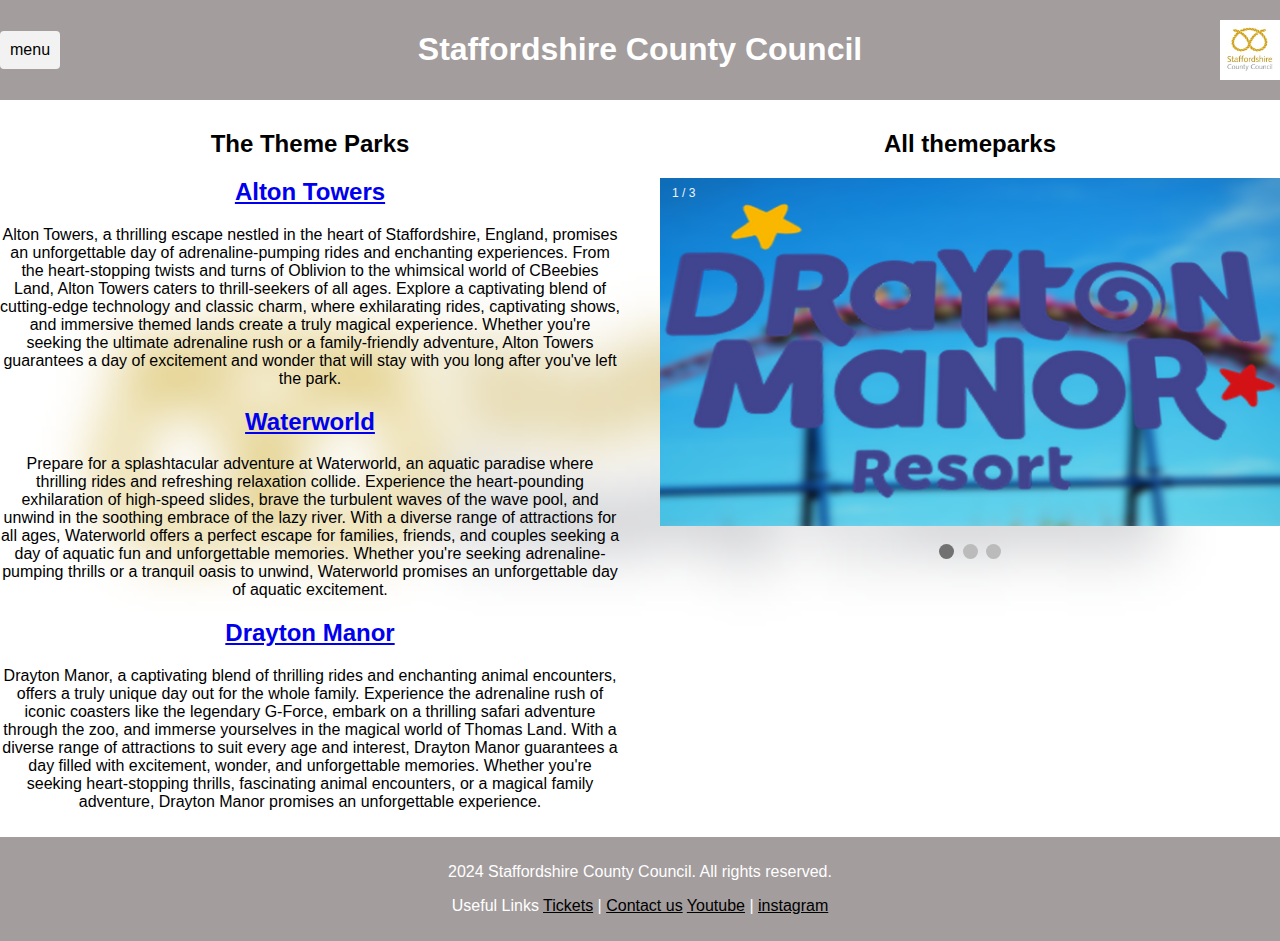
<file: index.html>
<!DOCTYPE html>
<html lang="en">
<head>
    <meta charset="UTF-8">
    <meta name="viewport" content="width=device-width, initial-scale=1.0">
    <title>Theme Park Website</title>
<link rel="shortcut icon" href="Images/Staffordshire group.ico">
<link href="Css/Homepage.css" rel="stylesheet" type="text/css">
</head>
<body>
    <header>
     
      <div class="menu">
            <button class="dropdown-button" style="color:black;">menu</button>
            <div class="dropdown-content">
				<div>
                <a href="Drayton Manor.html">Drayton Manor</a>
				</div>
				<div>
                <a href="Waterworld.html">Waterworld</a>
				</div>
				<div>
				<a href="alton towers.html">Alton Towers</a>
				</div>
            </div>
        </div>
		 
	<h1>Staffordshire County Council</h1>
	<img src="Images/staffordshire-county-council-logo.jpg" alt="logo" width="60" height="60">		  
    </header>

    <main>
<div class="left-section">
  <h2>The Theme Parks</h2>
	<a href="alton towers.html"><h2>Alton Towers</h2></a>
	<p>
Alton Towers, a thrilling escape nestled in the heart of Staffordshire, England, promises an unforgettable day of adrenaline-pumping rides and enchanting experiences. From the heart-stopping twists and turns of Oblivion to the whimsical world of CBeebies Land, Alton Towers caters to thrill-seekers of all ages. Explore a captivating blend of cutting-edge technology and classic charm, where exhilarating rides, captivating shows, and immersive themed lands create a truly magical experience. Whether you're seeking the ultimate adrenaline rush or a family-friendly adventure, Alton Towers guarantees a day of excitement and wonder that will stay with you long after you've left the park. 
</p>
	<a href="Waterworld.html"><h2>Waterworld</h2></a>
	<p>
Prepare for a splashtacular adventure at Waterworld, an aquatic paradise where thrilling rides and refreshing relaxation collide. Experience the heart-pounding exhilaration of high-speed slides, brave the turbulent waves of the wave pool, and unwind in the soothing embrace of the lazy river. With a diverse range of attractions for all ages, Waterworld offers a perfect escape for families, friends, and couples seeking a day of aquatic fun and unforgettable memories. Whether you're seeking adrenaline-pumping thrills or a tranquil oasis to unwind, Waterworld promises an unforgettable day of aquatic excitement.
</p>
	<a href="Drayton Manor.html"><h2>Drayton Manor</h2></a>
     <p> Drayton Manor, a captivating blend of thrilling rides and enchanting animal encounters, offers a truly unique day out for the whole family. Experience the adrenaline rush of iconic coasters like the legendary G-Force, embark on a thrilling safari adventure through the zoo, and immerse yourselves in the magical world of Thomas Land. With a diverse range of attractions to suit every age and interest, Drayton Manor guarantees a day filled with excitement, wonder, and unforgettable memories. Whether you're seeking heart-stopping thrills, fascinating animal encounters, or a magical family adventure, Drayton Manor promises an unforgettable experience. </p>
     <p></p>
	<p></p>
	<p></p>
	<p></p>
</div>	
        
        <div class="right-section">
            <h2>All themeparks</h2>
            <div class="slideshow">
                <!DOCTYPE html>
<html>
<head>
<meta name="viewport" content="width=device-width, initial-scale=1">


</head>
<body>

<div class="slideshow-container">

<div class="mySlides fade">
  <div class="numbertext">1 / 3</div>
  <img src="Images/Drayton manor.png" width = "10%" height = "auto" max-height = "150px" alt="Drayton Manor">
</div>

<div class="mySlides fade">
  <div class="numbertext">2 / 3</div>
<img src="Images/alton towers.png" width = "10%" height = "auto" max-height = "150px" alt="Alton Towers">
</div>

<div class="mySlides fade">
  <div class="numbertext">3 / 3</div>
<img src="Images/Waterworld.png" width = "10%" height = "auto" max-height = "150px" alt="Water world">
	</div>


<br>

<div style="text-align:center">
  <span class="dot" onclick="currentSlide(1)"></span> 
  <span class="dot" onclick="currentSlide(2)"></span> 
  <span class="dot" onclick="currentSlide(3)"></span>
</div>
<div>
<p>‎ ‎ ‎ ‎ ‎ ‎ ‎ ‎ ‎ ‎ ‎ ‎ ‎ ‎ ‎ ‎ ‎ ‎ ‎ ‎ ‎ ‎ ‎ ‎ ‎ ‎ ‎ ‎ ‎ ‎ ‎ ‎ ‎ ‎ ‎ ‎ ‎ ‎ ‎ ‎ ‎ ‎ ‎ ‎ ‎ ‎ ‎ ‎ ‎ ‎ ‎ ‎ ‎ ‎ ‎ ‎ ‎ ‎ ‎ ‎ ‎ ‎ ‎ ‎ ‎ ‎ ‎ ‎ ‎ ‎ ‎ ‎ ‎ 
	‎ ‎ ‎ ‎ ‎ ‎ ‎ ‎ ‎ ‎ ‎ ‎ ‎ ‎ ‎ ‎ ‎ ‎ ‎ ‎ ‎ ‎ ‎ ‎ ‎ ‎ ‎ ‎ ‎ ‎ ‎ ‎ ‎ ‎ ‎ ‎ ‎ ‎ ‎ ‎ ‎ ‎ ‎ ‎ ‎ ‎ ‎ ‎ ‎ ‎ ‎ ‎ ‎ ‎ ‎ ‎ ‎ ‎ ‎ ‎ ‎ ‎ ‎ ‎ ‎ ‎ ‎ ‎ ‎ ‎ ‎ ‎ ‎ ‎ ‎ ‎ ‎ ‎ ‎ ‎ ‎ ‎ ‎ ‎ ‎ ‎ ‎ ‎ ‎ ‎ ‎ ‎ ‎ ‎ ‎ ‎ ‎ ‎ ‎ ‎ ‎ ‎ ‎ ‎ ‎ ‎ ‎ ‎ ‎ ‎ ‎ ‎ ‎ ‎ ‎ ‎ ‎ ‎ ‎ ‎ ‎ ‎ ‎ ‎ ‎ ‎ ‎ ‎ ‎ ‎ ‎ ‎ ‎ ‎ ‎ ‎ ‎ ‎ ‎ ‎ ‎ ‎ ‎ ‎ ‎ ‎ ‎ ‎ ‎ ‎ ‎ ‎ ‎ ‎ ‎ ‎ ‎ ‎ ‎ ‎ ‎ ‎ ‎ ‎ ‎ ‎ ‎ ‎ ‎ ‎ ‎ ‎ ‎ ‎ ‎ ‎ ‎ ‎ ‎ ‎ ‎ ‎ ‎ ‎ ‎ ‎ ‎ ‎ ‎ ‎ 
	</p>	
	
	</div>
<script>
let slideIndex = 1;
showSlides(slideIndex);

function plusSlides(n) {
  showSlides(slideIndex += n);
}

function currentSlide(n) {
  showSlides(slideIndex = n);
}

function showSlides(n) {
  let i;
  let slides = document.getElementsByClassName("mySlides");
  let dots = document.getElementsByClassName("dot");
  if (n > slides.length) {slideIndex = 1}    
  if (n < 1) {slideIndex = slides.length}
  for (i = 0; i < slides.length; i++) {
    slides[i].style.display = "none";  
  }
  for (i = 0; i < dots.length; i++) {
    dots[i].className = dots[i].className.replace(" active", "");
  }
  slides[slideIndex-1].style.display = "block";  
  dots[slideIndex-1].className += " active";
}
</script>

</body>
</html> 
		<div>	
			
        </div>

</main>

 <footer>
    <p> 2024 Staffordshire County Council. All rights reserved.</p>
    <p>Useful Links <a href="Ticket calculator.html" style="color:black;">Tickets</a> | <a href="Contact form.html" style="color:black;">Contact us</a> <a href = "https://www.youtube.com/channel/UCk2o8SnYpSosduMshvFO8BQ" style="color:black;">Youtube</a> | <a href="https://www.instagram.com/staffordshirecountycouncil/" style="color:black;">instagram</a>
	 </p>
 </footer>
</body>
</html>
</file>
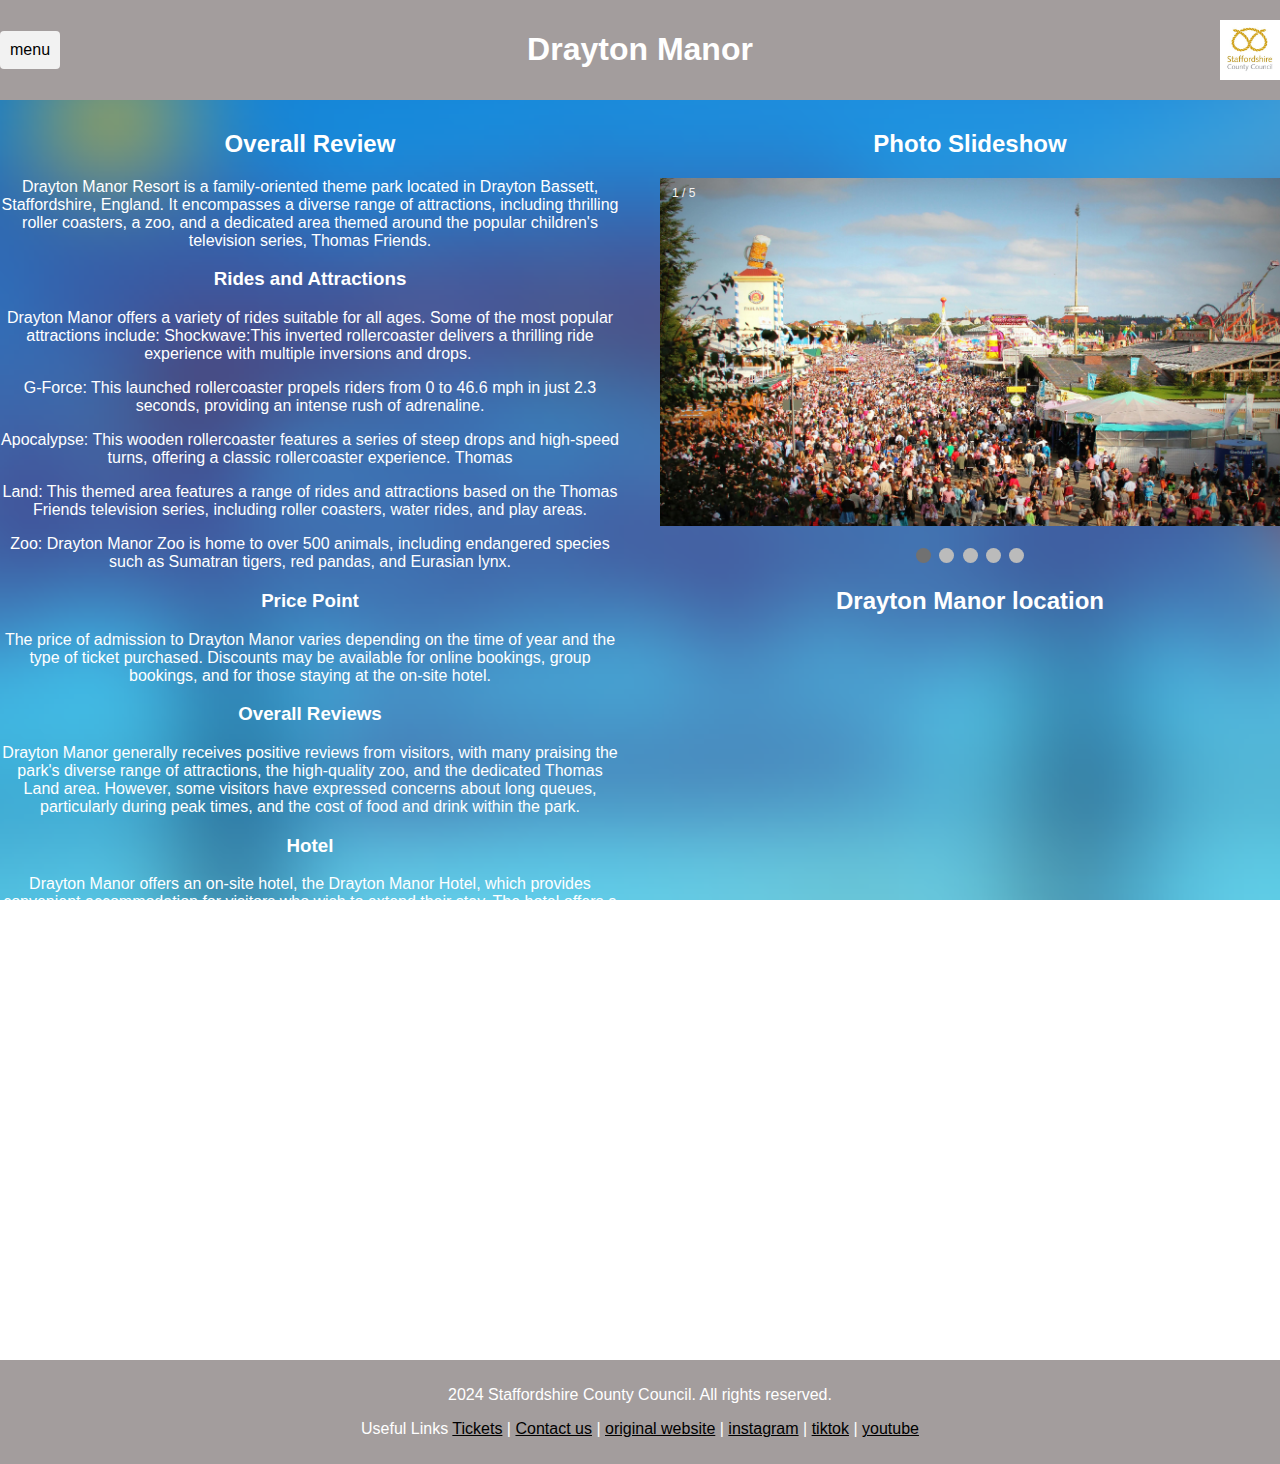
<file: Drayton Manor.html>
<!DOCTYPE html>
<html lang="en">
<head>
    <meta charset="UTF-8">
    <meta name="viewport" content="width=device-width, initial-scale=1.0">
    <title>Theme Park Website</title>
<link href="Css/Drayton Manor.css" rel="stylesheet" type="text/css">
<link rel="shortcut icon" href="Images/Drayton Manor logo.ico">
<meta name="viewport" content="width=device-width, initial-scale=1">
</head>
<body>
    <header>
     
        <div class="menu">
            <button class="dropdown-button" style="color:black;">
			menu</button>
            <div class="dropdown-content">
				<div>
                <a href="Home Page.html">Home</a>
				</div>
				<div>
                <a href="Waterworld.html">Waterworld</a>
				</div>
				<div>
				<a href="alton towers.html">Alton Towers</a>
				</div>
            </div>
        </div>
		  <div class="Title">
	<h1>Drayton Manor</h1>
		</div>
		<img src="Images/staffordshire-county-council-logo.jpg" alt="logo" width="60" height="60" alt="logo">
    </header>

    <main>
<div class="left-section">
  <h2 style="color:white;">Overall Review</h2>
        <p style="color:white;">
			Drayton Manor Resort is a family-oriented theme park located in Drayton Bassett, Staffordshire, England. It encompasses a diverse range of attractions, including thrilling roller coasters, a zoo, and a dedicated area themed around the popular children's television series, Thomas Friends.
              
  <h3 style="color:white;">Rides and Attractions</h3>
              
  <p style="color:white;">Drayton Manor offers a variety of rides suitable for all ages. Some of the most popular attractions include:
                
                Shockwave:This inverted rollercoaster delivers a thrilling ride experience with multiple inversions and drops.&nbsp;</p>
              <p style="color:white;">G-Force: This launched rollercoaster propels riders from 0 to 46.6 mph in just 2.3 seconds, providing an intense rush of adrenaline.</p>
<p style="color:white;">Apocalypse: This wooden rollercoaster features a series of steep drops and high-speed turns, offering a classic rollercoaster experience.
              Thomas</p>
  <p style="color:white;">Land: This themed area features a range of rides and attractions based on the Thomas Friends television series, including roller coasters, water rides, and play areas.</p>
            <p style="color:white;">Zoo: Drayton Manor Zoo is home to over 500 animals, including endangered species such as Sumatran tigers, red pandas, and Eurasian lynx.
              
              <h3 style="color:white;">Price Point</h3>
              
              <p style="color:white;">The price of admission to Drayton Manor varies depending on the time of year and the type of ticket purchased. Discounts may be available for online bookings, group bookings, and for those staying at the on-site hotel.</p>
              
			  <h3 style="color:white;">Overall Reviews</h3>
              
              <p style="color:white;">Drayton Manor generally receives positive reviews from visitors, with many praising the park's diverse range of attractions, the high-quality zoo, and the dedicated Thomas Land area. However, some visitors have expressed concerns about long queues, particularly during peak times, and the cost of food and drink within the park.</p>
              
	<h3 style="color:white;">Hotel</h3>
              
              <p style="color:white;">Drayton Manor offers an on-site hotel, the Drayton Manor Hotel, which provides convenient accommodation for visitors who wish to extend their stay. The hotel offers a range of family-friendly amenities, including themed rooms and an indoor play area.</P>
              
	<h3 style="color:white;">Food</h3>
              
              <p style="color:white;">The park offers a variety of food options, including fast food, sit-down restaurants, and snack bars. While the quality of the food is generally considered to be average, the prices are often criticized as being high. Many visitors choose to bring their own food and drinks into the park to save money.</p>
              
              <p style="color:white;">In conclusion, Drayton Manor Resort is a popular family destination that offers a diverse range of attractions, including thrilling rides, a zoo, and a dedicated Thomas Land area. While the park can get crowded during peak times and the prices for food and drink can be high, it remains a popular choice for families seeking a fun-filled day out.</p> </p>
<div class="Themepark opening times">
                <h3 style="color:white;">Opening times</h3>
                <p style=" ="color:white;">
                    <ul style="color:white;">
   <li style="color:white;">Monday 10:30am - 5:00pm</li>
   <li style="color:white;"> Tuesday 10:30am - 5:00pm</li>
   <li style="color:white;">Wednesday 10:30am - 5:00pm</li>
   <li style="color:white;">Thursday 10:30am - 5:00pm</li>
   <li style="color:white;">Friday 10:30am - 5:00pm</li>
   <li style="color:white;">Saturday 10:30am - 5:00pm</li>
   <li style="color:white;">Sunday 10:30am - 5:00pm</li> 
</div>





</div>	

        
        <div class="right-section">
            <h2 style="color:white;">Photo Slideshow</h2>
            <div class="slideshow">
                <!DOCTYPE html>
<html>
<head>
<meta name="viewport" content="width=device-width, initial-scale=1">


</head>
<body>

<div class="slideshow-container">

<div class="mySlides fade">
  <div class="numbertext">1 / 5</div>
  <img src="Images/Drayton Manor_1.png" width = "10%" height = "auto" max-height = "150px" alt="big crowd">
</div>

<div class="mySlides fade">
  <div class="numbertext">2 / 5</div>
<img src="Images/Drayton Manor_2.png" width = "10%" height = "auto" max-height = "150px" alt="pirate ship">
</div>

<div class="mySlides fade">
  <div class="numbertext">3 / 5</div>
 <img src="Images/Drayton Manor_3.png" width = "10%" height = "auto" max-height = "150px" alt="big water area">
	</div>

<div class="mySlides fade">
  <div class="numbertext">4 / 5</div>
<img src="Images/Drayton Manor_4.png" width = "10%" height = "auto" max-height = "150px" alt="malestrom">
	</div>
	
<div class="mySlides fade">
  <div class="numbertext">5 / 5</div>
 <img src="Images/Drayton Manor_5.png" width = "10%" height = "auto" max-height = "150px" alt="shockwave">
	</div>

<br>

<div style="text-align:center">
  <span class="dot" onclick="currentSlide(1)"></span> 
  <span class="dot" onclick="currentSlide(2)"></span> 
  <span class="dot" onclick="currentSlide(3)"></span>
  <span class="dot" onclick="currentSlide(4)"></span>
  <span class="dot" onclick="currentSlide(5)"></span>
</div>

<script>
let slideIndex = 1;
showSlides(slideIndex);

function plusSlides(n) {
  showSlides(slideIndex += n);
}

function currentSlide(n) {
  showSlides(slideIndex = n);
}

function showSlides(n) {
  let i;
  let slides = document.getElementsByClassName("mySlides");
  let dots = document.getElementsByClassName("dot");
  if (n > slides.length) {slideIndex = 1}    
  if (n < 1) {slideIndex = slides.length}
  for (i = 0; i < slides.length; i++) {
    slides[i].style.display = "none";  
  }
  for (i = 0; i < dots.length; i++) {
    dots[i].className = dots[i].className.replace(" active", "");
  }
  slides[slideIndex-1].style.display = "block";  
  dots[slideIndex-1].className += " active";
}
</script>

</body>
</html> 
		<div>	
			
			<div class= "Themepark-reviews">
			<h2 style="color:white;">Drayton Manor location</h2>
			<iframe src="https://www.google.com/maps/embed?pb=!1m18!1m12!1m3!1d5438.655043592278!2d-1.715051800521977!3d52.61217886358543!2m3!1f0!2f0!3f0!3m2!1i1024!2i768!4f13.1!3m3!1m2!1s0x4870a949f791cdf3%3A0xb8198d909b36f3f8!2sDrayton%20Manor%20Resort!5e0!3m2!1sen!2suk!4v1733590059525!5m2!1sen!2suk" width="908.8" height="511.2" style="border:0;" allowfullscreen="" loading="lazy" referrerpolicy="no-referrer-when-downgrade"></iframe>
			
			
			
        </div>

</main>

 <footer>
    <p> 2024 Staffordshire County Council. All rights reserved.</p>
    <p>Useful Links <a href="Ticket calculator.html" style="color:black;">Tickets</a> | <a href="Contact form.html" style="color:black;">Contact us</a> | <a href="https://www.draytonmanor.co.uk/" style="color:black;">original website</a> | <a href="https://www.instagram.com/draytonmanor/?_ga=2.225605338.1933392382.1646055423-1170747732.1642770380&_gac=1.241822390.1645437651.EAIaIQobChMI8f2o8sSQ9gIVQoxoCR2W0gU3EAAYASAAEgK3g_D_BwE" style="color:black;">instagram</a> | <a href="https://www.tiktok.com/@drayton_manor?_ga=2.225605338.1933392382.1646055423-1170747732.1642770380&_gac=1.241822390.1645437651.EAIaIQobChMI8f2o8sSQ9gIVQoxoCR2W0gU3EAAYASAAEgK3g_D_BwE" style="color:black;">tiktok</a> | <a href="https://www.youtube.com/user/draytonmanorpark" style="color:black;">youtube</a> </p>
  </footer>
</body>
</html>
</file>
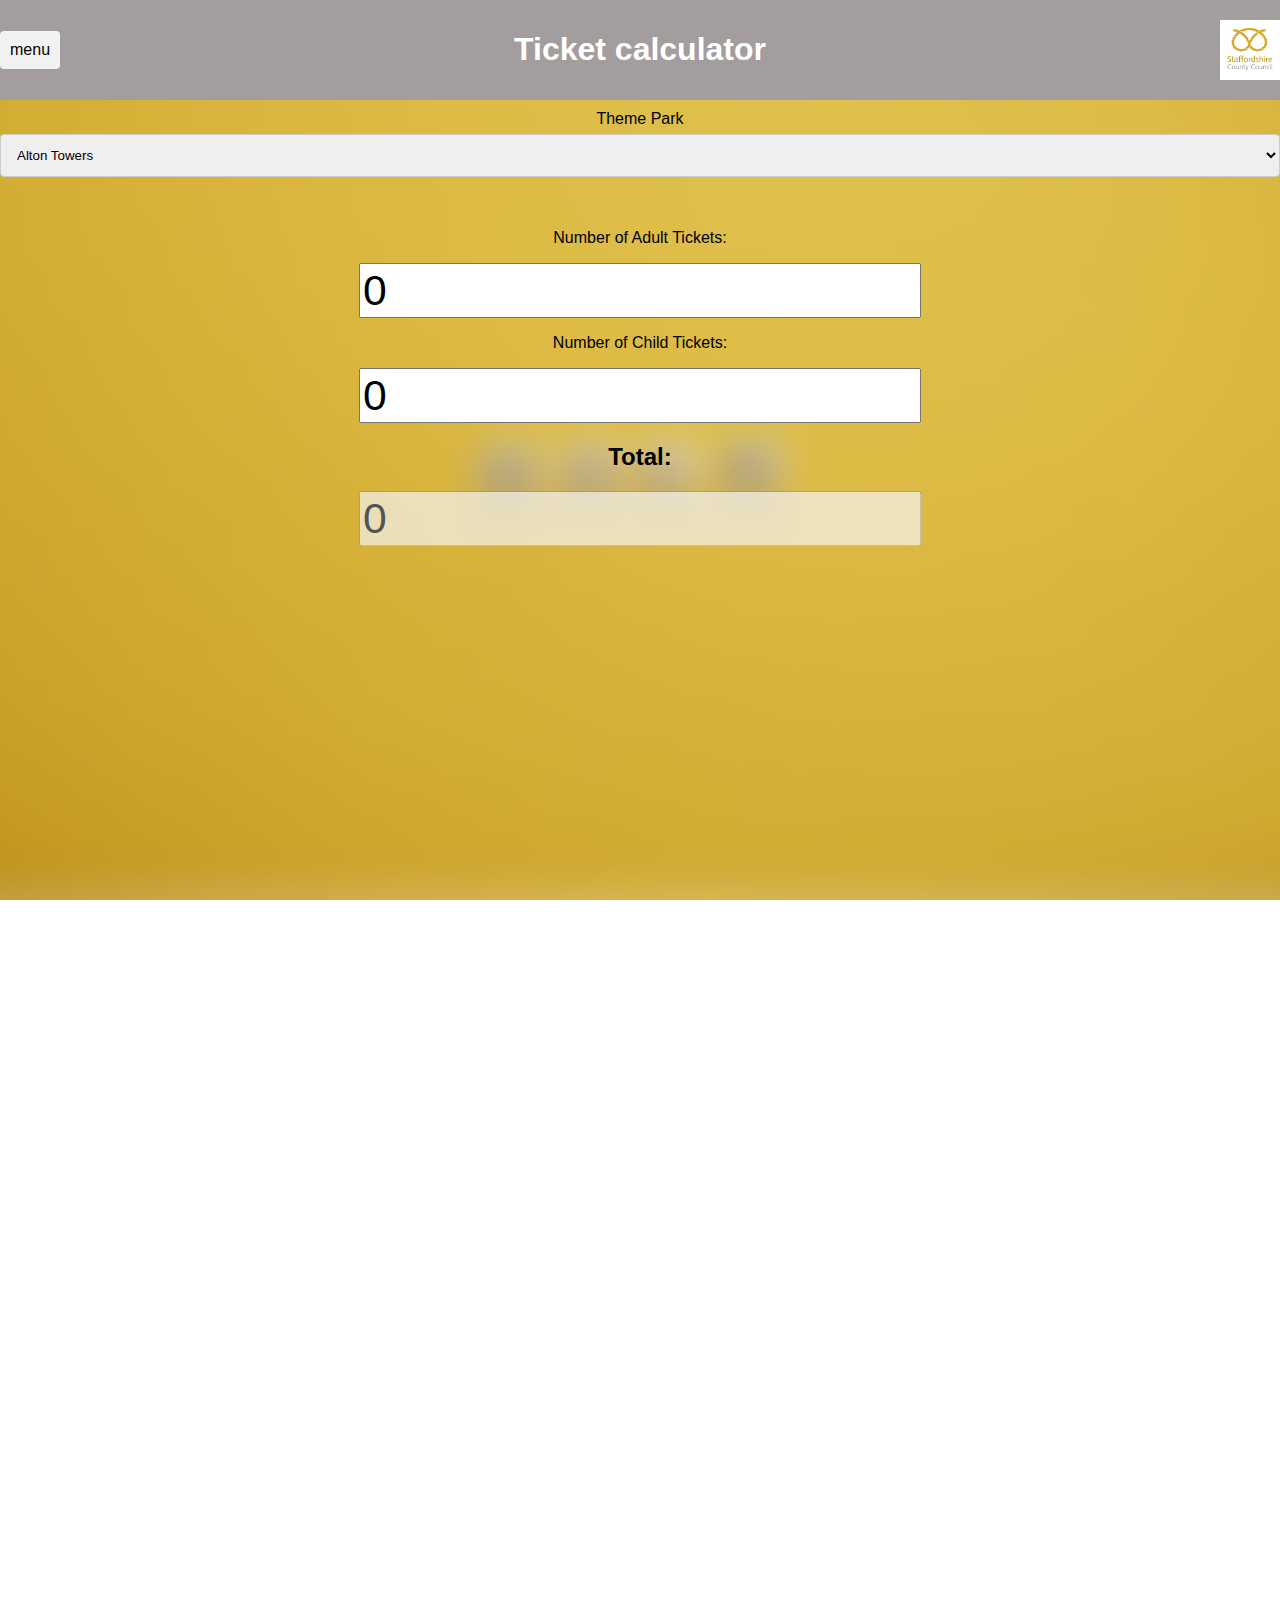
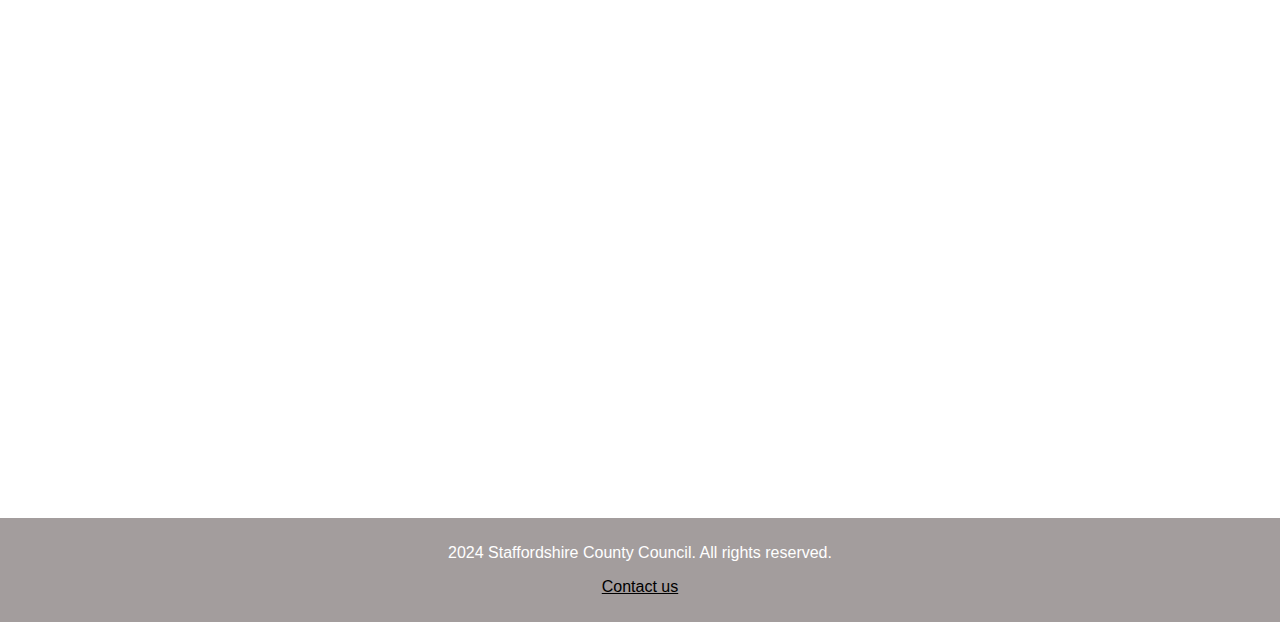
<file: Ticket calculator.html>
<!DOCTYPE html>
<html xmlns:mso="urn:schemas-microsoft-com:office:office" xmlns:msdt="uuid:C2F41010-65B3-11d1-A29F-00AA00C14882">
<head>
        <title>Calculator</title>
        <style>
            .largeInput{
                font-size: 32pt;
            }
        </style>
        <link href="Css/TicketCalc.css" rel="stylesheet" type="text/css">
<!--[if gte mso 9]><xml>
<mso:CustomDocumentProperties>
<mso:display_urn_x003a_schemas-microsoft-com_x003a_office_x003a_office_x0023_SharedWithUsers msdt:dt="string">23/24_NFVIT049_1A Members</mso:display_urn_x003a_schemas-microsoft-com_x003a_office_x003a_office_x0023_SharedWithUsers>
<mso:SharedWithUsers msdt:dt="string">7;#23/24_NFVIT049_1A Members</mso:SharedWithUsers>
</mso:CustomDocumentProperties>
</xml><![endif]-->

	
	</head>
    <body>
	  <header>
     <div class="menu" style="color:black;">
            <button class="dropdown-button" style="color:black;">menu</button>
            <div class="dropdown-content">
				<div>
                <a href="Home Page.html">Home</a>
				</div>
				<div>
                <a href="Waterworld.html">Waterworld</a>
				</div>
				<div>
				<a href="Drayton Manor.html">Drayton Manor</a>
				</div>
				<div>
				<a href="alton towers.html">Alton Towers</a>
				</div>
            </div>
        </div>
		  <h1>Ticket calculator</h1>
		  <img src="Images/staffordshire-county-council-logo.jpg" alt="logo" width="60" height="60" alt="logo">
		</header>
		  
		  
		  
    </body>
	<body style="color:black;">
	<div class="dropdown-Themepark">
	<label for="theme park">Theme Park</label>
    <select id="country" name="country">
      <option value="altontower">Alton Towers</option>
      <option value="draytonmanor">Drayton Manor</option>
      <option value="waterworld">Waterworld</option>
    </select>
	</div>
	<form onchange="calc()">
            <p>Number of Adult Tickets:</p>
            <p><input type="number" min="0" value="0" class="largeInput" id="AltonAdultTicket"></input></p>
            <p>Number of Child Tickets:</p>
            <p><input type="number" min="0" value="0" class="largeInput" id="AltonChildTicket"></input></p>
            <h2>Total:</h2>
            <p><input id="outputTotal" value="0" class="largeInput" disabled></input></p>
        </form>
	<div class="invisible-text">
	<p>‎ ‎ ‎ ‎ ‎ ‎ ‎ ‎ ‎ ‎ ‎ ‎ ‎ ‎ ‎ ‎ ‎ ‎ ‎ ‎ ‎ ‎ ‎ ‎ ‎ ‎ ‎ ‎ ‎ ‎ ‎ ‎ ‎ ‎ ‎ ‎ ‎ ‎ ‎ ‎ ‎ ‎ ‎ ‎ ‎ ‎ ‎ ‎ ‎ ‎ ‎ ‎ ‎ ‎ ‎ ‎ ‎ ‎ ‎ ‎ ‎ ‎ ‎ ‎ ‎‎ ‎ ‎ ‎ ‎ ‎ ‎ ‎ ‎ ‎ ‎ ‎ ‎ ‎ ‎ ‎ ‎ ‎ ‎ ‎ ‎ ‎ ‎ ‎ ‎ ‎ ‎ ‎ ‎ ‎ ‎ ‎ ‎ ‎ ‎ ‎ ‎ ‎ ‎ ‎ ‎ ‎ ‎ ‎ ‎ ‎ ‎ ‎ ‎ ‎ ‎ ‎ ‎ ‎ ‎ ‎ ‎ ‎ ‎ ‎ ‎ ‎ ‎ ‎ ‎‎ ‎ ‎ ‎ ‎ ‎ ‎ ‎ ‎ ‎ ‎ ‎ ‎ ‎ ‎ ‎ ‎ ‎ ‎ ‎ ‎ ‎ ‎ ‎ ‎ ‎ ‎ ‎ ‎ ‎ ‎ ‎ ‎ ‎ ‎ ‎ ‎ ‎ ‎ ‎ ‎ ‎ ‎ ‎ ‎ ‎ ‎ ‎ ‎ ‎ ‎ ‎ ‎ ‎ ‎ ‎ ‎ ‎ ‎ ‎ ‎ ‎ ‎ ‎ ‎‎ ‎ ‎ ‎ ‎ ‎ ‎ ‎ ‎ ‎ ‎ ‎ ‎ ‎ ‎ ‎ ‎ ‎ ‎ ‎ ‎ ‎ ‎ ‎ ‎ ‎ ‎ ‎ ‎ ‎ ‎ ‎ ‎ ‎ ‎ ‎ ‎ ‎ ‎ ‎ ‎ ‎ ‎ ‎ ‎ ‎ ‎ ‎ ‎ ‎ ‎ ‎ ‎ ‎ ‎ ‎ ‎ ‎ ‎ ‎ ‎ ‎ ‎ ‎ ‎‎ ‎ ‎ ‎ ‎ ‎ ‎ ‎ ‎ ‎ ‎ ‎ ‎ ‎ ‎ ‎ ‎ ‎ ‎ ‎ ‎ ‎ ‎ ‎ ‎ ‎ ‎ ‎ ‎ ‎ ‎ ‎ ‎ ‎ ‎ ‎ ‎ ‎ ‎ ‎ ‎ ‎ ‎ ‎ ‎ ‎ ‎ ‎ ‎ ‎ ‎ ‎ ‎ ‎ ‎ ‎ ‎ ‎ ‎ ‎ ‎ ‎ ‎ ‎ ‎‎ ‎ ‎ ‎ ‎ ‎ ‎ ‎ ‎ ‎ ‎ ‎ ‎ ‎ ‎ ‎ ‎ ‎ ‎ ‎ ‎ ‎ ‎ ‎ ‎ ‎ ‎ ‎ ‎ ‎ ‎ ‎ ‎ ‎ ‎ ‎ ‎ ‎ ‎ ‎ ‎ ‎ ‎ ‎ ‎ ‎ ‎ ‎ ‎ ‎ ‎ ‎ ‎ ‎ ‎ ‎ ‎ ‎ ‎ ‎ ‎ ‎ ‎ ‎ ‎‎ ‎ ‎ ‎ ‎ ‎ ‎ ‎ ‎ ‎ ‎ ‎ ‎ ‎ ‎ ‎ ‎ ‎ ‎ ‎ ‎ ‎ ‎ ‎ ‎ ‎ ‎ ‎ ‎ ‎ ‎ ‎ ‎ ‎ ‎ ‎ ‎ ‎ ‎ ‎ ‎ ‎ ‎ ‎ ‎ ‎ ‎ ‎ ‎ ‎ ‎ ‎ ‎ ‎ ‎ ‎ ‎ ‎ ‎ ‎ ‎ ‎ ‎ ‎ ‎‎ ‎ ‎ ‎ ‎ ‎ ‎ ‎ ‎ ‎ ‎ ‎ ‎ ‎ ‎ ‎ ‎ ‎ ‎ ‎ ‎ ‎ ‎ ‎ ‎ ‎ ‎ ‎ ‎ ‎ ‎ ‎ ‎ ‎ ‎ ‎ ‎ ‎ ‎ ‎ ‎ ‎ ‎ ‎ ‎ ‎ ‎ ‎ ‎ ‎ ‎ ‎ ‎ ‎ ‎ ‎ ‎ ‎ ‎ ‎ ‎ ‎ ‎ ‎ ‎‎ ‎ ‎ ‎ ‎ ‎ ‎ ‎ ‎ ‎ ‎ ‎ ‎ ‎ ‎ ‎ ‎ ‎ ‎ ‎ ‎ ‎ ‎ ‎ ‎ ‎ ‎ ‎ ‎ ‎ ‎ ‎ ‎ ‎ ‎ ‎ ‎ ‎ ‎ ‎ ‎ ‎ ‎ ‎ ‎ ‎ ‎ ‎ ‎ ‎ ‎ ‎ ‎ ‎ ‎ ‎ ‎ ‎ ‎ ‎ ‎ ‎ ‎ ‎ ‎‎ ‎ ‎ ‎ ‎ ‎ ‎ ‎ ‎ ‎ ‎ ‎ ‎ ‎ ‎ ‎ ‎ ‎ ‎ ‎ ‎ ‎ ‎ ‎ ‎ ‎ ‎ ‎ ‎ ‎ ‎ ‎ ‎ ‎ ‎ ‎ ‎ ‎ ‎ ‎ ‎ ‎ ‎ ‎ ‎ ‎ ‎ ‎ ‎ ‎ ‎ ‎ ‎ ‎ ‎ ‎ ‎ ‎ ‎ ‎ ‎ ‎ ‎ ‎ ‎‎ ‎ ‎ ‎ ‎ ‎ ‎ ‎ ‎ ‎ ‎ ‎ ‎ ‎ ‎ ‎ ‎ ‎ ‎ ‎ ‎ ‎ ‎ ‎ ‎ ‎ ‎ ‎ ‎ ‎ ‎ ‎ ‎ ‎ ‎ ‎ ‎ ‎ ‎ ‎ ‎ ‎ ‎ ‎ ‎ ‎ ‎ ‎ ‎ ‎ ‎ ‎ ‎ ‎ ‎ ‎ ‎ ‎ ‎ ‎ ‎ ‎ ‎ ‎ ‎‎ ‎ ‎ ‎ ‎ ‎ ‎ ‎ ‎ ‎ ‎ ‎ ‎ ‎ ‎ ‎ ‎ ‎ ‎ ‎ ‎ ‎ ‎ ‎ ‎ ‎ ‎ ‎ ‎ ‎ ‎ ‎ ‎ ‎ ‎ ‎ ‎ ‎ ‎ ‎ ‎ ‎ ‎ ‎ ‎ ‎ ‎ ‎ ‎ ‎ ‎ ‎ ‎ ‎ ‎ ‎ ‎ ‎ ‎ ‎ ‎ ‎ ‎ ‎ ‎‎ ‎ ‎ ‎ ‎ ‎ ‎ ‎ ‎ ‎ ‎ ‎ ‎ ‎ ‎ ‎ ‎ ‎ ‎ ‎ ‎ ‎ ‎ ‎ ‎ ‎ ‎ ‎ ‎ ‎ ‎ ‎ ‎ ‎ ‎ ‎ ‎ ‎ ‎ ‎ ‎ ‎ ‎ ‎ ‎ ‎ ‎ ‎ ‎ ‎ ‎ ‎ ‎ ‎ ‎ ‎ ‎ ‎ ‎ ‎ ‎ ‎ ‎ ‎ ‎‎ ‎ ‎ ‎ ‎ ‎ ‎ ‎ ‎ ‎ ‎ ‎ ‎ ‎ ‎ ‎ ‎ ‎ ‎ ‎ ‎ ‎ ‎ ‎ ‎ ‎ ‎ ‎ ‎ ‎ ‎ ‎ ‎ ‎ ‎ ‎ ‎ ‎ ‎ ‎ ‎ ‎ ‎ ‎ ‎ ‎ ‎ ‎ ‎ ‎ ‎ ‎ ‎ ‎ ‎ ‎ ‎ ‎ ‎ ‎ ‎ ‎ ‎ ‎ ‎‎ ‎ ‎ ‎ ‎ ‎ ‎ ‎ ‎ ‎ ‎ ‎ ‎ ‎ ‎ ‎ ‎ ‎ ‎ ‎ ‎ ‎ ‎ ‎ ‎ ‎ ‎ ‎ ‎ ‎ ‎ ‎ ‎ ‎ ‎ ‎ ‎ ‎ ‎ ‎ ‎ ‎ ‎ ‎ ‎ ‎ ‎ ‎ ‎ ‎ ‎ ‎ ‎ ‎ ‎ ‎ ‎ ‎ ‎ ‎ ‎ ‎ ‎ ‎ ‎‎ ‎ ‎ ‎ ‎ ‎ ‎ ‎ ‎ ‎ ‎ ‎ ‎ ‎ ‎ ‎ ‎ ‎ ‎ ‎ ‎ ‎ ‎ ‎ ‎ ‎ ‎ ‎ ‎ ‎ ‎ ‎ ‎ ‎ ‎ ‎ ‎ ‎ ‎ ‎ ‎ ‎ ‎ ‎ ‎ ‎ ‎ ‎ ‎ ‎ ‎ ‎ ‎ ‎ ‎ ‎ ‎ ‎ ‎ ‎ ‎ ‎ ‎ ‎ ‎‎ ‎ ‎ ‎ ‎ ‎ ‎ ‎ ‎ ‎ ‎ ‎ ‎ ‎ ‎ ‎ ‎ ‎ ‎ ‎ ‎ ‎ ‎ ‎ ‎ ‎ ‎ ‎ ‎ ‎ ‎ ‎ ‎ ‎ ‎ ‎ ‎ ‎ ‎ ‎ ‎ ‎ ‎ ‎ ‎ ‎ ‎ ‎ ‎ ‎ ‎ ‎ ‎ ‎ ‎ ‎ ‎ ‎ ‎ ‎ ‎ ‎ ‎ ‎ ‎‎ ‎ ‎ ‎ ‎ ‎ ‎ ‎ ‎ ‎ ‎ ‎ ‎ ‎ ‎ ‎ ‎ ‎ ‎ ‎ ‎ ‎ ‎ ‎ ‎ ‎ ‎ ‎ ‎ ‎ ‎ ‎ ‎ ‎ ‎ ‎ ‎ ‎ ‎ ‎ ‎ ‎ ‎ ‎ ‎ ‎ ‎ ‎ ‎ ‎ ‎ ‎ ‎ ‎ ‎ ‎ ‎ ‎ ‎ ‎ ‎ ‎ ‎ ‎ ‎‎ ‎ ‎ ‎ ‎ ‎ ‎ ‎ ‎ ‎ ‎ ‎ ‎ ‎ ‎ ‎ ‎ ‎ ‎ ‎ ‎ ‎ ‎ ‎ ‎ ‎ ‎ ‎ ‎ ‎ ‎ ‎ ‎ ‎ ‎ ‎ ‎ ‎ ‎ ‎ ‎ ‎ ‎ ‎ ‎ ‎ ‎ ‎ ‎ ‎ ‎ ‎ ‎ ‎ ‎ ‎ ‎ ‎ ‎ ‎ ‎ ‎ ‎ ‎ ‎‎ ‎ ‎ ‎ ‎ ‎ ‎ ‎ ‎ ‎ ‎ ‎ ‎ ‎ ‎ ‎ ‎ ‎ ‎ ‎ ‎ ‎ ‎ ‎ ‎ ‎ ‎ ‎ ‎ ‎ ‎ ‎ ‎ ‎ ‎ ‎ ‎ ‎ ‎ ‎ ‎ ‎ ‎ ‎ ‎ ‎ ‎ ‎ ‎ ‎ ‎ ‎ ‎ ‎ ‎ ‎ ‎ ‎ ‎ ‎ ‎ ‎ ‎ ‎ ‎‎ ‎ ‎ ‎ ‎ ‎ ‎ ‎ ‎ ‎ ‎ ‎ ‎ ‎ ‎ ‎ ‎ ‎ ‎ ‎ ‎ ‎ ‎ ‎ ‎ ‎ ‎ ‎ ‎ ‎ ‎ ‎ ‎ ‎ ‎ ‎ ‎ ‎ ‎ ‎ ‎ ‎ ‎ ‎ ‎ ‎ ‎ ‎ ‎ ‎ ‎ ‎ ‎ ‎ ‎ ‎ ‎ ‎ ‎ ‎ ‎ ‎ ‎ ‎ ‎‎ ‎ ‎ ‎ ‎ ‎ ‎ ‎ ‎ ‎ ‎ ‎ ‎ ‎ ‎ ‎ ‎ ‎ ‎ ‎ ‎ ‎ ‎ ‎ ‎ ‎ ‎ ‎ ‎ ‎ ‎ ‎ ‎ ‎ ‎ ‎ ‎ ‎ ‎ ‎ ‎ ‎ ‎ ‎ ‎ ‎ ‎ ‎ ‎ ‎ ‎ ‎ ‎ ‎ ‎ ‎ ‎ ‎ ‎ ‎ ‎ ‎ ‎ ‎ ‎‎ ‎ ‎ ‎ ‎ ‎ ‎ ‎ ‎ ‎ ‎ ‎ ‎ ‎ ‎ ‎ ‎ ‎ ‎ ‎ ‎ ‎ ‎ ‎ ‎ ‎ ‎ ‎ ‎ ‎ ‎ ‎ ‎ ‎ ‎ ‎ ‎ ‎ ‎ ‎ ‎ ‎ ‎ ‎ ‎ ‎ ‎ ‎ ‎ ‎ ‎ ‎ ‎ ‎ ‎ ‎ ‎ ‎ ‎ ‎ ‎ ‎ ‎ ‎ ‎‎ ‎ ‎ ‎ ‎ ‎ ‎ ‎ ‎ ‎ ‎ ‎ ‎ ‎ ‎ ‎ ‎ ‎ ‎ ‎ ‎ ‎ ‎ ‎ ‎ ‎ ‎ ‎ ‎ ‎ ‎ ‎ ‎ ‎ ‎ ‎ ‎ ‎ ‎ ‎ ‎ ‎ ‎ ‎ ‎ ‎ ‎ ‎ ‎ ‎ ‎ ‎ ‎ ‎ ‎ ‎ ‎ ‎ ‎ ‎ ‎ ‎ ‎ ‎ ‎‎ ‎ ‎ ‎ ‎ ‎ ‎ ‎ ‎ ‎ ‎ ‎ ‎ ‎ ‎ ‎ ‎ ‎ ‎ ‎ ‎ ‎ ‎ ‎ ‎ ‎ ‎ ‎ ‎ ‎ ‎ ‎ ‎ ‎ ‎ ‎ ‎ ‎ ‎ ‎ ‎ ‎ ‎ ‎ ‎ ‎ ‎ ‎ ‎ ‎ ‎ ‎ ‎ ‎ ‎ ‎ ‎ ‎ ‎ ‎ ‎ ‎ ‎ ‎ ‎‎ ‎ ‎ ‎ ‎ ‎ ‎ ‎ ‎ ‎ ‎ ‎ ‎ ‎ ‎ ‎ ‎ ‎ ‎ ‎ ‎ ‎ ‎ ‎ ‎ ‎ ‎ ‎ ‎ ‎ ‎ ‎ ‎ ‎ ‎ ‎ ‎ ‎ ‎ ‎ ‎ ‎ ‎ ‎ ‎ ‎ ‎ ‎ ‎ ‎ ‎ ‎ ‎ ‎ ‎ ‎ ‎ ‎ ‎ ‎ ‎ ‎ ‎ ‎ ‎‎ ‎ ‎ ‎ ‎ ‎ ‎ ‎ ‎ ‎ ‎ ‎ ‎ ‎ ‎ ‎ ‎ ‎ ‎ ‎ ‎ ‎ ‎ ‎ ‎ ‎ ‎ ‎ ‎ ‎ ‎ ‎ ‎ ‎ ‎ ‎ ‎ ‎ ‎ ‎ ‎ ‎ ‎ ‎ ‎ ‎ ‎ ‎ ‎ ‎ ‎ ‎ ‎ ‎ ‎ ‎ ‎ ‎ ‎ ‎ ‎ ‎ ‎ ‎ ‎‎ ‎ ‎ ‎ ‎ ‎ ‎ ‎ ‎ ‎ ‎ ‎ ‎ ‎ ‎ ‎ ‎ ‎ ‎ ‎ ‎ ‎ ‎ ‎ ‎ ‎ ‎ ‎ ‎ ‎ ‎ ‎ ‎ ‎ ‎ ‎ ‎ ‎ ‎ ‎ ‎ ‎ ‎ ‎ ‎ ‎ ‎ ‎ ‎ ‎ ‎ ‎ ‎ ‎ ‎ ‎ ‎ ‎ ‎ ‎ ‎ ‎ ‎ ‎ ‎‎ ‎ ‎ ‎ ‎ ‎ ‎ ‎ ‎ ‎ ‎ ‎ ‎ ‎ ‎ ‎ ‎ ‎ ‎ ‎ ‎ ‎ ‎ ‎ ‎ ‎ ‎ ‎ ‎ ‎ ‎ ‎ ‎ ‎ ‎ ‎ ‎ ‎ ‎ ‎ ‎ ‎ ‎ ‎ ‎ ‎ ‎ ‎ ‎ ‎ ‎ ‎ ‎ ‎ ‎ ‎ ‎ ‎ ‎ ‎ ‎ ‎ ‎ ‎ ‎‎ ‎ ‎ ‎ ‎ ‎ ‎ ‎ ‎ ‎ ‎ ‎ ‎ ‎ ‎ ‎ ‎ ‎ ‎ ‎ ‎ ‎ ‎ ‎ ‎ ‎ ‎ ‎ ‎ ‎ ‎ ‎ ‎ ‎ ‎ ‎ ‎ ‎ ‎ ‎ ‎ ‎ ‎ ‎ ‎ ‎ ‎ ‎ ‎ ‎ ‎ ‎ ‎ ‎ ‎ ‎ ‎ ‎ ‎ ‎ ‎ ‎ ‎ ‎ ‎‎ ‎ ‎ ‎ ‎ ‎ ‎ ‎ ‎ ‎ ‎ ‎ ‎ ‎ ‎ ‎ ‎ ‎ ‎ ‎ ‎ ‎ ‎ ‎ ‎ ‎ ‎ ‎ ‎ ‎ ‎ ‎ ‎ ‎ ‎ ‎ ‎ ‎ ‎ ‎ ‎ ‎ ‎ ‎ ‎ ‎ ‎ ‎ ‎ ‎ ‎ ‎ ‎ ‎ ‎ ‎ ‎ ‎ ‎ ‎ ‎ ‎ ‎ ‎ ‎‎ ‎ ‎ ‎ ‎ ‎ ‎ ‎ ‎ ‎ ‎ ‎ ‎ ‎ ‎ ‎ ‎ ‎ ‎ ‎ ‎ ‎ ‎ ‎ ‎ ‎ ‎ ‎ ‎ ‎ ‎ ‎ ‎ ‎ ‎ ‎ ‎ ‎ ‎ ‎ ‎ ‎ ‎ ‎ ‎ ‎ ‎ ‎ ‎ ‎ ‎ ‎ ‎ ‎ ‎ ‎ ‎ ‎ ‎ ‎ ‎ ‎ ‎ ‎ ‎‎ ‎ ‎ ‎ ‎ ‎ ‎ ‎ ‎ ‎ ‎ ‎ ‎ ‎ ‎ ‎ ‎ ‎ ‎ ‎ ‎ ‎ ‎ ‎ ‎ ‎ ‎ ‎ ‎ ‎ ‎ ‎ ‎ ‎ ‎ ‎ ‎ ‎ ‎ ‎ ‎ ‎ ‎ ‎ ‎ ‎ ‎ ‎ ‎ ‎ ‎ ‎ ‎ ‎ ‎ ‎ ‎ ‎ ‎ ‎ ‎ ‎ ‎ ‎ ‎‎ ‎ ‎ ‎ ‎ ‎ ‎ ‎ ‎ ‎ ‎ ‎ ‎ ‎ ‎ ‎ ‎ ‎ ‎ ‎ ‎ ‎ ‎ ‎ ‎ ‎ ‎ ‎ ‎ ‎ ‎ ‎ ‎ ‎ ‎ ‎ ‎ ‎ ‎ ‎ ‎ ‎ ‎ ‎ ‎ ‎ ‎ ‎ ‎ ‎ ‎ ‎ ‎ ‎ ‎ ‎ ‎ ‎ ‎ ‎ ‎ ‎ ‎ ‎ ‎‎ ‎ ‎ ‎ ‎ ‎ ‎ ‎ ‎ ‎ ‎ ‎ ‎ ‎ ‎ ‎ ‎ ‎ ‎ ‎ ‎ ‎ ‎ ‎ ‎ ‎ ‎ ‎ ‎ ‎ ‎ ‎ ‎ ‎ ‎ ‎ ‎ ‎ ‎ ‎ ‎ ‎ ‎ ‎ ‎ ‎ ‎ ‎ ‎ ‎ ‎ ‎ ‎ ‎ ‎ ‎ ‎ ‎ ‎ ‎ ‎ ‎ ‎ ‎ ‎‎ ‎ ‎ ‎ ‎ ‎ ‎ ‎ ‎ ‎ ‎ ‎ ‎ ‎ ‎ ‎ ‎ ‎ ‎ ‎ ‎ ‎ ‎ ‎ ‎ ‎ ‎ ‎ ‎ ‎ ‎ ‎ ‎ ‎ ‎ ‎ ‎ ‎ ‎ ‎ ‎ ‎ ‎ ‎ ‎ ‎ ‎ ‎ ‎ ‎ ‎ ‎ ‎ ‎ ‎ ‎ ‎ ‎ ‎ ‎ ‎ ‎ ‎ ‎ ‎‎ ‎ ‎ ‎ ‎ ‎ ‎ ‎ ‎ ‎ ‎ ‎ ‎ ‎ ‎ ‎ ‎ ‎ ‎ ‎ ‎ ‎ ‎ ‎ ‎ ‎ ‎ ‎ ‎ ‎ ‎ ‎ ‎ ‎ ‎ ‎ ‎ ‎ ‎ ‎ ‎ ‎ ‎ ‎ ‎ ‎ ‎ ‎ ‎ ‎ ‎ ‎ ‎ ‎ ‎ ‎ ‎ ‎ ‎ ‎ ‎ ‎ ‎ ‎ ‎‎ ‎ ‎ ‎ ‎ ‎ ‎ ‎ ‎ ‎ ‎ ‎ ‎ ‎ ‎ ‎ ‎ ‎ ‎ ‎ ‎ ‎ ‎ ‎ ‎ ‎ ‎ ‎ ‎ ‎ ‎ ‎ ‎ ‎ ‎ ‎ ‎ ‎ ‎ ‎ ‎ ‎ ‎ ‎ ‎ ‎ ‎ ‎ ‎ ‎ ‎ ‎ ‎ ‎ ‎ ‎ ‎ ‎ ‎ ‎ ‎ ‎ ‎ ‎ ‎‎ ‎ ‎ ‎ ‎ ‎ ‎ ‎ ‎ ‎ ‎ ‎ ‎ ‎ ‎ ‎ ‎ ‎ ‎ ‎ ‎ ‎ ‎ ‎ ‎ ‎ ‎ ‎ ‎ ‎ ‎ ‎ ‎ ‎ ‎ ‎ ‎ ‎ ‎ ‎ ‎ ‎ ‎ ‎ ‎ ‎ ‎ ‎ ‎ ‎ ‎ ‎ ‎ ‎ ‎ ‎ ‎ ‎ ‎ ‎ ‎ ‎ ‎ ‎ ‎‎ ‎ ‎ ‎ ‎ ‎ ‎ ‎ ‎ ‎ ‎ ‎ ‎ ‎ ‎ ‎ ‎ ‎ ‎ ‎ ‎ ‎ ‎ ‎ ‎ ‎ ‎ ‎ ‎ ‎ ‎ ‎ ‎ ‎ ‎ ‎ ‎ ‎ ‎ ‎ ‎ ‎ ‎ ‎ ‎ ‎ ‎ ‎ ‎ ‎ ‎ ‎ ‎ ‎ ‎ ‎ ‎ ‎ ‎ ‎ ‎ ‎ ‎ ‎ ‎‎ ‎ ‎ ‎ ‎ ‎ ‎ ‎ ‎ ‎ ‎ ‎ ‎ ‎ ‎ ‎ ‎ ‎ ‎ ‎ ‎ ‎ ‎ ‎ ‎ ‎ ‎ ‎ ‎ ‎ ‎ ‎ ‎ ‎ ‎ ‎ ‎ ‎ ‎ ‎ ‎ ‎ ‎ ‎ ‎ ‎ ‎ ‎ ‎ ‎ ‎ ‎ ‎ ‎ ‎ ‎ ‎ ‎ ‎ ‎ ‎ ‎ ‎ ‎ ‎‎ ‎ ‎ ‎ ‎ ‎ ‎ ‎ ‎ ‎ ‎ ‎ ‎ ‎ ‎ ‎ ‎ ‎ ‎ ‎ ‎ ‎ ‎ ‎ ‎ ‎ ‎ ‎ ‎ ‎ ‎ ‎ ‎ ‎ ‎ ‎ ‎ ‎ ‎ ‎ ‎ ‎ ‎ ‎ ‎ ‎ ‎ ‎ ‎ ‎ ‎ ‎ ‎ ‎ ‎ ‎ ‎ ‎ ‎ ‎ ‎ ‎ ‎ ‎ ‎‎ ‎ ‎ ‎ ‎ ‎ ‎ ‎ ‎ ‎ ‎ ‎ ‎ ‎ ‎ ‎ ‎ ‎ ‎ ‎ ‎ ‎ ‎ ‎ ‎ ‎ ‎ ‎ ‎ ‎ ‎ ‎ ‎ ‎ ‎ ‎ ‎ ‎ ‎ ‎ ‎ ‎ ‎ ‎ ‎ ‎ ‎ ‎ ‎ ‎ ‎ ‎ ‎ ‎ ‎ ‎ ‎ ‎ ‎ ‎ ‎ ‎ ‎ ‎ ‎‎ ‎ ‎ ‎ ‎ ‎ ‎ ‎ ‎ ‎ ‎ ‎ ‎ ‎ ‎ ‎ ‎ ‎ ‎ ‎ ‎ ‎ ‎ ‎ ‎ ‎ ‎ ‎ ‎ ‎ ‎ ‎ ‎ ‎ ‎ ‎ ‎ ‎ ‎ ‎ ‎ ‎ ‎ ‎ ‎ ‎ ‎ ‎ ‎ ‎ ‎ ‎ ‎ ‎ ‎ ‎ ‎ ‎ ‎ ‎ ‎ ‎ ‎ ‎ ‎‎ ‎ ‎ ‎ ‎ ‎ ‎ ‎ ‎ ‎ ‎ ‎ ‎ ‎ ‎ ‎ ‎ ‎ ‎ ‎ ‎ ‎ ‎ ‎ ‎ ‎ ‎ ‎ ‎ ‎ ‎ ‎ ‎ ‎ ‎ ‎ ‎ ‎ ‎ ‎ ‎ ‎ ‎ ‎ ‎ ‎ ‎ ‎ ‎ ‎ ‎ ‎ ‎ ‎ ‎ ‎ ‎ ‎ ‎ ‎ ‎ ‎ ‎ ‎ ‎‎ ‎ ‎ ‎ ‎ ‎ ‎ ‎ ‎ ‎ ‎ ‎ ‎ ‎ ‎ ‎ ‎ ‎ ‎ ‎ ‎ ‎ ‎ ‎ ‎ ‎ ‎ ‎ ‎ ‎ ‎ ‎ ‎ ‎ ‎ ‎ ‎ ‎ ‎ ‎ ‎ ‎ ‎ ‎ ‎ ‎ ‎ ‎ ‎ ‎ ‎ ‎ ‎ ‎ ‎ ‎ ‎ ‎ ‎ ‎ ‎ ‎ ‎ ‎ ‎‎ ‎ ‎ ‎ ‎ ‎ ‎ ‎ ‎ ‎ ‎ ‎ ‎ ‎ ‎ ‎ ‎ ‎ ‎ ‎ ‎ ‎ ‎ ‎ ‎ ‎ ‎ ‎ ‎ ‎ ‎ ‎ ‎ ‎ ‎ ‎ ‎ ‎ ‎ ‎ ‎ ‎ ‎ ‎ ‎ ‎ ‎ ‎ ‎ ‎ ‎ ‎ ‎ ‎ ‎ ‎ ‎ ‎ ‎ ‎ ‎ ‎ ‎ ‎ ‎‎ ‎ ‎ ‎ ‎ ‎ ‎ ‎ ‎ ‎ ‎ ‎ ‎ ‎ ‎ ‎ ‎ ‎ ‎ ‎ ‎ ‎ ‎ ‎ ‎ ‎ ‎ ‎ ‎ ‎ ‎ ‎ ‎ ‎ ‎ ‎ ‎ ‎ ‎ ‎ ‎ ‎ ‎ ‎ ‎ ‎ ‎ ‎ ‎ ‎ ‎ ‎ ‎ ‎ ‎ ‎ ‎ ‎ ‎ ‎ ‎ ‎ ‎ ‎ ‎‎ ‎ ‎ ‎ ‎ ‎ ‎ ‎ ‎ ‎ ‎ ‎ ‎ ‎ ‎ ‎ ‎ ‎ ‎ ‎ ‎ ‎ ‎ ‎ ‎ ‎ ‎ ‎ ‎ ‎ ‎ ‎ ‎ ‎ ‎ ‎ ‎ ‎ ‎ ‎ ‎ ‎ ‎ ‎ ‎ ‎ ‎ ‎ ‎ ‎ ‎ ‎ ‎ ‎ ‎ ‎ ‎ ‎ ‎ ‎ ‎ ‎ ‎ ‎ ‎‎ ‎ ‎ ‎ ‎ ‎ ‎ ‎ ‎ ‎ ‎ ‎ ‎ ‎ ‎ ‎ ‎ ‎ ‎ ‎ ‎ ‎ ‎ ‎ ‎ ‎ ‎ ‎ ‎ ‎ ‎ ‎ ‎ ‎ ‎ ‎ ‎ ‎ ‎ ‎ ‎ ‎ ‎ ‎ ‎ ‎ ‎ ‎ ‎ ‎ ‎ ‎ ‎ ‎ ‎ ‎ ‎ ‎ ‎ ‎ ‎ ‎ ‎ ‎ ‎‎ ‎ ‎ ‎ ‎ ‎ ‎ ‎ ‎ ‎ ‎ ‎ ‎ ‎ ‎ ‎ ‎ ‎ ‎ ‎ ‎ ‎ ‎ ‎ ‎ ‎ ‎ ‎ ‎ ‎ ‎ ‎ ‎ ‎ ‎ ‎ ‎ ‎ ‎ ‎ ‎ ‎ ‎ ‎ ‎ ‎ ‎ ‎ ‎ ‎ ‎ ‎ ‎ ‎ ‎ ‎ ‎ ‎ ‎ ‎ ‎ ‎ ‎ ‎ ‎‎ ‎ ‎ ‎ ‎ ‎ ‎ ‎ ‎ ‎ ‎ ‎ ‎ ‎ ‎ ‎ ‎ ‎ ‎ ‎ ‎ ‎ ‎ ‎ ‎ ‎ ‎ ‎ ‎ ‎ ‎ ‎ ‎ ‎ ‎ ‎ ‎ ‎ ‎ ‎ ‎ ‎ ‎ ‎ ‎ ‎ ‎ ‎ ‎ ‎ ‎ ‎ ‎ ‎ ‎ ‎ ‎ ‎ ‎ ‎ ‎ ‎ ‎ ‎ ‎‎ ‎ ‎ ‎ ‎ ‎ ‎ ‎ ‎ ‎ ‎ ‎ ‎ ‎ ‎ ‎ ‎ ‎ ‎ ‎ ‎ ‎ ‎ ‎ ‎ ‎ ‎ ‎ ‎ ‎ ‎ ‎ ‎ ‎ ‎ ‎ ‎ ‎ ‎ ‎ ‎ ‎ ‎ ‎ ‎ ‎ ‎ ‎ ‎ ‎ ‎ ‎ ‎ ‎ ‎ ‎ ‎ ‎ ‎ ‎ ‎ ‎ ‎ ‎ ‎‎ ‎ ‎ ‎ ‎ ‎ ‎ ‎ ‎ ‎ ‎ ‎ ‎ ‎ ‎ ‎ ‎ ‎ ‎ ‎ ‎ ‎ ‎ ‎ ‎ ‎ ‎ ‎ ‎ ‎ ‎ ‎ ‎ ‎ ‎ ‎ ‎ ‎ ‎ ‎ ‎ ‎ ‎ ‎ ‎ ‎ ‎ ‎ ‎ ‎ ‎ ‎ ‎ ‎ ‎ ‎ ‎ ‎ ‎ ‎ ‎ ‎ ‎ ‎ ‎‎ ‎ ‎ ‎ ‎ ‎ ‎ ‎ ‎ ‎ ‎ ‎ ‎ ‎ ‎ ‎ ‎ ‎ ‎ ‎ ‎ ‎ ‎ ‎ ‎ ‎ ‎ ‎ ‎ ‎ ‎ ‎ ‎ ‎ ‎ ‎ ‎ ‎ ‎ ‎ ‎ ‎ ‎ ‎ ‎ ‎ ‎ ‎ ‎ ‎ ‎ ‎ ‎ ‎ ‎ ‎ ‎ ‎ ‎ ‎ ‎ ‎ ‎ ‎ ‎‎ ‎ ‎ ‎ ‎ ‎ ‎ ‎ ‎ ‎ ‎ ‎ ‎ ‎ ‎ ‎ ‎ ‎ ‎ ‎ ‎ ‎ ‎ ‎ ‎ ‎ ‎ ‎ ‎ ‎ ‎ ‎ ‎ ‎ ‎ ‎ ‎ ‎ ‎ ‎ ‎ ‎ ‎ ‎ ‎ ‎ ‎ ‎ ‎ ‎ ‎ ‎ ‎ ‎ ‎ ‎ ‎ ‎ ‎ ‎ ‎ ‎ ‎ ‎ ‎‎ ‎ ‎ ‎ ‎ ‎ ‎ ‎ ‎ ‎ ‎ ‎ ‎ ‎ ‎ ‎ ‎ ‎ ‎ ‎ ‎ ‎ ‎ ‎ ‎ ‎ ‎ ‎ ‎ ‎ ‎ ‎ ‎ ‎ ‎ ‎ ‎ ‎ ‎ ‎ ‎ ‎ ‎ ‎ ‎ ‎ ‎ ‎ ‎ ‎ ‎ ‎ ‎ ‎ ‎ ‎ ‎ ‎ ‎ ‎ ‎ ‎ ‎ ‎ ‎‎ ‎ ‎ ‎ ‎ ‎ ‎ ‎ ‎ ‎ ‎ ‎ ‎ ‎ ‎ ‎ ‎ ‎ ‎ ‎ ‎ ‎ ‎ ‎ ‎ ‎ ‎ ‎ ‎ ‎ ‎ ‎ ‎ ‎ ‎ ‎ ‎ ‎ ‎ ‎ ‎ ‎ ‎ ‎ ‎ ‎ ‎ ‎ ‎ ‎ ‎ ‎ ‎ ‎ ‎ ‎ ‎ ‎ ‎ ‎ ‎ ‎ ‎ ‎ ‎‎ ‎ ‎ ‎ ‎ ‎ ‎ ‎ ‎ ‎ ‎ ‎ ‎ ‎ ‎ ‎ ‎ ‎ ‎ ‎ ‎ ‎ ‎ ‎ ‎ ‎ ‎ ‎ ‎ ‎ ‎ ‎ ‎ ‎ ‎ ‎ ‎ ‎ ‎ ‎ ‎ ‎ ‎ ‎ ‎ ‎ ‎ ‎ ‎ ‎ ‎ ‎ ‎ ‎ ‎ ‎ ‎ ‎ ‎ ‎ ‎ ‎ ‎ ‎ ‎‎ ‎ ‎ ‎ ‎ ‎ ‎ ‎ ‎ ‎ ‎ ‎ ‎ ‎ ‎ ‎ ‎ ‎ ‎ ‎ ‎ ‎ ‎ ‎ ‎ ‎ ‎ ‎ ‎ ‎ ‎ ‎ ‎ ‎ ‎ ‎ ‎ ‎ ‎ ‎ ‎ ‎ ‎ ‎ ‎ ‎ ‎ ‎ ‎ ‎ ‎ ‎ ‎ ‎ ‎ ‎ ‎ ‎ ‎ ‎ ‎ ‎ ‎ ‎ ‎‎ ‎ ‎ ‎ ‎ ‎ ‎ ‎ ‎ ‎ ‎ ‎ ‎ ‎ ‎ ‎ ‎ ‎ ‎ ‎ ‎ ‎ ‎ ‎ ‎ ‎ ‎ ‎ ‎ ‎ ‎ ‎ ‎ ‎ ‎ ‎ ‎ ‎ ‎ ‎ ‎ ‎ ‎ ‎ ‎ ‎ ‎ ‎ ‎ ‎ ‎ ‎ ‎ ‎ ‎ ‎ ‎ ‎ ‎ ‎ ‎ ‎ ‎ ‎ ‎‎ ‎ ‎ ‎ ‎ ‎ ‎ ‎ ‎ ‎ ‎ ‎ ‎ ‎ ‎ ‎ ‎ ‎ ‎ ‎ ‎ ‎ ‎ ‎ ‎ ‎ ‎ ‎ ‎ ‎ ‎ ‎ ‎ ‎ ‎ ‎ ‎ ‎ ‎ ‎ ‎ ‎ ‎ ‎ ‎ ‎ ‎ ‎ ‎ ‎ ‎ ‎ ‎ ‎ ‎ ‎ ‎ ‎ ‎ ‎ ‎ ‎ ‎ ‎ ‎‎ ‎ ‎ ‎ ‎ ‎ ‎ ‎ ‎ ‎ ‎ ‎ ‎ ‎ ‎ ‎ ‎ ‎ ‎ ‎ ‎ ‎ ‎ ‎ ‎ ‎ ‎ ‎ ‎ ‎ ‎ ‎ ‎ ‎ ‎ ‎ ‎ ‎ ‎ ‎ ‎ ‎ ‎ ‎ ‎ ‎ ‎ ‎ ‎ ‎ ‎ ‎ ‎ ‎ ‎ ‎ ‎ ‎ ‎ ‎ ‎ ‎ ‎ ‎ ‎‎ ‎ ‎ ‎ ‎ ‎ ‎ ‎ ‎ ‎ ‎ ‎ ‎ ‎ ‎ ‎ ‎ ‎ ‎ ‎ ‎ ‎ ‎ ‎ ‎ ‎ ‎ ‎ ‎ ‎ ‎ ‎ ‎ ‎ ‎ ‎ ‎ ‎ ‎ ‎ ‎ ‎ ‎ ‎ ‎ ‎ ‎ ‎ ‎ ‎ ‎ ‎ ‎ ‎ ‎ ‎ ‎ ‎ ‎ ‎ ‎ ‎ ‎ ‎ ‎‎ ‎ ‎ ‎ ‎ ‎ ‎ ‎ ‎ ‎ ‎ ‎ ‎ ‎ ‎ ‎ ‎ ‎ ‎ ‎ ‎ ‎ ‎ ‎ ‎ ‎ ‎ ‎ ‎ ‎ ‎ ‎ ‎ ‎ ‎ ‎ ‎ ‎ ‎ ‎ ‎ ‎ ‎ ‎ ‎ ‎ ‎ ‎ ‎ ‎ ‎ ‎ ‎ ‎ ‎ ‎ ‎ ‎ ‎ ‎ ‎ ‎ ‎ ‎ ‎‎ ‎ ‎ ‎ ‎ ‎ ‎ ‎ ‎ ‎ ‎ ‎ ‎ ‎ ‎ ‎ ‎ ‎ ‎ ‎ ‎ ‎ ‎ ‎ ‎ ‎ ‎ ‎ ‎ ‎ ‎ ‎ ‎ ‎ ‎ ‎ ‎ ‎ ‎ ‎ ‎ ‎ ‎ ‎ ‎ ‎ ‎ ‎ ‎ ‎ ‎ ‎ ‎ ‎ ‎ ‎ ‎ ‎ ‎ ‎ ‎ ‎ ‎ ‎ ‎‎ ‎ ‎ ‎ ‎ ‎ ‎ ‎ ‎ ‎ ‎ ‎ ‎ ‎ ‎ ‎ ‎ ‎ ‎ ‎ ‎ ‎ ‎ ‎ ‎ ‎ ‎ ‎ ‎ ‎ ‎ ‎ ‎ ‎ ‎ ‎ ‎ ‎ ‎ ‎ ‎ ‎ ‎ ‎ ‎ ‎ ‎ ‎ ‎ ‎ ‎ ‎ ‎ ‎ ‎ ‎ ‎ ‎ ‎ ‎ ‎ ‎ ‎ ‎ ‎‎ ‎ ‎ ‎ ‎ ‎ ‎ ‎ ‎ ‎ ‎ ‎ ‎ ‎ ‎ ‎ ‎ ‎ ‎ ‎ ‎ ‎ ‎ ‎ ‎ ‎ ‎ ‎ ‎ ‎ ‎ ‎ ‎ ‎ ‎ ‎ ‎ ‎ ‎ ‎ ‎ ‎ ‎ ‎ ‎ ‎ ‎ ‎ ‎ ‎ ‎ ‎ ‎ ‎ ‎ ‎ ‎ ‎ ‎ ‎ ‎ ‎ ‎ ‎ ‎‎ ‎ ‎ ‎ ‎ ‎ ‎ ‎ ‎ ‎ ‎ ‎ ‎ ‎ ‎ ‎ ‎ ‎ ‎ ‎ ‎ ‎ ‎ ‎ ‎ ‎ ‎ ‎ ‎ ‎ ‎ ‎ ‎ ‎ ‎ ‎ ‎ ‎ ‎ ‎ ‎ ‎ ‎ ‎ ‎ ‎ ‎ ‎ ‎ ‎ ‎ ‎ ‎ ‎ ‎ ‎ ‎ ‎ ‎ ‎ ‎ ‎ ‎ ‎ ‎‎ ‎ ‎ ‎ ‎ ‎ ‎ ‎ ‎ ‎ ‎ ‎ ‎ ‎ ‎ ‎ ‎ ‎ ‎ ‎ ‎ ‎ ‎ ‎ ‎ ‎ ‎ ‎ ‎ ‎ ‎ ‎ ‎ ‎ ‎ ‎ ‎ ‎ ‎ ‎ ‎ ‎ ‎ ‎ ‎ ‎ ‎ ‎ ‎ ‎ ‎ ‎ ‎ ‎ ‎ ‎ ‎ ‎ ‎ ‎ ‎ ‎ ‎ ‎ ‎‎ ‎ ‎ ‎ ‎ ‎ ‎ ‎ ‎ ‎ ‎ ‎ ‎ ‎ ‎ ‎ ‎ ‎ ‎ ‎ ‎ ‎ ‎ ‎ ‎ ‎ ‎ ‎ ‎ ‎ ‎ ‎ ‎ ‎ ‎ ‎ ‎ ‎ ‎ ‎ ‎ ‎ ‎ ‎ ‎ ‎ ‎ ‎ ‎ ‎ ‎ ‎ ‎ ‎ ‎ ‎ ‎ ‎ ‎ ‎ ‎ ‎ ‎ ‎ ‎‎ ‎ ‎ ‎ ‎ ‎ ‎ ‎ ‎ ‎ ‎ ‎ ‎ ‎ ‎ ‎ ‎ ‎ ‎ ‎ ‎ ‎ ‎ ‎ ‎ ‎ ‎ ‎ ‎ ‎ ‎ ‎ ‎ ‎ ‎ ‎ ‎ ‎ ‎ ‎ ‎ ‎ ‎ ‎ ‎ ‎ ‎ ‎ ‎ ‎ ‎ ‎ ‎ ‎ ‎ ‎ ‎ ‎ ‎ ‎ ‎ ‎ ‎ ‎ ‎‎ ‎ ‎ ‎ ‎ ‎ ‎ ‎ ‎ ‎ ‎ ‎ ‎ ‎ ‎ ‎ ‎ ‎ ‎ ‎ ‎ ‎ ‎ ‎ ‎ ‎ ‎ ‎ ‎ ‎ ‎ ‎ ‎ ‎ ‎ ‎ ‎ ‎ ‎ ‎ ‎ ‎ ‎ ‎ ‎ ‎ ‎ ‎ ‎ ‎ ‎ ‎ ‎ ‎ ‎ ‎ ‎ ‎ ‎ ‎ ‎ ‎ ‎ ‎ ‎‎ ‎ ‎ ‎ ‎ ‎ ‎ ‎ ‎ ‎ ‎ ‎ ‎ ‎ ‎ ‎ ‎ ‎ ‎ ‎ ‎ ‎ ‎ ‎ ‎ ‎ ‎ ‎ ‎ ‎ ‎ ‎ ‎ ‎ ‎ ‎ ‎ ‎ ‎ ‎ ‎ ‎ ‎ ‎ ‎ ‎ ‎ ‎ ‎ ‎ ‎ ‎ ‎ ‎ ‎ ‎ ‎ ‎ ‎ ‎ ‎ ‎ ‎ ‎ ‎‎ ‎ ‎ ‎ ‎ ‎ ‎ ‎ ‎ ‎ ‎ ‎ ‎ ‎ ‎ ‎ ‎ ‎ ‎ ‎ ‎ ‎ ‎ ‎ ‎ ‎ ‎ ‎ ‎ ‎ ‎ ‎ ‎ ‎ ‎ ‎ ‎ ‎ ‎ ‎ ‎ ‎ ‎ ‎ ‎ ‎ ‎ ‎ ‎ ‎ ‎ ‎ ‎ ‎ ‎ ‎ ‎ ‎ ‎ ‎ ‎ ‎ ‎ ‎ ‎‎ ‎ ‎ ‎ ‎ ‎ ‎ ‎ ‎ ‎ ‎ ‎ ‎ ‎ ‎ ‎ ‎ ‎ ‎ ‎ ‎ ‎ ‎ ‎ ‎ ‎ ‎ ‎ ‎ ‎ ‎ ‎ ‎ ‎ ‎ ‎ ‎ ‎ ‎ ‎ ‎ ‎ ‎ ‎ ‎ ‎ ‎ ‎ ‎ ‎ ‎ ‎ ‎ ‎ ‎ ‎ ‎ ‎ ‎ ‎ ‎ ‎ ‎ ‎ ‎‎ ‎ ‎ ‎ ‎ ‎ ‎ ‎ ‎ ‎ ‎ ‎ ‎ ‎ ‎ ‎ ‎ ‎ ‎ ‎ ‎ ‎ ‎ ‎ ‎ ‎ ‎ ‎ ‎ ‎ ‎ ‎ ‎ ‎ ‎ ‎ ‎ ‎ ‎ ‎ ‎ ‎ ‎ ‎ ‎ ‎ ‎ ‎ ‎ ‎ ‎ ‎ ‎ ‎ ‎ ‎ ‎ ‎ ‎ ‎ ‎ ‎ ‎ ‎ ‎‎ ‎ ‎ ‎ ‎ ‎ ‎ ‎ ‎ ‎ ‎ ‎ ‎ ‎ ‎ ‎ ‎ ‎ ‎ ‎ ‎ ‎ ‎ ‎ ‎ ‎ ‎ ‎ ‎ ‎ ‎ ‎ ‎ ‎ ‎ ‎ ‎ ‎ ‎ ‎ ‎ ‎ ‎ ‎ ‎ ‎ ‎ ‎ ‎ ‎ ‎ ‎ ‎ ‎ ‎ ‎ ‎ ‎ ‎ ‎ ‎ ‎ ‎ ‎ ‎‎ ‎ ‎ ‎ ‎ ‎ ‎ ‎ ‎ ‎ ‎ ‎ ‎ ‎ ‎ ‎ ‎ ‎ ‎ ‎ ‎ ‎ ‎ ‎ ‎ ‎ ‎ ‎ ‎ ‎ ‎ ‎ ‎ ‎ ‎ ‎ ‎ ‎ ‎ ‎ ‎ ‎ ‎ ‎ ‎ ‎ ‎ ‎ ‎ ‎ ‎ ‎ ‎ ‎ ‎ ‎ ‎ ‎ ‎ ‎ ‎ ‎ ‎ ‎ ‎‎ ‎ ‎ ‎ ‎ ‎ ‎ ‎ ‎ ‎ ‎ ‎ ‎ ‎ ‎ ‎ ‎ ‎ ‎ ‎ ‎ ‎ ‎ ‎ ‎ ‎ ‎ ‎ ‎ ‎ ‎ ‎ ‎ ‎ ‎ ‎ ‎ ‎ ‎ ‎ ‎ ‎ ‎ ‎ ‎ ‎ ‎ ‎ ‎ ‎ ‎ ‎ ‎ ‎ ‎ ‎ ‎ ‎ ‎ ‎ ‎ ‎ ‎ ‎ ‎‎ ‎ ‎ ‎ ‎ ‎ ‎ ‎ ‎ ‎ ‎ ‎ ‎ ‎ ‎ ‎ ‎ ‎ ‎ ‎ ‎ ‎ ‎ ‎ ‎ ‎ ‎ ‎ ‎ ‎ ‎ ‎ ‎ ‎ ‎ ‎ ‎ ‎ ‎ ‎ ‎ ‎ ‎ ‎ ‎ ‎ ‎ ‎ ‎ ‎ ‎ ‎ ‎ ‎ ‎ ‎ ‎ ‎ ‎ ‎ ‎ ‎ ‎ ‎ ‎‎ ‎ ‎ ‎ ‎ ‎ ‎ ‎ ‎ ‎ ‎ ‎ ‎ ‎ ‎ ‎ ‎ ‎ ‎ ‎ ‎ ‎ ‎ ‎ ‎ ‎ ‎ ‎ ‎ ‎ ‎ ‎ ‎ ‎ ‎ ‎ ‎ ‎ ‎ ‎ ‎ ‎ ‎ ‎ ‎ ‎ ‎ ‎ ‎ ‎ ‎ ‎ ‎ ‎ ‎ ‎ ‎ ‎ ‎ ‎ ‎ ‎ ‎ ‎ ‎‎ ‎ ‎ ‎ ‎ ‎ ‎ ‎ ‎ ‎ ‎ ‎ ‎ ‎ ‎ ‎ ‎ ‎ ‎ ‎ ‎ ‎ ‎ ‎ ‎ ‎ ‎ ‎ ‎ ‎ ‎ ‎ ‎ ‎ ‎ ‎ ‎ ‎ ‎ ‎ ‎ ‎ ‎ ‎ ‎ ‎ ‎ ‎ ‎ ‎ ‎ ‎ ‎ ‎ ‎ ‎ ‎ ‎ ‎ ‎ ‎ ‎ ‎ ‎ ‎‎ ‎ ‎ ‎ ‎ ‎ ‎ ‎ ‎ ‎ ‎ ‎ ‎ ‎ ‎ ‎ ‎ ‎ ‎ ‎ ‎ ‎ ‎ ‎ ‎ ‎ ‎ ‎ ‎ ‎ ‎ ‎ ‎ ‎ ‎ ‎ ‎ ‎ ‎ ‎ ‎ ‎ ‎ ‎ ‎ ‎ ‎ ‎ ‎ ‎ ‎ ‎ ‎ ‎ ‎ ‎ ‎ ‎ ‎ ‎ ‎ ‎ ‎ ‎ ‎‎ ‎ ‎ ‎ ‎ ‎ ‎ ‎ ‎ ‎ ‎ ‎ ‎ ‎ ‎ ‎ ‎ ‎ ‎ ‎ ‎ ‎ ‎ ‎ ‎ ‎ ‎ ‎ ‎ ‎ ‎ ‎ ‎ ‎ ‎ ‎ ‎ ‎ ‎ ‎ ‎ ‎ ‎ ‎ ‎ ‎ ‎ ‎ ‎ ‎ ‎ ‎ ‎ ‎ ‎ ‎ ‎ ‎ ‎ ‎ ‎ ‎ ‎ ‎ ‎‎ ‎ ‎ ‎ ‎ ‎ ‎ ‎ ‎ ‎ ‎ ‎ ‎ ‎ ‎ ‎ ‎ ‎ ‎ ‎ ‎ ‎ ‎ ‎ ‎ ‎ ‎ ‎ ‎ ‎ ‎ ‎ ‎ ‎ ‎ ‎ ‎ ‎ ‎ ‎ ‎ ‎ ‎ ‎ ‎ ‎ ‎ ‎ ‎ ‎ ‎ ‎ ‎ ‎ ‎ ‎ ‎ ‎ ‎ ‎ ‎ ‎ ‎ ‎ ‎‎ ‎ ‎ ‎ ‎ ‎ ‎ ‎ ‎ ‎ ‎ ‎ ‎ ‎ ‎ ‎ ‎ ‎ ‎ ‎ ‎ ‎ ‎ ‎ ‎ ‎ ‎ ‎ ‎ ‎ ‎ ‎ ‎ ‎ ‎ ‎ ‎ ‎ ‎ ‎ ‎ ‎ ‎ ‎ ‎ ‎ ‎ ‎ ‎ ‎ ‎ ‎ ‎ ‎ ‎ ‎ ‎ ‎ ‎ ‎ ‎ ‎ ‎ ‎ ‎‎ ‎ ‎ ‎ ‎ ‎ ‎ ‎ ‎ ‎ ‎ ‎ ‎ ‎ ‎ ‎ ‎ ‎ ‎ ‎ ‎ ‎ ‎ ‎ ‎ ‎ ‎ ‎ ‎ ‎ ‎ ‎ ‎ ‎ ‎ ‎ ‎ ‎ ‎ ‎ ‎ ‎ ‎ ‎ ‎ ‎ ‎ ‎ ‎ ‎ ‎ ‎ ‎ ‎ ‎ ‎ ‎ ‎ ‎ ‎ ‎ ‎ ‎ ‎ ‎‎ ‎ ‎ ‎ ‎ ‎ ‎ ‎ ‎ ‎ ‎ ‎ ‎ ‎ ‎ ‎ ‎ ‎ ‎ ‎ ‎ ‎ ‎ ‎ ‎ ‎ ‎ ‎ ‎ ‎ ‎ ‎ ‎ ‎ ‎ ‎ ‎ ‎ ‎ ‎ ‎ ‎ ‎ ‎ ‎ ‎ ‎ ‎ ‎ ‎ ‎ ‎ ‎ ‎ ‎ ‎ ‎ ‎ ‎ ‎ ‎ ‎ ‎ ‎ ‎‎ ‎ ‎ ‎ ‎ ‎ ‎ ‎ ‎ ‎ ‎ ‎ ‎ ‎ ‎ ‎ ‎ ‎ ‎ ‎ ‎ ‎ ‎ ‎ ‎ ‎ ‎ ‎ ‎ ‎ ‎ ‎ ‎ ‎ ‎ ‎ ‎ ‎ ‎ ‎ ‎ ‎ ‎ ‎ ‎ ‎ ‎ ‎ ‎ ‎ ‎ ‎ ‎ ‎ ‎ ‎ ‎ ‎ ‎ ‎ ‎ ‎ ‎ ‎ ‎‎ ‎ ‎ ‎ ‎ ‎ ‎ ‎ ‎ ‎ ‎ ‎ ‎ ‎ ‎ ‎ ‎ ‎ ‎ ‎ ‎ ‎ ‎ ‎ ‎ ‎ ‎ ‎ ‎ ‎ ‎ ‎ ‎ ‎ ‎ ‎ ‎ ‎ ‎ ‎ ‎ ‎ ‎ ‎ ‎ ‎ ‎ ‎ ‎ ‎ ‎ ‎ ‎ ‎ ‎ ‎ ‎ ‎ ‎ ‎ ‎ ‎ ‎ ‎ ‎‎ ‎ ‎ ‎ ‎ ‎ ‎ ‎ ‎ ‎ ‎ ‎ ‎ ‎ ‎ ‎ ‎ ‎ ‎ ‎ ‎ ‎ ‎ ‎ ‎ ‎ ‎ ‎ ‎ ‎ ‎ ‎ ‎ ‎ ‎ ‎ ‎ ‎ ‎ ‎ ‎ ‎ ‎ ‎ ‎ ‎ ‎ ‎ ‎ ‎ ‎ ‎ ‎ ‎ ‎ ‎ ‎ ‎ ‎ ‎ ‎ ‎ ‎ ‎ ‎‎ ‎ ‎ ‎ ‎ ‎ ‎ ‎ ‎ ‎ ‎ ‎ ‎ ‎ ‎ ‎ ‎ ‎ ‎ ‎ ‎ ‎ ‎ ‎ ‎ ‎ ‎ ‎ ‎ ‎ ‎ ‎ ‎ ‎ ‎ ‎ ‎ ‎ ‎ ‎ ‎ ‎ ‎ ‎ ‎ ‎ ‎ ‎ ‎ ‎ ‎ ‎ ‎ ‎ ‎ ‎ ‎ ‎ ‎ ‎ ‎ ‎ ‎ ‎ ‎‎ ‎ ‎ ‎ ‎ ‎ ‎ ‎ ‎ ‎ ‎ ‎ ‎ ‎ ‎ ‎ ‎ ‎ ‎ ‎ ‎ ‎ ‎ ‎ ‎ ‎ ‎ ‎ ‎ ‎ ‎ ‎ ‎ ‎ ‎ ‎ ‎ ‎ ‎ ‎ ‎ ‎ ‎ ‎ ‎ ‎ ‎ ‎ ‎ ‎ ‎ ‎ ‎ ‎ ‎ ‎ ‎ ‎ ‎ ‎ ‎ ‎ ‎ ‎ ‎‎ ‎ ‎ ‎ ‎ ‎ ‎ ‎ ‎ ‎ ‎ ‎ ‎ ‎ ‎ ‎ ‎ ‎ ‎ ‎ ‎ ‎ ‎ ‎ ‎ ‎ ‎ ‎ ‎ ‎ ‎ ‎ ‎ ‎ ‎ ‎ ‎ ‎ ‎ ‎ ‎ ‎ ‎ ‎ ‎ ‎ ‎ ‎ ‎ ‎ ‎ ‎ ‎ ‎ ‎ ‎ ‎ ‎ ‎ ‎ ‎ ‎ ‎ ‎ ‎‎ ‎ ‎ ‎ ‎ ‎ ‎ ‎ ‎ ‎ ‎ ‎ ‎ ‎ ‎ ‎ ‎ ‎ ‎ ‎ ‎ ‎ ‎ ‎ ‎ ‎ ‎ ‎ ‎ ‎ ‎ ‎ ‎ ‎ ‎ ‎ ‎ ‎ ‎ ‎ ‎ ‎ ‎ ‎ ‎ ‎ ‎ ‎ ‎ ‎ ‎ ‎ ‎ ‎ ‎ ‎ ‎ ‎ ‎ ‎ ‎ ‎ ‎ ‎ ‎‎ ‎ ‎ ‎ ‎ ‎ ‎ ‎ ‎ ‎ ‎ ‎ ‎ ‎ ‎ ‎ ‎ ‎ ‎ ‎ ‎ ‎ ‎ ‎ ‎ ‎ ‎ ‎ ‎ ‎ ‎ ‎ ‎ ‎ ‎ ‎ ‎ ‎ ‎ ‎ ‎ ‎ ‎ ‎ ‎ ‎ ‎ ‎ ‎ ‎ ‎ ‎ ‎ ‎ ‎ ‎ ‎ ‎ ‎ ‎ ‎ ‎ ‎ ‎ ‎‎ ‎ ‎ ‎ ‎ ‎ ‎ ‎ ‎ ‎ ‎ ‎ ‎ ‎ ‎ ‎ ‎ ‎ ‎ ‎ ‎ ‎ ‎ ‎ ‎ ‎ ‎ ‎ ‎ ‎ ‎ ‎ ‎ ‎ ‎ ‎ ‎ ‎ ‎ ‎ ‎ ‎ ‎ ‎ ‎ ‎ ‎ ‎ ‎ ‎ ‎ ‎ ‎ ‎ ‎ ‎ ‎ ‎ ‎ ‎ ‎ ‎ ‎ ‎ ‎‎ ‎ ‎ ‎ ‎ ‎ ‎ ‎ ‎ ‎ ‎ ‎ ‎ ‎ ‎ ‎ ‎ ‎ ‎ ‎ ‎ ‎ ‎ ‎ ‎ ‎ ‎ ‎ ‎ ‎ ‎ ‎ ‎ ‎ ‎ ‎ ‎ ‎ ‎ ‎ ‎ ‎ ‎ ‎ ‎ ‎ ‎ ‎ ‎ ‎ ‎ ‎ ‎ ‎ ‎ ‎ ‎ ‎ ‎ ‎ ‎ ‎ ‎ ‎ ‎‎ ‎ ‎ ‎ ‎ ‎ ‎ ‎ ‎ ‎ ‎ ‎ ‎ ‎ ‎ ‎ ‎ ‎ ‎ ‎ ‎ ‎ ‎ ‎ ‎ ‎ ‎ ‎ ‎ ‎ ‎ ‎ ‎ ‎ ‎ ‎ ‎ ‎ ‎ ‎ ‎ ‎ ‎ ‎ ‎ ‎ ‎ ‎ ‎ ‎ ‎ ‎ ‎ ‎ ‎ ‎ ‎ ‎ ‎ ‎ ‎ ‎ ‎ ‎ ‎‎ ‎ ‎ ‎ ‎ ‎ ‎ ‎ ‎ ‎ ‎ ‎ ‎ ‎ ‎ ‎ ‎ ‎ ‎ ‎ ‎ ‎ ‎ ‎ ‎ ‎ ‎ ‎ ‎ ‎ ‎ ‎ ‎ ‎ ‎ ‎ ‎ ‎ ‎ ‎ ‎ ‎ ‎ ‎ ‎ ‎ ‎ ‎ ‎ ‎ ‎ ‎ ‎ ‎ ‎ ‎ ‎ ‎ ‎ ‎ ‎ ‎ ‎ ‎ ‎‎ ‎ ‎ ‎ ‎ ‎ ‎ ‎ ‎ ‎ ‎ ‎ ‎ ‎ ‎ ‎ ‎ ‎ ‎ ‎ ‎ ‎ ‎ ‎ ‎ ‎ ‎ ‎ ‎ ‎ ‎ ‎ ‎ ‎ ‎ ‎ ‎ ‎ ‎ ‎ ‎ ‎ ‎ ‎ ‎ ‎ ‎ ‎ ‎ ‎ ‎ ‎ ‎ ‎ ‎ ‎ ‎ ‎ ‎ ‎ ‎ ‎ ‎ ‎ ‎‎ ‎ ‎ ‎ ‎ ‎ ‎ ‎ ‎ ‎ ‎ ‎ ‎ ‎ ‎ ‎ ‎ ‎ ‎ ‎ ‎ ‎ ‎ ‎ ‎ ‎ ‎ ‎ ‎ ‎ ‎ ‎ ‎ ‎ ‎ ‎ ‎ ‎ ‎ ‎ ‎ ‎ ‎ ‎ ‎ ‎ ‎ ‎ ‎ ‎ ‎ ‎ ‎ ‎ ‎ ‎ ‎ ‎ ‎ ‎ ‎ ‎ ‎ ‎ ‎‎ ‎ ‎ ‎ ‎ ‎ ‎ ‎ ‎ ‎ ‎ ‎ ‎ ‎ ‎ ‎ ‎ ‎ ‎ ‎ ‎ ‎ ‎ ‎ ‎ ‎ ‎ ‎ ‎ ‎ ‎ ‎ ‎ ‎ ‎ ‎ ‎ ‎ ‎ ‎ ‎ ‎ ‎ ‎ ‎ ‎ ‎ ‎ ‎ ‎ ‎ ‎ ‎ ‎ ‎ ‎ ‎ ‎ ‎ ‎ ‎ ‎ ‎ ‎ ‎‎ ‎ ‎ ‎ ‎ ‎ ‎ ‎ ‎ ‎ ‎ ‎ ‎ ‎ ‎ ‎ ‎ ‎ ‎ ‎ ‎ ‎ ‎ ‎ ‎ ‎ ‎ ‎ ‎ ‎ ‎ ‎ ‎ ‎ ‎ ‎ ‎ ‎ ‎ ‎ ‎ ‎ ‎ ‎ ‎ ‎ ‎ ‎ ‎ ‎ ‎ ‎ ‎ ‎ ‎ ‎ ‎ ‎ ‎ ‎ ‎ ‎ ‎ ‎ ‎‎ ‎ ‎ ‎ ‎ ‎ ‎ ‎ ‎ ‎ ‎ ‎ ‎ ‎ ‎ ‎ ‎ ‎ ‎ ‎ ‎ ‎ ‎ ‎ ‎ ‎ ‎ ‎ ‎ ‎ ‎ ‎ ‎ ‎ ‎ ‎ ‎ ‎ ‎ ‎ ‎ ‎ ‎ ‎ ‎ ‎ ‎ ‎ ‎ ‎ ‎ ‎ ‎ ‎ ‎ ‎ ‎ ‎ ‎ ‎ ‎ ‎ ‎ ‎ ‎‎ ‎ ‎ ‎ ‎ ‎ ‎ ‎ ‎ ‎ ‎ ‎ ‎ ‎ ‎ ‎ ‎ ‎ ‎ ‎ ‎ ‎ ‎ ‎ ‎ ‎ ‎ ‎ ‎ ‎ ‎ ‎ ‎ ‎ ‎ ‎ ‎ ‎ ‎ ‎ ‎ ‎ ‎ ‎ ‎ ‎ ‎ ‎ ‎ ‎ ‎ ‎ ‎ ‎ ‎ ‎ ‎ ‎ ‎ ‎ ‎ ‎ ‎ ‎ ‎‎ ‎ ‎ ‎ ‎ ‎ ‎ ‎ ‎ ‎ ‎ ‎ ‎ ‎ ‎ ‎ ‎ ‎ ‎ ‎ ‎ ‎ ‎ ‎ ‎ ‎ ‎ ‎ ‎ ‎ ‎ ‎ ‎ ‎ ‎ ‎ ‎ ‎ ‎ ‎ ‎ ‎ ‎ ‎ ‎ ‎ ‎ ‎ ‎ ‎ ‎ ‎ ‎ ‎ ‎ ‎ ‎ ‎ ‎ ‎ ‎ ‎ ‎ ‎ ‎‎ ‎ ‎ ‎ ‎ ‎ ‎ ‎ ‎ ‎ ‎ ‎ ‎ ‎ ‎ ‎ ‎ ‎ ‎ ‎ ‎ ‎ ‎ ‎ ‎ ‎ ‎ ‎ ‎ ‎ ‎ ‎ ‎ ‎ ‎ ‎ ‎ ‎ ‎ ‎ ‎ ‎ ‎ ‎ ‎ ‎ ‎ ‎ ‎ ‎ ‎ ‎ ‎ ‎ ‎ ‎ ‎ ‎ ‎ ‎ ‎ ‎ ‎ ‎ ‎‎ ‎ ‎ ‎ ‎ ‎ ‎ ‎ ‎ ‎ ‎ ‎ ‎ ‎ ‎ ‎ ‎ ‎ ‎ ‎ ‎ ‎ ‎ ‎ ‎ ‎ ‎ ‎ ‎ ‎ ‎ ‎ ‎ ‎ ‎ ‎ ‎ ‎ ‎ ‎ ‎ ‎ ‎ ‎ ‎ ‎ ‎ ‎ ‎ ‎ ‎ ‎ ‎ ‎ ‎ ‎ ‎ ‎ ‎ ‎ ‎ ‎ ‎ ‎ ‎‎ ‎ ‎ ‎ ‎ ‎ ‎ ‎ ‎ ‎ ‎ ‎ ‎ ‎ ‎ ‎ ‎ ‎ ‎ ‎ ‎ ‎ ‎ ‎ ‎ ‎ ‎ ‎ ‎ ‎ ‎ ‎ ‎ ‎ ‎ ‎ ‎ ‎ ‎ ‎ ‎ ‎ ‎ ‎ ‎ ‎ ‎ ‎ ‎ ‎ ‎ ‎ ‎ ‎ ‎ ‎ ‎ ‎ ‎ ‎ ‎ ‎ ‎ ‎ ‎‎ ‎ ‎ ‎ ‎ ‎ ‎ ‎ ‎ ‎ ‎ ‎ ‎ ‎ ‎ ‎ ‎ ‎ ‎ ‎ ‎ ‎ ‎ ‎ ‎ ‎ ‎ ‎ ‎ ‎ ‎ ‎ ‎ ‎ ‎ ‎ ‎ ‎ ‎ ‎ ‎ ‎ ‎ ‎ ‎ ‎ ‎ ‎ ‎ ‎ ‎ ‎ ‎ ‎ ‎ ‎ ‎ ‎ ‎ ‎ ‎ ‎ ‎ ‎ ‎‎ ‎ ‎ ‎ ‎ ‎ ‎ ‎ ‎ ‎ ‎ ‎ ‎ ‎ ‎ ‎ ‎ ‎ ‎ ‎ ‎ ‎ ‎ ‎ ‎ ‎ ‎ ‎ ‎ ‎ ‎ ‎ ‎ ‎ ‎ ‎ ‎ ‎ ‎ ‎ ‎ ‎ ‎ ‎ ‎ ‎ ‎ ‎ ‎ ‎ ‎ ‎ ‎ ‎ ‎ ‎ ‎ ‎ ‎ ‎ ‎ ‎ ‎ ‎ ‎‎ ‎ ‎ ‎ ‎ ‎ ‎ ‎ ‎ ‎ ‎ ‎ ‎ ‎ ‎ ‎ ‎ ‎ ‎ ‎ ‎ ‎ ‎ ‎ ‎ ‎ ‎ ‎ ‎ ‎ ‎ ‎ ‎ ‎ ‎ ‎ ‎ ‎ ‎ ‎ ‎ ‎ ‎ ‎ ‎ ‎ ‎ ‎ ‎ ‎ ‎ ‎ ‎ ‎ ‎ ‎ ‎ ‎ ‎ ‎ ‎ ‎ ‎ ‎ ‎‎ ‎ ‎ ‎ ‎ ‎ ‎ ‎ ‎ ‎ ‎ ‎ ‎ ‎ ‎ ‎ ‎ ‎ ‎ ‎ ‎ ‎ ‎ ‎ ‎ ‎ ‎ ‎ ‎ ‎ ‎ ‎ ‎ ‎ ‎ ‎ ‎ ‎ ‎ ‎ ‎ ‎ ‎ ‎ ‎ ‎ ‎ ‎ ‎ ‎ ‎ ‎ ‎ ‎ ‎ ‎ ‎ ‎ ‎ ‎ ‎ ‎ ‎ ‎ ‎‎ ‎ ‎ ‎ ‎ ‎ ‎ ‎ ‎ ‎ ‎ ‎ ‎ ‎ ‎ ‎ ‎ ‎ ‎ ‎ ‎ ‎ ‎ ‎ ‎ ‎ ‎ ‎ ‎ ‎ ‎ ‎ ‎ ‎ ‎ ‎ ‎ ‎ ‎ ‎ ‎ ‎ ‎ ‎ ‎ ‎ ‎ ‎ ‎ ‎ ‎ ‎ ‎ ‎ ‎ ‎ ‎ ‎ ‎ ‎ ‎ ‎ ‎ ‎ ‎‎ ‎ ‎ ‎ ‎ ‎ ‎ ‎ ‎ ‎ ‎ ‎ ‎ ‎ ‎ ‎ ‎ ‎ ‎ ‎ ‎ ‎ ‎ ‎ ‎ ‎ ‎ ‎ ‎ ‎ ‎ ‎ ‎ ‎ ‎ ‎ ‎ ‎ ‎ ‎ ‎ ‎ ‎ ‎ ‎ ‎ ‎ ‎ ‎ ‎ ‎ ‎ ‎ ‎ ‎ ‎ ‎ ‎ ‎ ‎ ‎ ‎ ‎ ‎ ‎‎ ‎ ‎ ‎ ‎ ‎ ‎ ‎ ‎ ‎ ‎ ‎ ‎ ‎ ‎ ‎ ‎ ‎ ‎ ‎ ‎ ‎ ‎ ‎ ‎ ‎ ‎ ‎ ‎ ‎ ‎ ‎ ‎ ‎ ‎ ‎ ‎ ‎ ‎ ‎ ‎ ‎ ‎ ‎ ‎ ‎ ‎ ‎ ‎ ‎ ‎ ‎ ‎ ‎ ‎ ‎ ‎ ‎ ‎ ‎ ‎ ‎ ‎ ‎ ‎‎ ‎ ‎ ‎ ‎ ‎ ‎ ‎ ‎ ‎ ‎ ‎ ‎ ‎ ‎ ‎ ‎ ‎ ‎ ‎ ‎ ‎ ‎ ‎ ‎ ‎ ‎ ‎ ‎ ‎ ‎ ‎ ‎ ‎ ‎ ‎ ‎ ‎ ‎ ‎ ‎ ‎ ‎ ‎ ‎ ‎ ‎ ‎ ‎ ‎ ‎ ‎ ‎ ‎ ‎ ‎ ‎ ‎ ‎ ‎ ‎ ‎ ‎ ‎ ‎‎ ‎ ‎ ‎ ‎ ‎ ‎ ‎ ‎ ‎ ‎ ‎ ‎ ‎ ‎ ‎ ‎ ‎ ‎ ‎ ‎ ‎ ‎ ‎ ‎ ‎ ‎ ‎ ‎ ‎ ‎ ‎ ‎ ‎ ‎ ‎ ‎ ‎ ‎ ‎ ‎ ‎ ‎ ‎ ‎ ‎ ‎ ‎ ‎ ‎ ‎ ‎ ‎ ‎ ‎ ‎ ‎ ‎ ‎ ‎ ‎ ‎ ‎ ‎ ‎‎ ‎ ‎ ‎ ‎ ‎ ‎ ‎ ‎ ‎ ‎ ‎ ‎ ‎ ‎ ‎ ‎ ‎ ‎ ‎ ‎ ‎ ‎ ‎ ‎ ‎ ‎ ‎ ‎ ‎ ‎ ‎ ‎ ‎ ‎ ‎ ‎ ‎ ‎ ‎ ‎ ‎ ‎ ‎ ‎ ‎ ‎ ‎ ‎ ‎ ‎ ‎ ‎ ‎ ‎ ‎ ‎ ‎ ‎ ‎ ‎ ‎ ‎ ‎ ‎‎ ‎ ‎ ‎ ‎ ‎ ‎ ‎ ‎ ‎ ‎ ‎ ‎ ‎ ‎ ‎ ‎ ‎ ‎ ‎ ‎ ‎ ‎ ‎ ‎ ‎ ‎ ‎ ‎ ‎ ‎ ‎ ‎ ‎ ‎ ‎ ‎ ‎ ‎ ‎ ‎ ‎ ‎ ‎ ‎ ‎ ‎ ‎ ‎ ‎ ‎ ‎ ‎ ‎ ‎ ‎ ‎ ‎ ‎ ‎ ‎ ‎ ‎ ‎ ‎‎ ‎ ‎ ‎ ‎ ‎ ‎ ‎ ‎ ‎ ‎ ‎ ‎ ‎ ‎ ‎ ‎ ‎ ‎ ‎ ‎ ‎ ‎ ‎ ‎ ‎ ‎ ‎ ‎ ‎ ‎ ‎ ‎ ‎ ‎ ‎ ‎ ‎ ‎ ‎ ‎ ‎ ‎ ‎ ‎ ‎ ‎ ‎ ‎ ‎ ‎ ‎ ‎ ‎ ‎ ‎ ‎ ‎ ‎ ‎ ‎ ‎ ‎ ‎ ‎‎ ‎ ‎ ‎ ‎ ‎ ‎ ‎ ‎ ‎ ‎ ‎ ‎ ‎ ‎ ‎ ‎ ‎ ‎ ‎ ‎ ‎ ‎ ‎ ‎ ‎ ‎ ‎ ‎ ‎ ‎ ‎ ‎ ‎ ‎ ‎ ‎ ‎ ‎ ‎ ‎ ‎ ‎ ‎ ‎ ‎ ‎ ‎ ‎ ‎ ‎ ‎ ‎ ‎ ‎ ‎ ‎ ‎ ‎ ‎ ‎ ‎ ‎ ‎ ‎‎ ‎ ‎ ‎ ‎ ‎ ‎ ‎ ‎ ‎ ‎ ‎ ‎ ‎ ‎ ‎ ‎ ‎ ‎ ‎ ‎ ‎ ‎ ‎ ‎ ‎ ‎ ‎ ‎ ‎ ‎ ‎ ‎ ‎ ‎ ‎ ‎ ‎ ‎ ‎ ‎ ‎ ‎ ‎ ‎ ‎ ‎ ‎ ‎ ‎ ‎ ‎ ‎ ‎ ‎ ‎ ‎ ‎ ‎ ‎ ‎ ‎ ‎ ‎ ‎‎ ‎ ‎ ‎ ‎ ‎ ‎ ‎ ‎ ‎ ‎ ‎ ‎ ‎ ‎ ‎ ‎ ‎ ‎ ‎ ‎ ‎ ‎ ‎ ‎ ‎ ‎ ‎ ‎ ‎ ‎ ‎ ‎ ‎ ‎ ‎ ‎ ‎ ‎ ‎ ‎ ‎ ‎ ‎ ‎ ‎ ‎ ‎ ‎ ‎ ‎ ‎ ‎ ‎ ‎ ‎ ‎ ‎ ‎ ‎ ‎ ‎ ‎ ‎ ‎‎ ‎ ‎ ‎ ‎ ‎ ‎ ‎ ‎ ‎ ‎ ‎ ‎ ‎ ‎ ‎ ‎ ‎ ‎ ‎ ‎ ‎ ‎ ‎ ‎ ‎ ‎ ‎ ‎ ‎ ‎ ‎ ‎ ‎ ‎ ‎ ‎ ‎ ‎ ‎ ‎ ‎ ‎ ‎ ‎ ‎ ‎ ‎ ‎ ‎ ‎ ‎ ‎ ‎ ‎ ‎ ‎ ‎ ‎ ‎ ‎ ‎ ‎ ‎ ‎‎ ‎ ‎ ‎ ‎ ‎ ‎ ‎ ‎ ‎ ‎ ‎ ‎ ‎ ‎ ‎ ‎ ‎ ‎ ‎ ‎ ‎ ‎ ‎ ‎ ‎ ‎ ‎ ‎ ‎ ‎ ‎ ‎ ‎ ‎ ‎ ‎ ‎ ‎ ‎ ‎ ‎ ‎ ‎ ‎ ‎ ‎ ‎ ‎ ‎ ‎ ‎ ‎ ‎ ‎ ‎ ‎ ‎ ‎ ‎ ‎ ‎ ‎ ‎ ‎‎ ‎ ‎ ‎ ‎ ‎ ‎ ‎ ‎ ‎ ‎ ‎ ‎ ‎ ‎ ‎ ‎ ‎ ‎ ‎ ‎ ‎ ‎ ‎ ‎ ‎ ‎ ‎ ‎ ‎ ‎ ‎ ‎ ‎ ‎ ‎ ‎ ‎ ‎ ‎ ‎ ‎ ‎ ‎ ‎ ‎ ‎ ‎ ‎ ‎ ‎ ‎ ‎ ‎ ‎ ‎ ‎ ‎ ‎ ‎ ‎ ‎ ‎ ‎ ‎‎ ‎ ‎ ‎ ‎ ‎ ‎ ‎ ‎ ‎ ‎ ‎ ‎ ‎ ‎ ‎ ‎ ‎ ‎ ‎ ‎ ‎ ‎ ‎ ‎ ‎ ‎ ‎ ‎ ‎ ‎ ‎ ‎ ‎ ‎ ‎ ‎ ‎ ‎ ‎ ‎ ‎ ‎ ‎ ‎ ‎ ‎ ‎ ‎ ‎ ‎ ‎ ‎ ‎ ‎ ‎ ‎ ‎ ‎ ‎ ‎ ‎ ‎ ‎ ‎‎ ‎ ‎ ‎ ‎ ‎ ‎ ‎ ‎ ‎ ‎ ‎ ‎ ‎ ‎ ‎ ‎ ‎ ‎ ‎ ‎ ‎ ‎ ‎ ‎ ‎ ‎ ‎ ‎ ‎ ‎ ‎ ‎ ‎ ‎ ‎ ‎ ‎ ‎ ‎ ‎ ‎ ‎ ‎ ‎ ‎ ‎ ‎ ‎ ‎ ‎ ‎ ‎ ‎ ‎ ‎ ‎ ‎ ‎ ‎ ‎ ‎ ‎ ‎ ‎‎ ‎ ‎ ‎ ‎ ‎ ‎ ‎ ‎ ‎ ‎ ‎ ‎ ‎ ‎ ‎ ‎ ‎ ‎ ‎ ‎ ‎ ‎ ‎ ‎ ‎ ‎ ‎ ‎ ‎ ‎ ‎ ‎ ‎ ‎ ‎ ‎ ‎ ‎ ‎ ‎ ‎ ‎ ‎ ‎ ‎ ‎ ‎ ‎ ‎ ‎ ‎ ‎ ‎ ‎ ‎ ‎ ‎ ‎ ‎ ‎ ‎ ‎ ‎ ‎‎ ‎ ‎ ‎ ‎ ‎ ‎ ‎ ‎ ‎ ‎ ‎ ‎ ‎ ‎ ‎ ‎ ‎ ‎ ‎ ‎ ‎ ‎ ‎ ‎ ‎ ‎ ‎ ‎ ‎ ‎ ‎ ‎ ‎ ‎ ‎ ‎ ‎ ‎ ‎ ‎ ‎ ‎ ‎ ‎ ‎ ‎ ‎ ‎ ‎ ‎ ‎ ‎ ‎ ‎ ‎ ‎ ‎ ‎ ‎ ‎ ‎ ‎ ‎ ‎‎ ‎ ‎ ‎ ‎ ‎ ‎ ‎ ‎ ‎ ‎ ‎ ‎ ‎ ‎ ‎ ‎ ‎ ‎ ‎ ‎ ‎ ‎ ‎ ‎ ‎ ‎ ‎ ‎ ‎ ‎ ‎ ‎ ‎ ‎ ‎ ‎ ‎ ‎ ‎ ‎ ‎ ‎ ‎ ‎ ‎ ‎ ‎ ‎ ‎ ‎ ‎ ‎ ‎ ‎ ‎ ‎ ‎ ‎ ‎ ‎ ‎ ‎ ‎ ‎‎ ‎ ‎ ‎ ‎ ‎ ‎ ‎ ‎ ‎ ‎ ‎ ‎ ‎ ‎ ‎ ‎ ‎ ‎ ‎ ‎ ‎ ‎ ‎ ‎ ‎ ‎ ‎ ‎ ‎ ‎ ‎ ‎ ‎ ‎ ‎ ‎ ‎ ‎ ‎ ‎ ‎ ‎ ‎ ‎ ‎ ‎ ‎ ‎ ‎ ‎ ‎ ‎ ‎ ‎ ‎ ‎ ‎ ‎ ‎ ‎ ‎ ‎ ‎ ‎‎ ‎ ‎ ‎ ‎ ‎ ‎ ‎ ‎ ‎ ‎ ‎ ‎ ‎ ‎ ‎ ‎ ‎ ‎ ‎ ‎ ‎ ‎ ‎ ‎ ‎ ‎ ‎ ‎ ‎ ‎ ‎ ‎ ‎ ‎ ‎ ‎ ‎ ‎ ‎ ‎ ‎ ‎ ‎ ‎ ‎ ‎ ‎ ‎ ‎ ‎ ‎ ‎ ‎ ‎ ‎ ‎ ‎ ‎ ‎ ‎ ‎ ‎ ‎ ‎‎ ‎ ‎ ‎ ‎ ‎ ‎ ‎ ‎ ‎ ‎ ‎ ‎ ‎ ‎ ‎ ‎ ‎ ‎ ‎ ‎ ‎ ‎ ‎ ‎ ‎ ‎ ‎ ‎ ‎ ‎ ‎ ‎ ‎ ‎ ‎ ‎ ‎ ‎ ‎ ‎ ‎ ‎ ‎ ‎ ‎ ‎ ‎ ‎ ‎ ‎ ‎ ‎ ‎ ‎ ‎ ‎ ‎ ‎ ‎ ‎ ‎ ‎ ‎ ‎‎ ‎ ‎ ‎ ‎ ‎ ‎ ‎ ‎ ‎ ‎ ‎ ‎ ‎ ‎ ‎ ‎ ‎ ‎ ‎ ‎ ‎ ‎ ‎ ‎ ‎ ‎ ‎ ‎ ‎ ‎ ‎ ‎ ‎ ‎ ‎ ‎ ‎ ‎ ‎ ‎ ‎ ‎ ‎ ‎ ‎ ‎ ‎ ‎ ‎ ‎ ‎ ‎ ‎ ‎ ‎ ‎ ‎ ‎ ‎ ‎ ‎ ‎ ‎ ‎‎ ‎ ‎ ‎ ‎ ‎ ‎ ‎ ‎ ‎ ‎ ‎ ‎ ‎ ‎ ‎ ‎ ‎ ‎ ‎ ‎ ‎ ‎ ‎ ‎ ‎ ‎ ‎ ‎ ‎ ‎ ‎ ‎ ‎ ‎ ‎ ‎ ‎ ‎ ‎ ‎ ‎ ‎ ‎ ‎ ‎ ‎ ‎ ‎ ‎ ‎ ‎ ‎ ‎ ‎ ‎ ‎ ‎ ‎ ‎ ‎ ‎ ‎ ‎ ‎‎ ‎ ‎ ‎ ‎ ‎ ‎ ‎ ‎ ‎ ‎ ‎ ‎ ‎ ‎ ‎ ‎ ‎ ‎ ‎ ‎ ‎ ‎ ‎ ‎ ‎ ‎ ‎ ‎ ‎ ‎ ‎ ‎ ‎ ‎ ‎ ‎ ‎ ‎ ‎ ‎ ‎ ‎ ‎ ‎ ‎ ‎ ‎ ‎ ‎ ‎ ‎ ‎ ‎ ‎ ‎ ‎ ‎ ‎ ‎ ‎ ‎ ‎ ‎ ‎‎ ‎ ‎ ‎ ‎ ‎ ‎ ‎ ‎ ‎ ‎ ‎ ‎ ‎ ‎ ‎ ‎ ‎ ‎ ‎ ‎ ‎ ‎ ‎ ‎ ‎ ‎ ‎ ‎ ‎ ‎ ‎ ‎ ‎ ‎ ‎ ‎ ‎ ‎ ‎ ‎ ‎ ‎ ‎ ‎ ‎ ‎ ‎ ‎ ‎ ‎ ‎ ‎ ‎ ‎ ‎ ‎ ‎ ‎ ‎ ‎ ‎ ‎ ‎ ‎‎ ‎ ‎ ‎ ‎ ‎ ‎ ‎ ‎ ‎ ‎ ‎ ‎ ‎ ‎ ‎ ‎ ‎ ‎ ‎ ‎ ‎ ‎ ‎ ‎ ‎ ‎ ‎ ‎ ‎ ‎ ‎ ‎ ‎ ‎ ‎ ‎ ‎ ‎ ‎ ‎ ‎ ‎ ‎ ‎ ‎ ‎ ‎ ‎ ‎ ‎ ‎ ‎ ‎ ‎ ‎ ‎ ‎ ‎ ‎ ‎ ‎ ‎ ‎ ‎‎ ‎ ‎ ‎ ‎ ‎ ‎ ‎ ‎ ‎ ‎ ‎ ‎ ‎ ‎ ‎ ‎ ‎ ‎ ‎ ‎ ‎ ‎ ‎ ‎ ‎ ‎ ‎ ‎ ‎ ‎ ‎ ‎ ‎ ‎ ‎ ‎ ‎ ‎ ‎ ‎ ‎ ‎ ‎ ‎ ‎ ‎ ‎ ‎ ‎ ‎ ‎ ‎ ‎ ‎ ‎ ‎ ‎ ‎ ‎ ‎ ‎ ‎ ‎ ‎‎ ‎ ‎ ‎ ‎ ‎ ‎ ‎ ‎ ‎ ‎ ‎ ‎ ‎ ‎ ‎ ‎ ‎ ‎ ‎ ‎ ‎ ‎ ‎ ‎ ‎ ‎ ‎ ‎ ‎ ‎ ‎ ‎ ‎ ‎ ‎ ‎ ‎ ‎ ‎ ‎ ‎ ‎ ‎ ‎ ‎ ‎ ‎ ‎ ‎ ‎ ‎ ‎ ‎ ‎ ‎ ‎ ‎ ‎ ‎ ‎ ‎ ‎ ‎ ‎‎ ‎ ‎ ‎ ‎ ‎ ‎ ‎ ‎ ‎ ‎ ‎ ‎ ‎ ‎ ‎ ‎ ‎ ‎ ‎ ‎ ‎ ‎ ‎ ‎ ‎ ‎ ‎ ‎ ‎ ‎ ‎ ‎ ‎ ‎ ‎ ‎ ‎ ‎ ‎ ‎ ‎ ‎ ‎ ‎ ‎ ‎ ‎ ‎ ‎ ‎ ‎ ‎ ‎ ‎ ‎ ‎ ‎ ‎ ‎ ‎ ‎ ‎ ‎ ‎‎ ‎ ‎ ‎ ‎ ‎ ‎ ‎ ‎ ‎ ‎ ‎ ‎ ‎ ‎ ‎ ‎ ‎ ‎ ‎ ‎ ‎ ‎ ‎ ‎ ‎ ‎ ‎ ‎ ‎ ‎ ‎ ‎ ‎ ‎ ‎ ‎ ‎ ‎ ‎ ‎ ‎ ‎ ‎ ‎ ‎ ‎ ‎ ‎ ‎ ‎ ‎ ‎ ‎ ‎ ‎ ‎ ‎ ‎ ‎ ‎ ‎ ‎ ‎ ‎‎ ‎ ‎ ‎ ‎ ‎ ‎ ‎ ‎ ‎ ‎ ‎ ‎ ‎ ‎ ‎ ‎ ‎ ‎ ‎ ‎ ‎ ‎ ‎ ‎ ‎ ‎ ‎ ‎ ‎ ‎ ‎ ‎ ‎ ‎ ‎ ‎ ‎ ‎ ‎ ‎ ‎ ‎ ‎ ‎ ‎ ‎ ‎ ‎ ‎ ‎ ‎ ‎ ‎ ‎ ‎ ‎ ‎ ‎ ‎ ‎ ‎ ‎ ‎ ‎‎ ‎ ‎ ‎ ‎ ‎ ‎ ‎ ‎ ‎ ‎ ‎ ‎ ‎ ‎ ‎ ‎ ‎ ‎ ‎ ‎ ‎ ‎ ‎ ‎ ‎ ‎ ‎ ‎ ‎ ‎ ‎ ‎ ‎ ‎ ‎ ‎ ‎ ‎ ‎ ‎ ‎ ‎ ‎ ‎ ‎ ‎ ‎ ‎ ‎ ‎ ‎ ‎ ‎ ‎ ‎ ‎ ‎ ‎ ‎ ‎ ‎ ‎ ‎ ‎‎ ‎ ‎ ‎ ‎ ‎ ‎ ‎ ‎ ‎ ‎ ‎ ‎ ‎ ‎ ‎ ‎ ‎ ‎ ‎ ‎ ‎ ‎ ‎ ‎ ‎ ‎ ‎ ‎ ‎ ‎ ‎ ‎ ‎ ‎ ‎ ‎ ‎ ‎ ‎ ‎ ‎ ‎ ‎ ‎ ‎ ‎ ‎ ‎ ‎ ‎ ‎ ‎ ‎ ‎ ‎ ‎ ‎ ‎ ‎ ‎ ‎ ‎ ‎ ‎‎ ‎ ‎ ‎ ‎ ‎ ‎ ‎ ‎ ‎ ‎ ‎ ‎ ‎ ‎ ‎ ‎ ‎ ‎ ‎ ‎ ‎ ‎ ‎ ‎ ‎ ‎ ‎ ‎ ‎ ‎ ‎ ‎ ‎ ‎ ‎ ‎ ‎ ‎ ‎ ‎ ‎ ‎ ‎ ‎ ‎ ‎ ‎ ‎ ‎ ‎ ‎ ‎ ‎ ‎ ‎ ‎ ‎ ‎ ‎ ‎ ‎ ‎ ‎ ‎‎ ‎ ‎ ‎ ‎ ‎ ‎ ‎ ‎ ‎ ‎ ‎ ‎ ‎ ‎ ‎ ‎ ‎ ‎ ‎ ‎ ‎ ‎ ‎ ‎ ‎ ‎ ‎ ‎ ‎ ‎ ‎ ‎ ‎ ‎ ‎ ‎ ‎ ‎ ‎ ‎ ‎ ‎ ‎ ‎ ‎ ‎ ‎ ‎ ‎ ‎ ‎ ‎ ‎ ‎ ‎ ‎ ‎ ‎ ‎ ‎ ‎ ‎ ‎ ‎‎ ‎ ‎ ‎ ‎ ‎ ‎ ‎ ‎ ‎ ‎ ‎ ‎ ‎ ‎ ‎ ‎ ‎ ‎ ‎ ‎ ‎ ‎ ‎ ‎ ‎ ‎ ‎ ‎ ‎ ‎ ‎ ‎ ‎ ‎ ‎ ‎ ‎ ‎ ‎ ‎ ‎ ‎ ‎ ‎ ‎ ‎ ‎ ‎ ‎ ‎ ‎ ‎ ‎ ‎ ‎ ‎ ‎ ‎ ‎ ‎ ‎ ‎ ‎ ‎‎ ‎ ‎ ‎ ‎ ‎ ‎ ‎ ‎ ‎ ‎ ‎ ‎ ‎ ‎ ‎ ‎ ‎ ‎ ‎ ‎ ‎ ‎ ‎ ‎ ‎ ‎ ‎ ‎ ‎ ‎ ‎ ‎ ‎ ‎ ‎ ‎ ‎ ‎ ‎ ‎ ‎ ‎ ‎ ‎ ‎ ‎ ‎ ‎ ‎ ‎ ‎ ‎ ‎ ‎ ‎ ‎ ‎ ‎ ‎ ‎ ‎ ‎ ‎ ‎‎ ‎ ‎ ‎ ‎ ‎ ‎ ‎ ‎ ‎ ‎ ‎ ‎ ‎ ‎ ‎ ‎ ‎ ‎ ‎ ‎ ‎ ‎ ‎ ‎ ‎ ‎ ‎ ‎ ‎ ‎ ‎ ‎ ‎ ‎ ‎ ‎ ‎ ‎ ‎ ‎ ‎ ‎ ‎ ‎ ‎ ‎ ‎ ‎ ‎ ‎ ‎ ‎ ‎ ‎ ‎ ‎ ‎ ‎ ‎ ‎ ‎ ‎ ‎ ‎‎ ‎ ‎ ‎ ‎ ‎ ‎ ‎ ‎ ‎ ‎ ‎ ‎ ‎ ‎ ‎ ‎ ‎ ‎ ‎ ‎ ‎ ‎ ‎ ‎ ‎ ‎ ‎ ‎ ‎ ‎ ‎ ‎ ‎ ‎ ‎ ‎ ‎ ‎ ‎ ‎ ‎ ‎ ‎ ‎ ‎ ‎ ‎ ‎ ‎ ‎ ‎ ‎ ‎ ‎ ‎ ‎ ‎ ‎ ‎ ‎ ‎ ‎ ‎ ‎‎ ‎ ‎ ‎ ‎ ‎ ‎ ‎ ‎ ‎ ‎ ‎ ‎ ‎ ‎ ‎ ‎ ‎ ‎ ‎ ‎ ‎ ‎ ‎ ‎ ‎ ‎ ‎ ‎ ‎ ‎ ‎ ‎ ‎ ‎ ‎ ‎ ‎ ‎ ‎ ‎ ‎ ‎ ‎ ‎ ‎ ‎ ‎ ‎ ‎ ‎ ‎ ‎ ‎ ‎ ‎ ‎ ‎ ‎ ‎ ‎ ‎ ‎ ‎ ‎‎ ‎ ‎ ‎ ‎ ‎ ‎ ‎ ‎ ‎ ‎ ‎ ‎ ‎ ‎ ‎ ‎ ‎ ‎ ‎ ‎ ‎ ‎ ‎ ‎ ‎ ‎ ‎ ‎ ‎ ‎ ‎ ‎ ‎ ‎ ‎ ‎ ‎ ‎ ‎ ‎ ‎ ‎ ‎ ‎ ‎ ‎ ‎ ‎ ‎ ‎ ‎ ‎ ‎ ‎ ‎ ‎ ‎ ‎ ‎ ‎ ‎ ‎ ‎ ‎‎ ‎ ‎ ‎ ‎ ‎ ‎ ‎ ‎ ‎ ‎ ‎ ‎ ‎ ‎ ‎ ‎ ‎ ‎ ‎ ‎ ‎ ‎ ‎ ‎ ‎ ‎ ‎ ‎ ‎ ‎ ‎ ‎ ‎ ‎ ‎ ‎ ‎ ‎ ‎ ‎ ‎ ‎ ‎ ‎ ‎ ‎ ‎ ‎ ‎ ‎ ‎ ‎ ‎ ‎ ‎ ‎ ‎ ‎ ‎ ‎ ‎ ‎ ‎ ‎‎ ‎ ‎ ‎ ‎ ‎ ‎ ‎ ‎ ‎ ‎ ‎ ‎ ‎ ‎ ‎ ‎ ‎ ‎ ‎ ‎ ‎ ‎ ‎ ‎ ‎ ‎ ‎ ‎ ‎ ‎ ‎ ‎ ‎ ‎ ‎ ‎ ‎ ‎ ‎ ‎ ‎ ‎ ‎ ‎ ‎ ‎ ‎ ‎ ‎ ‎ ‎ ‎ ‎ ‎ ‎ ‎ ‎ ‎ ‎ ‎ ‎ ‎ ‎ ‎‎ ‎ ‎ ‎ ‎ ‎ ‎ ‎ ‎ ‎ ‎ ‎ ‎ ‎ ‎ ‎ ‎ ‎ ‎ ‎ ‎ ‎ ‎ ‎ ‎ ‎ ‎ ‎ ‎ ‎ ‎ ‎ ‎ ‎ ‎ ‎ ‎ ‎ ‎ ‎ ‎ ‎ ‎ ‎ ‎ ‎ ‎ ‎ ‎ ‎ ‎ ‎ ‎ ‎ ‎ ‎ ‎ ‎ ‎ ‎ ‎ ‎ ‎ ‎ ‎‎ ‎ ‎ ‎ ‎ ‎ ‎ ‎ ‎ ‎ ‎ ‎ ‎ ‎ ‎ ‎ ‎ ‎ ‎ ‎ ‎ ‎ ‎ ‎ ‎ ‎ ‎ ‎ ‎ ‎ ‎ ‎ ‎ ‎ ‎ ‎ ‎ ‎ ‎ ‎ ‎ ‎ ‎ ‎ ‎ ‎ ‎ ‎ ‎ ‎ ‎ ‎ ‎ ‎ ‎ ‎ ‎ ‎ ‎ ‎ ‎ ‎ ‎ ‎ ‎‎ ‎ ‎ ‎ ‎ ‎ ‎ ‎ ‎ ‎ ‎ ‎ ‎ ‎ ‎ ‎ ‎ ‎ ‎ ‎ ‎ ‎ ‎ ‎ ‎ ‎ ‎ ‎ ‎ ‎ ‎ ‎ ‎ ‎ ‎ ‎ ‎ ‎ ‎ ‎ ‎ ‎ ‎ ‎ ‎ ‎ ‎ ‎ ‎ ‎ ‎ ‎ ‎ ‎ ‎ ‎ ‎ ‎ ‎ ‎ ‎ ‎ ‎ ‎ ‎‎ ‎ ‎ ‎ ‎ ‎ ‎ ‎ ‎ ‎ ‎ ‎ ‎ ‎ ‎ ‎ ‎ ‎ ‎ ‎ ‎ ‎ ‎ ‎ ‎ ‎ ‎ ‎ ‎ ‎ ‎ ‎ ‎ ‎ ‎ ‎ ‎ ‎ ‎ ‎ ‎ ‎ ‎ ‎ ‎ ‎ ‎ ‎ ‎ ‎ ‎ ‎ ‎ ‎ ‎ ‎ ‎ ‎ ‎ ‎ ‎ ‎ ‎ ‎ ‎‎ ‎ ‎ ‎ ‎ ‎ ‎ ‎ ‎ ‎ ‎ ‎ ‎ ‎ ‎ ‎ ‎ ‎ ‎ ‎ ‎ ‎ ‎ ‎ ‎ ‎ ‎ ‎ ‎ ‎ ‎ ‎ ‎ ‎ ‎ ‎ ‎ ‎ ‎ ‎ ‎ ‎ ‎ ‎ ‎ ‎ ‎ ‎ ‎ ‎ ‎ ‎ ‎ ‎ ‎ ‎ ‎ ‎ ‎ ‎ ‎ ‎ ‎ ‎ ‎‎ ‎ ‎ ‎ ‎ ‎ ‎ ‎ ‎ ‎ ‎ ‎ ‎ ‎ ‎ ‎ ‎ ‎ ‎ ‎ ‎ ‎ ‎ ‎ ‎ ‎ ‎ ‎ ‎ ‎ ‎ ‎ ‎ ‎ ‎ ‎ ‎ ‎ ‎ ‎ ‎ ‎ ‎ ‎ ‎ ‎ ‎ ‎ ‎ ‎ ‎ ‎ ‎ ‎ ‎ ‎ ‎ ‎ ‎ ‎ ‎ ‎ ‎ ‎ ‎‎ ‎ ‎ ‎ ‎ ‎ ‎ ‎ ‎ ‎ ‎ ‎ ‎ ‎ ‎ ‎ ‎ ‎ ‎ ‎ ‎ ‎ ‎ ‎ ‎ ‎ ‎ ‎ ‎ ‎ ‎ ‎ ‎ ‎ ‎ ‎ ‎ ‎ ‎ ‎ ‎ ‎ ‎ ‎ ‎ ‎ ‎ ‎ ‎ ‎ ‎ ‎ ‎ ‎ ‎ ‎ ‎ ‎ ‎ ‎ ‎ ‎ ‎ ‎ ‎‎ ‎ ‎ ‎ ‎ ‎ ‎ ‎ ‎ ‎ ‎ ‎ ‎ ‎ ‎ ‎ ‎ ‎ ‎ ‎ ‎ ‎ ‎ ‎ ‎ ‎ ‎ ‎ ‎ ‎ ‎ ‎ ‎ ‎ ‎ ‎ ‎ ‎ ‎ ‎ ‎ ‎ ‎ ‎ ‎ ‎ ‎ ‎ ‎ ‎ ‎ ‎ ‎ ‎ ‎ ‎ ‎ ‎ ‎ ‎ ‎ ‎ ‎ ‎ ‎‎ ‎ ‎ ‎ ‎ ‎ ‎ ‎ ‎ ‎ ‎ ‎ ‎ ‎ ‎ ‎ ‎ ‎ ‎ ‎ ‎ ‎ ‎ ‎ ‎ ‎ ‎ ‎ ‎ ‎ ‎ ‎ ‎ ‎ ‎ ‎ ‎ ‎ ‎ ‎ ‎ ‎ ‎ ‎ ‎ ‎ ‎ ‎ ‎ ‎ ‎ ‎ ‎ ‎ ‎ ‎ ‎ ‎ ‎ ‎ ‎ ‎ ‎ ‎ ‎‎ ‎ ‎ ‎ ‎ ‎ ‎ ‎ ‎ ‎ ‎ ‎ ‎ ‎ ‎ ‎ ‎ ‎ ‎ ‎ ‎ ‎ ‎ ‎ ‎ ‎ ‎ ‎ ‎ ‎ ‎ ‎ ‎ ‎ ‎ ‎ ‎ ‎ ‎ ‎ ‎ ‎ ‎ ‎ ‎ ‎ ‎ ‎ ‎ ‎ ‎ ‎ ‎ ‎ ‎ ‎ ‎ ‎ ‎ ‎ ‎ ‎ ‎ ‎ ‎‎ ‎ ‎ ‎ ‎ ‎ ‎ ‎ ‎ ‎ ‎ ‎ ‎ ‎ ‎ ‎ ‎ ‎ ‎ ‎ ‎ ‎ ‎ ‎ ‎ ‎ ‎ ‎ ‎ ‎ ‎ ‎ ‎ ‎ ‎ ‎ ‎ ‎ ‎ ‎ ‎ ‎ ‎ ‎ ‎ ‎ ‎ ‎ ‎ ‎ ‎ ‎ ‎ ‎ ‎ ‎ ‎ ‎ ‎ ‎ ‎ ‎ ‎ ‎ ‎‎ ‎ ‎ ‎ ‎ ‎ ‎ ‎ ‎ ‎ ‎ ‎ ‎ ‎ ‎ ‎ ‎ ‎ ‎ ‎ ‎ ‎ ‎ ‎ ‎ ‎ ‎ ‎ ‎ ‎ ‎ ‎ ‎ ‎ ‎ ‎ ‎ ‎ ‎ ‎ ‎ ‎ ‎ ‎ ‎ ‎ ‎ ‎ ‎ ‎ ‎ ‎ ‎ ‎ ‎ ‎ ‎ ‎ ‎ ‎ ‎ ‎ ‎ ‎ ‎‎ ‎ ‎ ‎ ‎ ‎ ‎ ‎ ‎ ‎ ‎ ‎ ‎ ‎ ‎ ‎ ‎ ‎ ‎ ‎ ‎ ‎ ‎ ‎ ‎ ‎ ‎ ‎ ‎ ‎ ‎ ‎ ‎ ‎ ‎ ‎ ‎ ‎ ‎ ‎ ‎ ‎ ‎ ‎ ‎ ‎ ‎ ‎ ‎ ‎ ‎ ‎ ‎ ‎ ‎ ‎ ‎ ‎ ‎ ‎ ‎ ‎ ‎ ‎ ‎‎ ‎ ‎ ‎ ‎ ‎ ‎ ‎ ‎ ‎ ‎ ‎ ‎ ‎ ‎ ‎ ‎ ‎ ‎ ‎ ‎ ‎ ‎ ‎ ‎ ‎ ‎ ‎ ‎ ‎ ‎ ‎ ‎ ‎ ‎ ‎ ‎ ‎ ‎ ‎ ‎ ‎ ‎ ‎ ‎ ‎ ‎ ‎ ‎ ‎ ‎ ‎ ‎ ‎ ‎ ‎ ‎ ‎ ‎ ‎ ‎ ‎ ‎ ‎ ‎‎ ‎ ‎ ‎ ‎ ‎ ‎ ‎ ‎ ‎ ‎ ‎ ‎ ‎ ‎ ‎ ‎ ‎ ‎ ‎ ‎ ‎ ‎ ‎ ‎ ‎ ‎ ‎ ‎ ‎ ‎ ‎ ‎ ‎ ‎ ‎ ‎ ‎ ‎ ‎ ‎ ‎ ‎ ‎ ‎ ‎ ‎ ‎ ‎ ‎ ‎ ‎ ‎ ‎ ‎ ‎ ‎ ‎ ‎ ‎ ‎ ‎ ‎ ‎ ‎‎ ‎ ‎ ‎ ‎ ‎ ‎ ‎ ‎ ‎ ‎ ‎ ‎ ‎ ‎ ‎ ‎ ‎ ‎ ‎ ‎ ‎ ‎ ‎ ‎ ‎ ‎ ‎ ‎ ‎ ‎ ‎ ‎ ‎ ‎ ‎ ‎ ‎ ‎ ‎ ‎ ‎ ‎ ‎ ‎ ‎ ‎ ‎ ‎ ‎ ‎ ‎ ‎ ‎ ‎ ‎ ‎ ‎ ‎ ‎ ‎ ‎ ‎ ‎ ‎‎ ‎ ‎ ‎ ‎ ‎ ‎ ‎ ‎ ‎ ‎ ‎ ‎ ‎ ‎ ‎ ‎ ‎ ‎ ‎ ‎ ‎ ‎ ‎ ‎ ‎ ‎ ‎ ‎ ‎ ‎ ‎ ‎ ‎ ‎ ‎ ‎ ‎ ‎ ‎ ‎ ‎ ‎ ‎ ‎ ‎ ‎ ‎ ‎ ‎ ‎ ‎ ‎ ‎ ‎ ‎ ‎ ‎ ‎ ‎ ‎ ‎ ‎ ‎ ‎‎ ‎ ‎ ‎ ‎ ‎ ‎ ‎ ‎ ‎ ‎ ‎ ‎ ‎ ‎ ‎ ‎ ‎ ‎ ‎ ‎ ‎ ‎ ‎ ‎ ‎ ‎ ‎ ‎ ‎ ‎ ‎ ‎ ‎ ‎ ‎ ‎ ‎ ‎ ‎ ‎ ‎ ‎ ‎ ‎ ‎ ‎ ‎ ‎ ‎ ‎ ‎ ‎ ‎ ‎ ‎ ‎ ‎ ‎ ‎ ‎ ‎ ‎ ‎ ‎‎ ‎ ‎ ‎ ‎ ‎ ‎ ‎ ‎ ‎ ‎ ‎ ‎ ‎ ‎ ‎ ‎ ‎ ‎ ‎ ‎ ‎ ‎ ‎ ‎ ‎ ‎ ‎ ‎ ‎ ‎ ‎ ‎ ‎ ‎ ‎ ‎ ‎ ‎ ‎ ‎ ‎ ‎ ‎ ‎ ‎ ‎ ‎ ‎ ‎ ‎ ‎ ‎ ‎ ‎ ‎ ‎ ‎ ‎ ‎ ‎ ‎ ‎ ‎ ‎‎ ‎ ‎ ‎ ‎ ‎ ‎ ‎ ‎ ‎ ‎ ‎ ‎ ‎ ‎ ‎ ‎ ‎ ‎ ‎ ‎ ‎ ‎ ‎ ‎ ‎ ‎ ‎ ‎ ‎ ‎ ‎ ‎ ‎ ‎ ‎ ‎ ‎ ‎ ‎ ‎ ‎ ‎ ‎ ‎ ‎ ‎ ‎ ‎ ‎ ‎ ‎ ‎ ‎ ‎ ‎ ‎ ‎ ‎ ‎ ‎ ‎ ‎ ‎ ‎‎ ‎ ‎ ‎ ‎ ‎ ‎ ‎ ‎ ‎ ‎ ‎ ‎ ‎ ‎ ‎ ‎ ‎ ‎ ‎ ‎ ‎ ‎ ‎ ‎ ‎ ‎ ‎ ‎ ‎ ‎ ‎ ‎ ‎ ‎ ‎ ‎ ‎ ‎ ‎ ‎ ‎ ‎ ‎ ‎ ‎ ‎ ‎ ‎ ‎ ‎ ‎ ‎ ‎ ‎ ‎ ‎ ‎ ‎ ‎ ‎ ‎ ‎ ‎ ‎‎ ‎ ‎ ‎ ‎ ‎ ‎ ‎ ‎ ‎ ‎ ‎ ‎ ‎ ‎ ‎ ‎ ‎ ‎ ‎ ‎ ‎ ‎ ‎ ‎ ‎ ‎ ‎ ‎ ‎ ‎ ‎ ‎ ‎ ‎ ‎ ‎ ‎ ‎ ‎ ‎ ‎ ‎ ‎ ‎ ‎ ‎ ‎ ‎ ‎ ‎ ‎ ‎ ‎ ‎ ‎ ‎ ‎ ‎ ‎ ‎ ‎ ‎ ‎ ‎‎ ‎ ‎ ‎ ‎ ‎ ‎ ‎ ‎ ‎ ‎ ‎ ‎ ‎ ‎ ‎ ‎ ‎ ‎ ‎ ‎ ‎ ‎ ‎ ‎ ‎ ‎ ‎ ‎ ‎ ‎ ‎ ‎ ‎ ‎ ‎ ‎ ‎ ‎ ‎ ‎ ‎ ‎ ‎ ‎ ‎ ‎ ‎ ‎ ‎ ‎ ‎ ‎ ‎ ‎ ‎ ‎ ‎ ‎ ‎ ‎ ‎ ‎ ‎ ‎‎ ‎ ‎ ‎ ‎ ‎ ‎ ‎ ‎ ‎ ‎ ‎ ‎ ‎ ‎ ‎ ‎ ‎ ‎ ‎ ‎ ‎ ‎ ‎ ‎ ‎ ‎ ‎ ‎ ‎ ‎ ‎ ‎ ‎ ‎ ‎ ‎ ‎ ‎ ‎ ‎ ‎ ‎ ‎ ‎ ‎ ‎ ‎ ‎ ‎ ‎ ‎ ‎ ‎ ‎ ‎ ‎ ‎ ‎ ‎ ‎ ‎ ‎ ‎ ‎‎ ‎ ‎ ‎ ‎ ‎ ‎ ‎ ‎ ‎ ‎ ‎ ‎ ‎ ‎ ‎ ‎ ‎ ‎ ‎ ‎ ‎ ‎ ‎ ‎ ‎ ‎ ‎ ‎ ‎ ‎ ‎ ‎ ‎ ‎ ‎ ‎ ‎ ‎ ‎ ‎ ‎ ‎ ‎ ‎ ‎ ‎ ‎ ‎ ‎ ‎ ‎ ‎ ‎ ‎ ‎ ‎ ‎ ‎ ‎ ‎ ‎ ‎ ‎ ‎‎ ‎ ‎ ‎ ‎ ‎ ‎ ‎ ‎ ‎ ‎ ‎ ‎ ‎ ‎ ‎ ‎ ‎ ‎ ‎ ‎ ‎ ‎ ‎ ‎ ‎ ‎ ‎ ‎ ‎ ‎ ‎ ‎ ‎ ‎ ‎ ‎ ‎ ‎ ‎ ‎ ‎ ‎ ‎ ‎ ‎ ‎ ‎ ‎ ‎ ‎ ‎ ‎ ‎ ‎ ‎ ‎ ‎ ‎ ‎ ‎ ‎ ‎ ‎ ‎‎ ‎ ‎ ‎ ‎ ‎ ‎ ‎ ‎ ‎ ‎ ‎ ‎ ‎ ‎ ‎ ‎ ‎ ‎ ‎ ‎ ‎ ‎ ‎ ‎ ‎ ‎ ‎ ‎ ‎ ‎ ‎ ‎ ‎ ‎ ‎ ‎ ‎ ‎ ‎ ‎ ‎ ‎ ‎ ‎ ‎ ‎ ‎ ‎ ‎ ‎ ‎ ‎ ‎ ‎ ‎ ‎ ‎ ‎ ‎ ‎ ‎ ‎ ‎ ‎‎ ‎ ‎ ‎ ‎ ‎ ‎ ‎ ‎ ‎ ‎ ‎ ‎ ‎ ‎ ‎ ‎ ‎ ‎ ‎ ‎ ‎ ‎ ‎ ‎ ‎ ‎ ‎ ‎ ‎ ‎ ‎ ‎ ‎ ‎ ‎ ‎ ‎ ‎ ‎ ‎ ‎ ‎ ‎ ‎ ‎ ‎ ‎ ‎ ‎ ‎ ‎ ‎ ‎ ‎ ‎ ‎ ‎ ‎ ‎ ‎ ‎ ‎ ‎ ‎‎ ‎ ‎ ‎ ‎ ‎ ‎ ‎ ‎ ‎ ‎ ‎ ‎ ‎ ‎ ‎ ‎ ‎ ‎ ‎ ‎ ‎ ‎ ‎ ‎ ‎ ‎ ‎ ‎ ‎ ‎ ‎ ‎ ‎ ‎ ‎ ‎ ‎ ‎ ‎ ‎ ‎ ‎ ‎ ‎ ‎ ‎ ‎ ‎ ‎ ‎ ‎ ‎ ‎ ‎ ‎ ‎ ‎ ‎ ‎ ‎ ‎ ‎ ‎ ‎‎ ‎ ‎ ‎ ‎ ‎ ‎ ‎ ‎ ‎ ‎ ‎ ‎ ‎ ‎ ‎ ‎ ‎ ‎ ‎ ‎ ‎ ‎ ‎ ‎ ‎ ‎ ‎ ‎ ‎ ‎ ‎ ‎ ‎ ‎ ‎ ‎ ‎ ‎ ‎ ‎ ‎ ‎ ‎ ‎ ‎ ‎ ‎ ‎ ‎ ‎ ‎ ‎ ‎ ‎ ‎ ‎ ‎ ‎ ‎ ‎ ‎ ‎ ‎ ‎‎ ‎ ‎ ‎ ‎ ‎ ‎ ‎ ‎ ‎ ‎ ‎ ‎ ‎ ‎ ‎ ‎ ‎ ‎ ‎ ‎ ‎ ‎ ‎ ‎ ‎ ‎ ‎ ‎ ‎ ‎ ‎ ‎ ‎ ‎ ‎ ‎ ‎ ‎ ‎ ‎ ‎ ‎ ‎ ‎ ‎ ‎ ‎ ‎ ‎ ‎ ‎ ‎ ‎ ‎ ‎ ‎ ‎ ‎ ‎ ‎ ‎ ‎ ‎ ‎‎ ‎ ‎ ‎ ‎ ‎ ‎ ‎ ‎ ‎ ‎ ‎ ‎ ‎ ‎ ‎ ‎ ‎ ‎ ‎ ‎ ‎ ‎ ‎ ‎ ‎ ‎ ‎ ‎ ‎ ‎ ‎ ‎ ‎ ‎ ‎ ‎ ‎ ‎ ‎ ‎ ‎ ‎ ‎ ‎ ‎ ‎ ‎ ‎ ‎ ‎ ‎ ‎ ‎ ‎ ‎ ‎ ‎ ‎ ‎ ‎ ‎ ‎ ‎ ‎‎ ‎ ‎ ‎ ‎ ‎ ‎ ‎ ‎ ‎ ‎ ‎ ‎ ‎ ‎ ‎ ‎ ‎ ‎ ‎ ‎ ‎ ‎ ‎ ‎ ‎ ‎ ‎ ‎ ‎ ‎ ‎ ‎ ‎ ‎ ‎ ‎ ‎ ‎ ‎ ‎ ‎ ‎ ‎ ‎ ‎ ‎ ‎ ‎ ‎ ‎ ‎ ‎ ‎ ‎ ‎ ‎ ‎ ‎ ‎ ‎ ‎ ‎ ‎ ‎‎ ‎ ‎ ‎ ‎ ‎ ‎ ‎ ‎ ‎ ‎ ‎ ‎ ‎ ‎ ‎ ‎ ‎ ‎ ‎ ‎ ‎ ‎ ‎ ‎ ‎ ‎ ‎ ‎ ‎ ‎ ‎ ‎ ‎ ‎ ‎ ‎ ‎ ‎ ‎ ‎ ‎ ‎ ‎ ‎ ‎ ‎ ‎ ‎ ‎ ‎ ‎ ‎ ‎ ‎ ‎ ‎ ‎ ‎ ‎ ‎ ‎ ‎ ‎ ‎‎ ‎ ‎ ‎ ‎ ‎ ‎ ‎ ‎ ‎ ‎ ‎ ‎ ‎ ‎ ‎ ‎ ‎ ‎ ‎ ‎ ‎ ‎ ‎ ‎ ‎ ‎ ‎ ‎ ‎ ‎ ‎ ‎ ‎ ‎ ‎ ‎ ‎ ‎ ‎ ‎ ‎ ‎ ‎ ‎ ‎ ‎ ‎ ‎ ‎ ‎ ‎ ‎ ‎ ‎ ‎ ‎ ‎ ‎ ‎ ‎ ‎ ‎ ‎ ‎‎ ‎ ‎ ‎ ‎ ‎ ‎ ‎ ‎ ‎ ‎ ‎ ‎ ‎ ‎ ‎ ‎ ‎ ‎ ‎ ‎ ‎ ‎ ‎ ‎ ‎ ‎ ‎ ‎ ‎ ‎ ‎ ‎ ‎ ‎ ‎ ‎ ‎ ‎ ‎ ‎ ‎ ‎ ‎ ‎ ‎ ‎ ‎ ‎ ‎ ‎ ‎ ‎ ‎ ‎ ‎ ‎ ‎ ‎ ‎ ‎ ‎ ‎ ‎ ‎‎ ‎ ‎ ‎ ‎ ‎ ‎ ‎ ‎ ‎ ‎ ‎ ‎ ‎ ‎ ‎ ‎ ‎ ‎ ‎ ‎ ‎ ‎ ‎ ‎ ‎ ‎ ‎ ‎ ‎ ‎ ‎ ‎ ‎ ‎ ‎ ‎ ‎ ‎ ‎ ‎ ‎ ‎ ‎ ‎ ‎ ‎ ‎ ‎ ‎ ‎ ‎ ‎ ‎ ‎ ‎ ‎ ‎ ‎ ‎ ‎ ‎ ‎ ‎ ‎‎ ‎ ‎ ‎ ‎ ‎ ‎ ‎ ‎ ‎ ‎ ‎ ‎ ‎ ‎ ‎ ‎ ‎ ‎ ‎ ‎ ‎ ‎ ‎ ‎ ‎ ‎ ‎ ‎ ‎ ‎ ‎ ‎ ‎ ‎ ‎ ‎ ‎ ‎ ‎ ‎ ‎ ‎ ‎ ‎ ‎ ‎ ‎ ‎ ‎ ‎ ‎ ‎ ‎ ‎ ‎ ‎ ‎ ‎ ‎ ‎ ‎ ‎ ‎ ‎‎ ‎ ‎ ‎ ‎ ‎ ‎ ‎ ‎ ‎ ‎ ‎ ‎ ‎ ‎ ‎ ‎ ‎ ‎ ‎ ‎ ‎ ‎ ‎ ‎ ‎ ‎ ‎ ‎ ‎ ‎ ‎ ‎ ‎ ‎ ‎ ‎ ‎ ‎ ‎ ‎ ‎ ‎ ‎ ‎ ‎ ‎ ‎ ‎ ‎ ‎ ‎ ‎ ‎ ‎ ‎ ‎ ‎ ‎ ‎ ‎ ‎ ‎ ‎ ‎‎ ‎ ‎ ‎ ‎ ‎ ‎ ‎ ‎ ‎ ‎ ‎ ‎ ‎ ‎ ‎ ‎ ‎ ‎ ‎ ‎ ‎ ‎ ‎ ‎ ‎ ‎ ‎ ‎ ‎ ‎ ‎ ‎ ‎ ‎ ‎ ‎ ‎ ‎ ‎ ‎ ‎ ‎ ‎ ‎ ‎ ‎ ‎ ‎ ‎ ‎ ‎ ‎ ‎ ‎ ‎ ‎ ‎ ‎ ‎ ‎ ‎ ‎ ‎ ‎‎ ‎ ‎ ‎ ‎ ‎ ‎ ‎ ‎ ‎ ‎ ‎ ‎ ‎ ‎ ‎ ‎ ‎ ‎ ‎ ‎ ‎ ‎ ‎ ‎ ‎ ‎ ‎ ‎ ‎ ‎ ‎ ‎ ‎ ‎ ‎ ‎ ‎ ‎ ‎ ‎ ‎ ‎ ‎ ‎ ‎ ‎ ‎ ‎ ‎ ‎ ‎ ‎ ‎ ‎ ‎ ‎ ‎ ‎ ‎ ‎ ‎ ‎ ‎ ‎‎ ‎ ‎ ‎ ‎ ‎ ‎ ‎ ‎ ‎ ‎ ‎ ‎ ‎ ‎ ‎ ‎ ‎ ‎ ‎ ‎ ‎ ‎ ‎ ‎ ‎ ‎ ‎ ‎ ‎ ‎ ‎ ‎ ‎ ‎ ‎ ‎ ‎ ‎ ‎ ‎ ‎ ‎ ‎ ‎ ‎ ‎ ‎ ‎ ‎ ‎ ‎ ‎ ‎ ‎ ‎ ‎ ‎ ‎ ‎ ‎ ‎ ‎ ‎ ‎‎ ‎ ‎ ‎ ‎ ‎ ‎ ‎ ‎ ‎ ‎ ‎ ‎ ‎ ‎ ‎ ‎ ‎ ‎ ‎ ‎ ‎ ‎ ‎ ‎ ‎ ‎ ‎ ‎ ‎ ‎ ‎ ‎ ‎ ‎ ‎ ‎ ‎ ‎ ‎ ‎ ‎ ‎ ‎ ‎ ‎ ‎ ‎ ‎ ‎ ‎ ‎ ‎ ‎ ‎ ‎ ‎ ‎ ‎ ‎ ‎ ‎ ‎ ‎ ‎‎ ‎ ‎ ‎ ‎ ‎ ‎ ‎ ‎ ‎ ‎ ‎ ‎ ‎ ‎ ‎ ‎ ‎ ‎ ‎ ‎ ‎ ‎ ‎ ‎ ‎ ‎ ‎ ‎ ‎ ‎ ‎ ‎ ‎ ‎ ‎ ‎ ‎ ‎ ‎ ‎ ‎ ‎ ‎ ‎ ‎ ‎ ‎ ‎ ‎ ‎ ‎ ‎ ‎ ‎ ‎ ‎ ‎ ‎ ‎ ‎ ‎ ‎ ‎ ‎‎ ‎ ‎ ‎ ‎ ‎ ‎ ‎ ‎ ‎ ‎ ‎ ‎ ‎ ‎ ‎ ‎ ‎ ‎ ‎ ‎ ‎ ‎ ‎ ‎ ‎ ‎ ‎ ‎ ‎ ‎ ‎ ‎ ‎ ‎ ‎ ‎ ‎ ‎ ‎ ‎ ‎ ‎ ‎ ‎ ‎ ‎ ‎ ‎ ‎ ‎ ‎ ‎ ‎ ‎ ‎ ‎ ‎ ‎ ‎ ‎ ‎ ‎ ‎ ‎‎ ‎ ‎ ‎ ‎ ‎ ‎ ‎ ‎ ‎ ‎ ‎ ‎ ‎ ‎ ‎ ‎ ‎ ‎ ‎ ‎ ‎ ‎ ‎ ‎ ‎ ‎ ‎ ‎ ‎ ‎ ‎ ‎ ‎ ‎ ‎ ‎ ‎ ‎ ‎ ‎ ‎ ‎ ‎ ‎ ‎ ‎ ‎ ‎ ‎ ‎ ‎ ‎ ‎ ‎ ‎ ‎ ‎ ‎ ‎ ‎ ‎ ‎ ‎ ‎‎ ‎ ‎ ‎ ‎ ‎ ‎ ‎ ‎ ‎ ‎ ‎ ‎ ‎ ‎ ‎ ‎ ‎ ‎ ‎ ‎ ‎ ‎ ‎ ‎ ‎ ‎ ‎ ‎ ‎ ‎ ‎ ‎ ‎ ‎ ‎ ‎ ‎ ‎ ‎ ‎ ‎ ‎ ‎ ‎ ‎ ‎ ‎ ‎ ‎ ‎ ‎ ‎ ‎ ‎ ‎ ‎ ‎ ‎ ‎ ‎ ‎ ‎ ‎ ‎‎ ‎ ‎ ‎ ‎ ‎ ‎ ‎ ‎ ‎ ‎ ‎ ‎ ‎ ‎ ‎ ‎ ‎ ‎ ‎ ‎ ‎ ‎ ‎ ‎ ‎ ‎ ‎ ‎ ‎ ‎ ‎ ‎ ‎ ‎ ‎ ‎ ‎ ‎ ‎ ‎ ‎ ‎ ‎ ‎ ‎ ‎ ‎ ‎ ‎ ‎ ‎ ‎ ‎ ‎ ‎ ‎ ‎ ‎ ‎ ‎ ‎ ‎ ‎ ‎‎ ‎ ‎ ‎ ‎ ‎ ‎ ‎ ‎ ‎ ‎ ‎ ‎ ‎ ‎ ‎ ‎ ‎ ‎ ‎ ‎ ‎ ‎ ‎ ‎ ‎ ‎ ‎ ‎ ‎ ‎ ‎ ‎ ‎ ‎ ‎ ‎ ‎ ‎ ‎ ‎ ‎ ‎ ‎ ‎ ‎ ‎ ‎ ‎ ‎ ‎ ‎ ‎ ‎ ‎ ‎ ‎ ‎ ‎ ‎ ‎ ‎ ‎ ‎ ‎‎ ‎ ‎ ‎ ‎ ‎ ‎ ‎ ‎ ‎ ‎ ‎ ‎ ‎ ‎ ‎ ‎ ‎ ‎ ‎ ‎ ‎ ‎ ‎ ‎ ‎ ‎ ‎ ‎ ‎ ‎ ‎ ‎ ‎ ‎ ‎ ‎ ‎ ‎ ‎ ‎ ‎ ‎ ‎ ‎ ‎ ‎ ‎ ‎ ‎ ‎ ‎ ‎ ‎ ‎ ‎ ‎ ‎ ‎ ‎ ‎ ‎ ‎ ‎ ‎‎ ‎ ‎ ‎ ‎ ‎ ‎ ‎ ‎ ‎ ‎ ‎ ‎ ‎ ‎ ‎ ‎ ‎ ‎ ‎ ‎ ‎ ‎ ‎ ‎ ‎ ‎ ‎ ‎ ‎ ‎ ‎ ‎ ‎ ‎ ‎ ‎ ‎ ‎ ‎ ‎ ‎ ‎ ‎ ‎ ‎ ‎ ‎ ‎ ‎ ‎ ‎ ‎ ‎ ‎ ‎ ‎ ‎ ‎ ‎ ‎ ‎ ‎ ‎ ‎‎ ‎ ‎ ‎ ‎ ‎ ‎ ‎ ‎ ‎ ‎ ‎ ‎ ‎ ‎ ‎ ‎ ‎ ‎ ‎ ‎ ‎ ‎ ‎ ‎ ‎ ‎ ‎ ‎ ‎ ‎ ‎ ‎ ‎ ‎ ‎ ‎ ‎ ‎ ‎ ‎ ‎ ‎ ‎ ‎ ‎ ‎ ‎ ‎ ‎ ‎ ‎ ‎ ‎ ‎ ‎ ‎ ‎ ‎ ‎ ‎ ‎ ‎ ‎ ‎‎ ‎ ‎ ‎ ‎ ‎ ‎ ‎ ‎ ‎ ‎ ‎ ‎ ‎ ‎ ‎ ‎ ‎ ‎ ‎ ‎ ‎ ‎ ‎ ‎ ‎ ‎ ‎ ‎ ‎ ‎ ‎ ‎ ‎ ‎ ‎ ‎ ‎ ‎ ‎ ‎ ‎ ‎ ‎ ‎ ‎ ‎ ‎ ‎ ‎ ‎ ‎ ‎ ‎ ‎ ‎ ‎ ‎ ‎ ‎ ‎ ‎ ‎ ‎ ‎‎ ‎ ‎ ‎ ‎ ‎ ‎ ‎ ‎ ‎ ‎ ‎ ‎ ‎ ‎ ‎ ‎ ‎ ‎ ‎ ‎ ‎ ‎ ‎ ‎ ‎ ‎ ‎ ‎ ‎ ‎ ‎ ‎ ‎ ‎ ‎ ‎ ‎ ‎ ‎ ‎ ‎ ‎ ‎ ‎ ‎ ‎ ‎ ‎ ‎ ‎ ‎ ‎ ‎ ‎ ‎ ‎ ‎ ‎ ‎ ‎ ‎ ‎ ‎ ‎‎ ‎ ‎ ‎ ‎ ‎ ‎ ‎ ‎ ‎ ‎ ‎ ‎ ‎ ‎ ‎ ‎ ‎ ‎ ‎ ‎ ‎ ‎ ‎ ‎ ‎ ‎ ‎ ‎ ‎ ‎ ‎ ‎ ‎ ‎ ‎ ‎ ‎ ‎ ‎ ‎ ‎ ‎ ‎ ‎ ‎ ‎ ‎ ‎ ‎ ‎ ‎ ‎ ‎ ‎ ‎ ‎ ‎ ‎ ‎ ‎ ‎ ‎ ‎ ‎‎ ‎ ‎ ‎ ‎ ‎ ‎ ‎ ‎ ‎ ‎ ‎ ‎ ‎ ‎ ‎ ‎ ‎ ‎ ‎ ‎ ‎ ‎ ‎ ‎ ‎ ‎ ‎ ‎ ‎ ‎ ‎ ‎ ‎ ‎ ‎ ‎ ‎ ‎ ‎ ‎ ‎ ‎ ‎ ‎ ‎ ‎ ‎ ‎ ‎ ‎ ‎ ‎ ‎ ‎ ‎ ‎ ‎ ‎ ‎ ‎ ‎ ‎ ‎ ‎‎ ‎ ‎ ‎ ‎ ‎ ‎ ‎ ‎ ‎ ‎ ‎ ‎ ‎ ‎ ‎ ‎ ‎ ‎ ‎ ‎ ‎ ‎ ‎ ‎ ‎ ‎ ‎ ‎ ‎ ‎ ‎ ‎ ‎ ‎ ‎ ‎ ‎ ‎ ‎ ‎ ‎ ‎ ‎ ‎ ‎ ‎ ‎ ‎ ‎ ‎ ‎ ‎ ‎ ‎ ‎ ‎ ‎ ‎ ‎ ‎ ‎ ‎ ‎ ‎‎ ‎ ‎ ‎ ‎ ‎ ‎ ‎ ‎ ‎ ‎ ‎ ‎ ‎ ‎ ‎ ‎ ‎ ‎ ‎ ‎ ‎ ‎ ‎ ‎ ‎ ‎ ‎ ‎ ‎ ‎ ‎ ‎ ‎ ‎ ‎ ‎ ‎ ‎ ‎ ‎ ‎ ‎ ‎ ‎ ‎ ‎ ‎ ‎ ‎ ‎ ‎ ‎ ‎ ‎ ‎ ‎ ‎ ‎ ‎ ‎ ‎ ‎ ‎ ‎‎ ‎ ‎ ‎ ‎ ‎ ‎ ‎ ‎ ‎ ‎ ‎ ‎ ‎ ‎ ‎ ‎ ‎ ‎ ‎ ‎ ‎ ‎ ‎ ‎ ‎ ‎ ‎ ‎ ‎ ‎ ‎ ‎ ‎ ‎ ‎ ‎ ‎ ‎ ‎ ‎ ‎ ‎ ‎ ‎ ‎ ‎ ‎ ‎ ‎ ‎ ‎ ‎ ‎ ‎ ‎ ‎ ‎ ‎ ‎ ‎ ‎ ‎ ‎ ‎‎ ‎ ‎ ‎ ‎ ‎ ‎ ‎ ‎ ‎ ‎ ‎ ‎ ‎ ‎ ‎ ‎ ‎ ‎ ‎ ‎ ‎ ‎ ‎ ‎ ‎ ‎ ‎ ‎ ‎ ‎ ‎ ‎ ‎ ‎ ‎ ‎ ‎ ‎ ‎ ‎ ‎ ‎ ‎ ‎ ‎ ‎ ‎ ‎ ‎ ‎ ‎ ‎ ‎ ‎ ‎ ‎ ‎ ‎ ‎ ‎ ‎ ‎ ‎ ‎‎ ‎ ‎ ‎ ‎ ‎ ‎ ‎ ‎ ‎ ‎ ‎ ‎ ‎ ‎ ‎ ‎ ‎ ‎ ‎ ‎ ‎ ‎ ‎ ‎ ‎ ‎ ‎ ‎ ‎ ‎ ‎ ‎ ‎ ‎ ‎ ‎ ‎ ‎ ‎ ‎ ‎ ‎ ‎ ‎ ‎ ‎ ‎ ‎ ‎ ‎ ‎ ‎ ‎ ‎ ‎ ‎ ‎ ‎ ‎ ‎ ‎ ‎ ‎ ‎‎ ‎ ‎ ‎ ‎ ‎ ‎ ‎ ‎ ‎ ‎ ‎ ‎ ‎ ‎ ‎ ‎ ‎ ‎ ‎ ‎ ‎ ‎ ‎ ‎ ‎ ‎ ‎ ‎ ‎ ‎ ‎ ‎ ‎ ‎ ‎ ‎ ‎ ‎ ‎ ‎ ‎ ‎ ‎ ‎ ‎ ‎ ‎ ‎ ‎ ‎ ‎ ‎ ‎ ‎ ‎ ‎ ‎ ‎ ‎ ‎ ‎ ‎ ‎ ‎‎ ‎ ‎ ‎ ‎ ‎ ‎ ‎ ‎ ‎ ‎ ‎ ‎ ‎ ‎ ‎ ‎ ‎ ‎ ‎ ‎ ‎ ‎ ‎ ‎ ‎ ‎ ‎ ‎ ‎ ‎ ‎ ‎ ‎ ‎ ‎ ‎ ‎ ‎ ‎ ‎ ‎ ‎ ‎ ‎ ‎ ‎ ‎ ‎ ‎ ‎ ‎ ‎ ‎ ‎ ‎ ‎ ‎ ‎ ‎ ‎ ‎ ‎ ‎ ‎‎ ‎ ‎ ‎ ‎ ‎ ‎ ‎ ‎ ‎ ‎ ‎ ‎ ‎ ‎ ‎ ‎ ‎ ‎ ‎ ‎ ‎ ‎ ‎ ‎ ‎ ‎ ‎ ‎ ‎ ‎ ‎ ‎ ‎ ‎ ‎ ‎ ‎ ‎ ‎ ‎ ‎ ‎ ‎ ‎ ‎ ‎ ‎ ‎ ‎ ‎ ‎ ‎ ‎ ‎ ‎ ‎ ‎ ‎ ‎ ‎ ‎ ‎ ‎ ‎‎ ‎ ‎ ‎ ‎ ‎ ‎ ‎ ‎ ‎ ‎ ‎ ‎ ‎ ‎ ‎ ‎ ‎ ‎ ‎ ‎ ‎ ‎ ‎ ‎ ‎ ‎ ‎ ‎ ‎ ‎ ‎ ‎ ‎ ‎ ‎ ‎ ‎ ‎ ‎ ‎ ‎ ‎ ‎ ‎ ‎ ‎ ‎ ‎ ‎ ‎ ‎ ‎ ‎ ‎ ‎ ‎ ‎ ‎ ‎ ‎ ‎ ‎ ‎ ‎‎ ‎ ‎ ‎ ‎ ‎ ‎ ‎ ‎ ‎ ‎ ‎ ‎ ‎ ‎ ‎ ‎ ‎ ‎ ‎ ‎ ‎ ‎ ‎ ‎ ‎ ‎ ‎ ‎ ‎ ‎ ‎ ‎ ‎ ‎ ‎ ‎ ‎ ‎ ‎ ‎ ‎ ‎ ‎ ‎ ‎ ‎ ‎ ‎ ‎ ‎ ‎ ‎ ‎ ‎ ‎ ‎ ‎ ‎ ‎ ‎ ‎ ‎ ‎ ‎‎ ‎ ‎ ‎ ‎ ‎ ‎ ‎ ‎ ‎ ‎ ‎ ‎ ‎ ‎ ‎ ‎ ‎ ‎ ‎ ‎ ‎ ‎ ‎ ‎ ‎ ‎ ‎ ‎ ‎ ‎ ‎ ‎ ‎ ‎ ‎ ‎ ‎ ‎ ‎ ‎ ‎ ‎ ‎ ‎ ‎ ‎ ‎ ‎ ‎ ‎ ‎ ‎ ‎ ‎ ‎ ‎ ‎ ‎ ‎ ‎ ‎ ‎ ‎ ‎‎ ‎ ‎ ‎ ‎ ‎ ‎ ‎ ‎ ‎ ‎ ‎ ‎ ‎ ‎ ‎ ‎ ‎ ‎ ‎ ‎ ‎ ‎ ‎ ‎ ‎ ‎ ‎ ‎ ‎ ‎ ‎ ‎ ‎ ‎ ‎ ‎ ‎ ‎ ‎ ‎ ‎ ‎ ‎ ‎ ‎ ‎ ‎ ‎ ‎ ‎ ‎ ‎ ‎ ‎ ‎ ‎ ‎ ‎ ‎ ‎ ‎ ‎ ‎ ‎‎ ‎ ‎ ‎ ‎ ‎ ‎ ‎ ‎ ‎ ‎ ‎ ‎ ‎ ‎ ‎ ‎ ‎ ‎ ‎ ‎ ‎ ‎ ‎ ‎ ‎ ‎ ‎ ‎ ‎ ‎ ‎ ‎ ‎ ‎ ‎ ‎ ‎ ‎ ‎ ‎ ‎ ‎ ‎ ‎ ‎ ‎ ‎ ‎ ‎ ‎ ‎ ‎ ‎ ‎ ‎ ‎ ‎ ‎ ‎ ‎ ‎ ‎ ‎ ‎‎ ‎ ‎ ‎ ‎ ‎ ‎ ‎ ‎ ‎ ‎ ‎ ‎ ‎ ‎ ‎ ‎ ‎ ‎ ‎ ‎ ‎ ‎ ‎ ‎ ‎ ‎ ‎ ‎ ‎ ‎ ‎ ‎ ‎ ‎ ‎ ‎ ‎ ‎ ‎ ‎ ‎ ‎ ‎ ‎ ‎ ‎ ‎ ‎ ‎ ‎ ‎ ‎ ‎ ‎ ‎ ‎ ‎ ‎ ‎ ‎ ‎ ‎ ‎ ‎‎ ‎ ‎ ‎ ‎ ‎ ‎ ‎ ‎ ‎ ‎ ‎ ‎ ‎ ‎ ‎ ‎ ‎ ‎ ‎ ‎ ‎ ‎ ‎ ‎ ‎ ‎ ‎ ‎ ‎ ‎ ‎ ‎ ‎ ‎ ‎ ‎ ‎ ‎ ‎ ‎ ‎ ‎ ‎ ‎ ‎ ‎ ‎ ‎ ‎ ‎ ‎ ‎ ‎ ‎ ‎ ‎ ‎ ‎ ‎ ‎ ‎ ‎ ‎ ‎‎ ‎ ‎ ‎ ‎ ‎ ‎ ‎ ‎ ‎ ‎ ‎ ‎ ‎ ‎ ‎ ‎ ‎ ‎ ‎ ‎ ‎ ‎ ‎ ‎ ‎ ‎ ‎ ‎ ‎ ‎ ‎ ‎ ‎ ‎ ‎ ‎ ‎ ‎ ‎ ‎ ‎ ‎ ‎ ‎ ‎ ‎ ‎ ‎ ‎ ‎ ‎ ‎ ‎ ‎ ‎ ‎ ‎ ‎ ‎ ‎ ‎ ‎ ‎ ‎‎ ‎ ‎ ‎ ‎ ‎ ‎ ‎ ‎ ‎ ‎ ‎ ‎ ‎ ‎ ‎ ‎ ‎ ‎ ‎ ‎ ‎ ‎ ‎ ‎ ‎ ‎ ‎ ‎ ‎ ‎ ‎ ‎ ‎ ‎ ‎ ‎ ‎ ‎ ‎ ‎ ‎ ‎ ‎ ‎ ‎ ‎ ‎ ‎ ‎ ‎ ‎ ‎ ‎ ‎ ‎ ‎ ‎ ‎ ‎ ‎ ‎ ‎ ‎ ‎‎ ‎ ‎ ‎ ‎ ‎ ‎ ‎ ‎ ‎ ‎ ‎ ‎ ‎ ‎ ‎ ‎ ‎ ‎ ‎ ‎ ‎ ‎ ‎ ‎ ‎ ‎ ‎ ‎ ‎ ‎ ‎ ‎ ‎ ‎ ‎ ‎ ‎ ‎ ‎ ‎ ‎ ‎ ‎ ‎ ‎ ‎ ‎ ‎ ‎ ‎ ‎ ‎ ‎ ‎ ‎ ‎ ‎ ‎ ‎ ‎ ‎ ‎ ‎ ‎‎ ‎ ‎ ‎ ‎ ‎ ‎ ‎ ‎ ‎ ‎ ‎ ‎ ‎ ‎ ‎ ‎ ‎ ‎ ‎ ‎ ‎ ‎ ‎ ‎ ‎ ‎ ‎ ‎ ‎ ‎ ‎ ‎ ‎ ‎ ‎ ‎ ‎ ‎ ‎ ‎ ‎ ‎ ‎ ‎ ‎ ‎ ‎ ‎ ‎ ‎ ‎ ‎ ‎ ‎ ‎ ‎ ‎ ‎ ‎ ‎ ‎ ‎ ‎ ‎‎ ‎ ‎ ‎ ‎ ‎ ‎ ‎ ‎ ‎ ‎ ‎ ‎ ‎ ‎ ‎ ‎ ‎ ‎ ‎ ‎ ‎ ‎ ‎ ‎ ‎ ‎ ‎ ‎ ‎ ‎ ‎ ‎ ‎ ‎ ‎ ‎ ‎ ‎ ‎ ‎ ‎ ‎ ‎ ‎ ‎ ‎ ‎ ‎ ‎ ‎ ‎ ‎ ‎ ‎ ‎ ‎ ‎ ‎ ‎ ‎ ‎ ‎ ‎ ‎‎ ‎ ‎ ‎ ‎ ‎ ‎ ‎ ‎ ‎ ‎ ‎ ‎ ‎ ‎ ‎ ‎ ‎ ‎ ‎ ‎ ‎ ‎ ‎ ‎ ‎ ‎ ‎ ‎ ‎ ‎ ‎ ‎ ‎ ‎ ‎ ‎ ‎ ‎ ‎ ‎ ‎ ‎ ‎ ‎ ‎ ‎ ‎ ‎ ‎ ‎ ‎ ‎ ‎ ‎ ‎ ‎ ‎ ‎ ‎ ‎ ‎ ‎ ‎ ‎‎ ‎ ‎ ‎ ‎ ‎ ‎ ‎ ‎ ‎ ‎ ‎ ‎ ‎ ‎ ‎ ‎ ‎ ‎ ‎ ‎ ‎ ‎ ‎ ‎ ‎ ‎ ‎ ‎ ‎ ‎ ‎ ‎ ‎ ‎ ‎ ‎ ‎ ‎ ‎ ‎ ‎ ‎ ‎ ‎ ‎ ‎ ‎ ‎ ‎ ‎ ‎ ‎ ‎ ‎ ‎ ‎ ‎ ‎ ‎ ‎ ‎ ‎ ‎ ‎‎ ‎ ‎ ‎ ‎ ‎ ‎ ‎ ‎ ‎ ‎ ‎ ‎ ‎ ‎ ‎ ‎ ‎ ‎ ‎ ‎ ‎ ‎ ‎ ‎ ‎ ‎ ‎ ‎ ‎ ‎ ‎ ‎ ‎ ‎ ‎ ‎ ‎ ‎ ‎ ‎ ‎ ‎ ‎ ‎ ‎ ‎ ‎ ‎ ‎ ‎ ‎ ‎ ‎ ‎ ‎ ‎ ‎ ‎ ‎ ‎ ‎ ‎ ‎ ‎‎ ‎ ‎ ‎ ‎ ‎ ‎ ‎ ‎ ‎ ‎ ‎ ‎ ‎ ‎ ‎ ‎ ‎ ‎ ‎ ‎ ‎ ‎ ‎ ‎ ‎ ‎ ‎ ‎ ‎ ‎ ‎ ‎ ‎ ‎ ‎ ‎ ‎ ‎ ‎ ‎ ‎ ‎ ‎ ‎ ‎ ‎ ‎ ‎ ‎ ‎ ‎ ‎ ‎ ‎ ‎ ‎ ‎ ‎ ‎ ‎ ‎ ‎ ‎ ‎‎ ‎ ‎ ‎ ‎ ‎ ‎ ‎ ‎ ‎ ‎ ‎ ‎ ‎ ‎ ‎ ‎ ‎ ‎ ‎ ‎ ‎ ‎ ‎ ‎ ‎ ‎ ‎ ‎ ‎ ‎ ‎ ‎ ‎ ‎ ‎ ‎ ‎ ‎ ‎ ‎ ‎ ‎ ‎ ‎ ‎ ‎ ‎ ‎ ‎ ‎ ‎ ‎ ‎ ‎ ‎ ‎ ‎ ‎ ‎ ‎ ‎ ‎ ‎ ‎‎ ‎ ‎ ‎ ‎ ‎ ‎ ‎ ‎ ‎ ‎ ‎ ‎ ‎ ‎ ‎ ‎ ‎ ‎ ‎ ‎ ‎ ‎ ‎ ‎ ‎ ‎ ‎ ‎ ‎ ‎ ‎ ‎ ‎ ‎ ‎ ‎ ‎ ‎ ‎ ‎ ‎ ‎ ‎ ‎ ‎ ‎ ‎ ‎ ‎ ‎ ‎ ‎ ‎ ‎ ‎ ‎ ‎ ‎ ‎ ‎ ‎ ‎ ‎ ‎‎ ‎ ‎ ‎ ‎ ‎ ‎ ‎ ‎ ‎ ‎ ‎ ‎ ‎ ‎ ‎ ‎ ‎ ‎ ‎ ‎ ‎ ‎ ‎ ‎ ‎ ‎ ‎ ‎ ‎ ‎ ‎ ‎ ‎ ‎ ‎ ‎ ‎ ‎ ‎ ‎ ‎ ‎ ‎ ‎ ‎ ‎ ‎ ‎ ‎ ‎ ‎ ‎ ‎ ‎ ‎ ‎ ‎ ‎ ‎ ‎ ‎ ‎ ‎ ‎‎ ‎ ‎ ‎ ‎ ‎ ‎ ‎ ‎ ‎ ‎ ‎ ‎ ‎ ‎ ‎ ‎ ‎ ‎ ‎ ‎ ‎ ‎ ‎ ‎ ‎ ‎ ‎ ‎ ‎ ‎ ‎ ‎ ‎ ‎ ‎ ‎ ‎ ‎ ‎ ‎ ‎ ‎ ‎ ‎ ‎ ‎ ‎ ‎ ‎ ‎ ‎ ‎ ‎ ‎ ‎ ‎ ‎ ‎ ‎ ‎ ‎ ‎ ‎ ‎‎ ‎ ‎ ‎ ‎ ‎ ‎ ‎ ‎ ‎ ‎ ‎ ‎ ‎ ‎ ‎ ‎ ‎ ‎ ‎ ‎ ‎ ‎ ‎ ‎ ‎ ‎ ‎ ‎ ‎ ‎ ‎ ‎ ‎ ‎ ‎ ‎ ‎ ‎ ‎ ‎ ‎ ‎ ‎ ‎ ‎ ‎ ‎ ‎ ‎ ‎ ‎ ‎ ‎ ‎ ‎ ‎ ‎ ‎ ‎ ‎ ‎ ‎ ‎ ‎‎ ‎ ‎ ‎ ‎ ‎ ‎ ‎ ‎ ‎ ‎ ‎ ‎ ‎ ‎ ‎ ‎ ‎ ‎ ‎ ‎ ‎ ‎ ‎ ‎ ‎ ‎ ‎ ‎ ‎ ‎ ‎ ‎ ‎ ‎ ‎ ‎ ‎ ‎ ‎ ‎ ‎ ‎ ‎ ‎ ‎ ‎ ‎ ‎ ‎ ‎ ‎ ‎ ‎ ‎ ‎ ‎ ‎ ‎ ‎ ‎ ‎ ‎ ‎ ‎‎ ‎ ‎ ‎ ‎ ‎ ‎ ‎ ‎ ‎ ‎ ‎ ‎ ‎ ‎ ‎ ‎ ‎ ‎ ‎ ‎ ‎ ‎ ‎ ‎ ‎ ‎ ‎ ‎ ‎ ‎ ‎ ‎ ‎ ‎ ‎ ‎ ‎ ‎ ‎ ‎ ‎ ‎ ‎ ‎ ‎ ‎ ‎ ‎ ‎ ‎ ‎ ‎ ‎ ‎ ‎ ‎ ‎ ‎ ‎ ‎ ‎ ‎ ‎ ‎‎ ‎ ‎ ‎ ‎ ‎ ‎ ‎ ‎ ‎ ‎ ‎ ‎ ‎ ‎ ‎ ‎ ‎ ‎ ‎ ‎ ‎ ‎ ‎ ‎ ‎ ‎ ‎ ‎ ‎ ‎ ‎ ‎ ‎ ‎ ‎ ‎ ‎ ‎ ‎ ‎ ‎ ‎ ‎ ‎ ‎ ‎ ‎ ‎ ‎ ‎ ‎ ‎ ‎ ‎ ‎ ‎ ‎ ‎ ‎ ‎ ‎ ‎ ‎ ‎‎ ‎ ‎ ‎ ‎ ‎ ‎ ‎ ‎ ‎ ‎ ‎ ‎ ‎ ‎ ‎ ‎ ‎ ‎ ‎ ‎ ‎ ‎ ‎ ‎ ‎ ‎ ‎ ‎ ‎ ‎ ‎ ‎ ‎ ‎ ‎ ‎ ‎ ‎ ‎ ‎ ‎ ‎ ‎ ‎ ‎ ‎ ‎ ‎ ‎ ‎ ‎ ‎ ‎ ‎ ‎ ‎ ‎ ‎ ‎ ‎ ‎ ‎ ‎ ‎‎ ‎ ‎ ‎ ‎ ‎ ‎ ‎ ‎ ‎ ‎ ‎ ‎ ‎ ‎ ‎ ‎ ‎ ‎ ‎ ‎ ‎ ‎ ‎ ‎ ‎ ‎ ‎ ‎ ‎ ‎ ‎ ‎ ‎ ‎ ‎ ‎ ‎ ‎ ‎ ‎ ‎ ‎ ‎ ‎ ‎ ‎ ‎ ‎ ‎ ‎ ‎ ‎ ‎ ‎ ‎ ‎ ‎ ‎ ‎ ‎ ‎ ‎ ‎ ‎‎ ‎ ‎ ‎ ‎ ‎ ‎ ‎ ‎ ‎ ‎ ‎ ‎ ‎ ‎ ‎ ‎ ‎ ‎ ‎ ‎ ‎ ‎ ‎ ‎ ‎ ‎ ‎ ‎ ‎ ‎ ‎ ‎ ‎ ‎ ‎ ‎ ‎ ‎ ‎ ‎ ‎ ‎ ‎ ‎ ‎ ‎ ‎ ‎ ‎ ‎ ‎ ‎ ‎ ‎ ‎ ‎ ‎ ‎ ‎ ‎ ‎ ‎ ‎ ‎‎ ‎ ‎ ‎ ‎ ‎ ‎ ‎ ‎ ‎ ‎ ‎ ‎ ‎ ‎ ‎ ‎ ‎ ‎ ‎ ‎ ‎ ‎ ‎ ‎ ‎ ‎ ‎ ‎ ‎ ‎ ‎ ‎ ‎ ‎ ‎ ‎ ‎ ‎ ‎ ‎ ‎ ‎ ‎ ‎ ‎ ‎ ‎ ‎ ‎ ‎ ‎ ‎ ‎ ‎ ‎ ‎ ‎ ‎ ‎ ‎ ‎ ‎ ‎ ‎‎ ‎ ‎ ‎ ‎ ‎ ‎ ‎ ‎ ‎ ‎ ‎ ‎ ‎ ‎ ‎ ‎ ‎ ‎ ‎ ‎ ‎ ‎ ‎ ‎ ‎ ‎ ‎ ‎ ‎ ‎ ‎ ‎ ‎ ‎ ‎ ‎ ‎ ‎ ‎ ‎ ‎ ‎ ‎ ‎ ‎ ‎ ‎ ‎ ‎ ‎ ‎ ‎ ‎ ‎ ‎ ‎ ‎ ‎ ‎ ‎ ‎ ‎ ‎ ‎‎ ‎ ‎ ‎ ‎ ‎ ‎ ‎ ‎ ‎ ‎ ‎ ‎ ‎ ‎ ‎ ‎ ‎ ‎ ‎ ‎ ‎ ‎ ‎ ‎ ‎ ‎ ‎ ‎ ‎ ‎ ‎ ‎ ‎ ‎ ‎ ‎ ‎ ‎ ‎ ‎ ‎ ‎ ‎ ‎ ‎ ‎ ‎ ‎ ‎ ‎ ‎ ‎ ‎ ‎ ‎ ‎ ‎ ‎ ‎ ‎ ‎ ‎ ‎ ‎‎ ‎ ‎ ‎ ‎ ‎ ‎ ‎ ‎ ‎ ‎ ‎ ‎ ‎ ‎ ‎ ‎ ‎ ‎ ‎ ‎ ‎ ‎ ‎ ‎ ‎ ‎ ‎ ‎ ‎ ‎ ‎ ‎ ‎ ‎ ‎ ‎ ‎ ‎ ‎ ‎ ‎ ‎ ‎ ‎ ‎ ‎ ‎ ‎ ‎ ‎ ‎ ‎ ‎ ‎ ‎ ‎ ‎ ‎ ‎ ‎ ‎ ‎ ‎ ‎‎ ‎ ‎ ‎ ‎ ‎ ‎ ‎ ‎ ‎ ‎ ‎ ‎ ‎ ‎ ‎ ‎ ‎ ‎ ‎ ‎ ‎ ‎ ‎ ‎ ‎ ‎ ‎ ‎ ‎ ‎ ‎ ‎ ‎ ‎ ‎ ‎ ‎ ‎ ‎ ‎ ‎ ‎ ‎ ‎ ‎ ‎ ‎ ‎ ‎ ‎ ‎ ‎ ‎ ‎ ‎ ‎ ‎ ‎ ‎ ‎ ‎ ‎ ‎ ‎‎ ‎ ‎ ‎ ‎ ‎ ‎ ‎ ‎ ‎ ‎ ‎ ‎ ‎ ‎ ‎ ‎ ‎ ‎ ‎ ‎ ‎ ‎ ‎ ‎ ‎ ‎ ‎ ‎ ‎ ‎ ‎ ‎ ‎ ‎ ‎ ‎ ‎ ‎ ‎ ‎ ‎ ‎ ‎ ‎ ‎ ‎ ‎ ‎ ‎ ‎ ‎ ‎ ‎ ‎ ‎ ‎ ‎ ‎ ‎ ‎ ‎ ‎ ‎ ‎‎ ‎ ‎ ‎ ‎ ‎ ‎ ‎ ‎ ‎ ‎ ‎ ‎ ‎ ‎ ‎ ‎ ‎ ‎ ‎ ‎ ‎ ‎ ‎ ‎ ‎ ‎ ‎ ‎ ‎ ‎ ‎ ‎ ‎ ‎ ‎ ‎ ‎ ‎ ‎ ‎ ‎ ‎ ‎ ‎ ‎ ‎ ‎ ‎ ‎ ‎ ‎ ‎ ‎ ‎ ‎ ‎ ‎ ‎ ‎ ‎ ‎ ‎ ‎ ‎‎ ‎ ‎ ‎ ‎ ‎ ‎ ‎ ‎ ‎ ‎ ‎ ‎ ‎ ‎ ‎ ‎ ‎ ‎ ‎ ‎ ‎ ‎ ‎ ‎ ‎ ‎ ‎ ‎ ‎ ‎ ‎ ‎ ‎ ‎ ‎ ‎ ‎ ‎ ‎ ‎ ‎ ‎ ‎ ‎ ‎ ‎ ‎ ‎ ‎ ‎ ‎ ‎ ‎ ‎ ‎ ‎ ‎ ‎ ‎ ‎ ‎ ‎ ‎ ‎‎ ‎ ‎ ‎ ‎ ‎ ‎ ‎ ‎ ‎ ‎ ‎ ‎ ‎ ‎ ‎ ‎ ‎ ‎ ‎ ‎ ‎ ‎ ‎ ‎ ‎ ‎ ‎ ‎ ‎ ‎ ‎ ‎ ‎ ‎ ‎ ‎ ‎ ‎ ‎ ‎ ‎ ‎ ‎ ‎ ‎ ‎ ‎ ‎ ‎ ‎ ‎ ‎ ‎ ‎ ‎ ‎ ‎ ‎ ‎ ‎ ‎ ‎ ‎ ‎‎ ‎ ‎ ‎ ‎ ‎ ‎ ‎ ‎ ‎ ‎ ‎ ‎ ‎ ‎ ‎ ‎ ‎ ‎ ‎ ‎ ‎ ‎ ‎ ‎ ‎ ‎ ‎ ‎ ‎ ‎ ‎ ‎ ‎ ‎ ‎ ‎ ‎ ‎ ‎ ‎ ‎ ‎ ‎ ‎ ‎ ‎ ‎ ‎ ‎ ‎ ‎ ‎ ‎ ‎ ‎ ‎ ‎ ‎ ‎ ‎ ‎ ‎ ‎ ‎‎ ‎ ‎ ‎ ‎ ‎ ‎ ‎ ‎ ‎ ‎ ‎ ‎ ‎ ‎ ‎ ‎ ‎ ‎ ‎ ‎ ‎ ‎ ‎ ‎ ‎ ‎ ‎ ‎ ‎ ‎ ‎ ‎ ‎ ‎ ‎ ‎ ‎ ‎ ‎ ‎ ‎ ‎ ‎ ‎ ‎ ‎ ‎ ‎ ‎ ‎ ‎ ‎ ‎ ‎ ‎ ‎ ‎ ‎ ‎ ‎ ‎ ‎ ‎ ‎‎ ‎ ‎ ‎ ‎ ‎ ‎ ‎ ‎ ‎ ‎ ‎ ‎ ‎ ‎ ‎ ‎ ‎ ‎ ‎ ‎ ‎ ‎ ‎ ‎ ‎ ‎ ‎ ‎ ‎ ‎ ‎ ‎ ‎ ‎ ‎ ‎ ‎ ‎ ‎ ‎ ‎ ‎ ‎ ‎ ‎ ‎ ‎ ‎ ‎ ‎ ‎ ‎ ‎ ‎ ‎ ‎ ‎ ‎ ‎ ‎ ‎ ‎ ‎ ‎‎ ‎ ‎ ‎ ‎ ‎ ‎ ‎ ‎ ‎ ‎ ‎ ‎ ‎ ‎ ‎ ‎ ‎ ‎ ‎ ‎ ‎ ‎ ‎ ‎ ‎ ‎ ‎ ‎ ‎ ‎ ‎ ‎ ‎ ‎ ‎ ‎ ‎ ‎ ‎ ‎ ‎ ‎ ‎ ‎ ‎ ‎ ‎ ‎ ‎ ‎ ‎ ‎ ‎ ‎ ‎ ‎ ‎ ‎ ‎ ‎ ‎ ‎ ‎ ‎‎ ‎ ‎ ‎ ‎ ‎ ‎ ‎ ‎ ‎ ‎ ‎ ‎ ‎ ‎ ‎ ‎ ‎ ‎ ‎ ‎ ‎ ‎ ‎ ‎ ‎ ‎ ‎ ‎ ‎ ‎ ‎ ‎ ‎ ‎ ‎ ‎ ‎ ‎ ‎ ‎ ‎ ‎ ‎ ‎ ‎ ‎ ‎ ‎ ‎ ‎ ‎ ‎ ‎ ‎ ‎ ‎ ‎ ‎ ‎ ‎ ‎ ‎ ‎ ‎‎ ‎ ‎ ‎ ‎ ‎ ‎ ‎ ‎ ‎ ‎ ‎ ‎ ‎ ‎ ‎ ‎ ‎ ‎ ‎ ‎ ‎ ‎ ‎ ‎ ‎ ‎ ‎ ‎ ‎ ‎ ‎ ‎ ‎ ‎ ‎ ‎ ‎ ‎ ‎ ‎ ‎ ‎ ‎ ‎ ‎ ‎ ‎ ‎ ‎ ‎ ‎ ‎ ‎ ‎ ‎ ‎ ‎ ‎ ‎ ‎ ‎ ‎ ‎ ‎‎ ‎ ‎ ‎ ‎ ‎ ‎ ‎ ‎ ‎ ‎ ‎ ‎ ‎ ‎ ‎ ‎ ‎ ‎ ‎ ‎ ‎ ‎ ‎ ‎ ‎ ‎ ‎ ‎ ‎ ‎ ‎ ‎ ‎ ‎ ‎ ‎ ‎ ‎ ‎ ‎ ‎ ‎ ‎ ‎ ‎ ‎ ‎ ‎ ‎ ‎ ‎ ‎ ‎ ‎ ‎ ‎ ‎ ‎ ‎ ‎ ‎ ‎ ‎ ‎‎ ‎ ‎ ‎ ‎ ‎ ‎ ‎ ‎ ‎ ‎ ‎ ‎ ‎ ‎ ‎ ‎ ‎ ‎ ‎ ‎ ‎ ‎ ‎ ‎ ‎ ‎ ‎ ‎ ‎ ‎ ‎ ‎ ‎ ‎ ‎ ‎ ‎ ‎ ‎ ‎ ‎ ‎ ‎ ‎ ‎ ‎ ‎ ‎ ‎ ‎ ‎ ‎ ‎ ‎ ‎ ‎ ‎ ‎ ‎ ‎ ‎ ‎ ‎ ‎‎ ‎ ‎ ‎ ‎ ‎ ‎ ‎ ‎ ‎ ‎ ‎ ‎ ‎ ‎ ‎ ‎ ‎ ‎ ‎ ‎ ‎ ‎ ‎ ‎ ‎ ‎ ‎ ‎ ‎ ‎ ‎ ‎ ‎ ‎ ‎ ‎ ‎ ‎ ‎ ‎ ‎ ‎ ‎ ‎ ‎ ‎ ‎ ‎ ‎ ‎ ‎ ‎ ‎ ‎ ‎ ‎ ‎ ‎ ‎ ‎ ‎ ‎ ‎ ‎‎ ‎ ‎ ‎ ‎ ‎ ‎ ‎ ‎ ‎ ‎ ‎ ‎ ‎ ‎ ‎ ‎ ‎ ‎ ‎ ‎ ‎ ‎ ‎ ‎ ‎ ‎ ‎ ‎ ‎ ‎ ‎ ‎ ‎ ‎ ‎ ‎ ‎ ‎ ‎ ‎ ‎ ‎ ‎ ‎ ‎ ‎ ‎ ‎ ‎ ‎ ‎ ‎ ‎ ‎ ‎ ‎ ‎ ‎ ‎ ‎ ‎ ‎ ‎ ‎‎ ‎ ‎ ‎ ‎ ‎ ‎ ‎ ‎ ‎ ‎ ‎ ‎ ‎ ‎ ‎ ‎ ‎ ‎ ‎ ‎ ‎ ‎ ‎ ‎ ‎ ‎ ‎ ‎ ‎ ‎ ‎ ‎ ‎ ‎ ‎ ‎ ‎ ‎ ‎ ‎ ‎ ‎ ‎ ‎ ‎ ‎ ‎ ‎ ‎ ‎ ‎ ‎ ‎ ‎ ‎ ‎ ‎ ‎ ‎ ‎ ‎ ‎ ‎ ‎‎ ‎ ‎ ‎ ‎ ‎ ‎ ‎ ‎ ‎ ‎ ‎ ‎ ‎ ‎ ‎ ‎ ‎ ‎ ‎ ‎ ‎ ‎ ‎ ‎ ‎ ‎ ‎ ‎ ‎ ‎ ‎ ‎ ‎ ‎ ‎ ‎ ‎ ‎ ‎ ‎ ‎ ‎ ‎ ‎ ‎ ‎ ‎ ‎ ‎ ‎ ‎ ‎ ‎ ‎ ‎ ‎ ‎ ‎ ‎ ‎ ‎ ‎ ‎ ‎‎ ‎ ‎ ‎ ‎ ‎ ‎ ‎ ‎ ‎ ‎ ‎ ‎ ‎ ‎ ‎ ‎ ‎ ‎ ‎ ‎ ‎ ‎ ‎ ‎ ‎ ‎ ‎ ‎ ‎ ‎ ‎ ‎ ‎ ‎ ‎ ‎ ‎ ‎ ‎ ‎ ‎ ‎ ‎ ‎ ‎ ‎ ‎ ‎ ‎ ‎ ‎ ‎ ‎ ‎ ‎ ‎ ‎ ‎ ‎ ‎ ‎ ‎ ‎ ‎‎ ‎ ‎ ‎ ‎ ‎ ‎ ‎ ‎ ‎ ‎ ‎ ‎ ‎ ‎ ‎ ‎ ‎ ‎ ‎ ‎ ‎ ‎ ‎ ‎ ‎ ‎ ‎ ‎ ‎ ‎ ‎ ‎ ‎ ‎ ‎ ‎ ‎ ‎ ‎ ‎ ‎ ‎ ‎ ‎ ‎ ‎ ‎ ‎ ‎ ‎ ‎ ‎ ‎ ‎ ‎ ‎ ‎ ‎ ‎ ‎ ‎ ‎ ‎ ‎‎ ‎ ‎ ‎ ‎ ‎ ‎ ‎ ‎ ‎ ‎ ‎ ‎ ‎ ‎ ‎ ‎ ‎ ‎ ‎ ‎ ‎ ‎ ‎ ‎ ‎ ‎ ‎ ‎ ‎ ‎ ‎ ‎ ‎ ‎ ‎ ‎ ‎ ‎ ‎ ‎ ‎ ‎ ‎ ‎ ‎ ‎ ‎ ‎ ‎ ‎ ‎ ‎ ‎ ‎ ‎ ‎ ‎ ‎ ‎ ‎ ‎ ‎ ‎ ‎‎ ‎ ‎ ‎ ‎ ‎ ‎ ‎ ‎ ‎ ‎ ‎ ‎ ‎ ‎ ‎ ‎ ‎ ‎ ‎ ‎ ‎ ‎ ‎ ‎ ‎ ‎ ‎ ‎ ‎ ‎ ‎ ‎ ‎ ‎ ‎ ‎ ‎ ‎ ‎ ‎ ‎ ‎ ‎ ‎ ‎ ‎ ‎ ‎ ‎ ‎ ‎ ‎ ‎ ‎ ‎ ‎ ‎ ‎ ‎ ‎ ‎ ‎ ‎ ‎‎ ‎ ‎ ‎ ‎ ‎ ‎ ‎ ‎ ‎ ‎ ‎ ‎ ‎ ‎ ‎ ‎ ‎ ‎ ‎ ‎ ‎ ‎ ‎ ‎ ‎ ‎ ‎ ‎ ‎ ‎ ‎ ‎ ‎ ‎ ‎ ‎ ‎ ‎ ‎ ‎ ‎ ‎ ‎ ‎ ‎ ‎ ‎ ‎ ‎ ‎ ‎ ‎ ‎ ‎ ‎ ‎ ‎ ‎ ‎ ‎ ‎ ‎ ‎ ‎‎ ‎ ‎ ‎ ‎ ‎ ‎ ‎ ‎ ‎ ‎ ‎ ‎ ‎ ‎ ‎ ‎ ‎ ‎ ‎ ‎ ‎ ‎ ‎ ‎ ‎ ‎ ‎ ‎ ‎ ‎ ‎ ‎ ‎ ‎ ‎ ‎ ‎ ‎ ‎ ‎ ‎ ‎ ‎ ‎ ‎ ‎ ‎ ‎ ‎ ‎ ‎ ‎ ‎ ‎ ‎ ‎ ‎ ‎ ‎ ‎ ‎ ‎ ‎ ‎‎ ‎ ‎ ‎ ‎ ‎ ‎ ‎ ‎ ‎ ‎ ‎ ‎ ‎ ‎ ‎ ‎ ‎ ‎ ‎ ‎ ‎ ‎ ‎ ‎ ‎ ‎ ‎ ‎ ‎ ‎ ‎ ‎ ‎ ‎ ‎ ‎ ‎ ‎ ‎ ‎ ‎ ‎ ‎ ‎ ‎ ‎ ‎ ‎ ‎ ‎ ‎ ‎ ‎ ‎ ‎ ‎ ‎ ‎ ‎ ‎ ‎ ‎ ‎ ‎‎ ‎ ‎ ‎ ‎ ‎ ‎ ‎ ‎ ‎ ‎ ‎ ‎ ‎ ‎ ‎ ‎ ‎ ‎ ‎ ‎ ‎ ‎ ‎ ‎ ‎ ‎ ‎ ‎ ‎ ‎ ‎ ‎ ‎ ‎ ‎ ‎ ‎ ‎ ‎ ‎ ‎ ‎ ‎ ‎ ‎ ‎ ‎ ‎ ‎ ‎ ‎ ‎ ‎ ‎ ‎ ‎ ‎ ‎ ‎ ‎ ‎ ‎ ‎ ‎‎ ‎ ‎ ‎ ‎ ‎ ‎ ‎ ‎ ‎ ‎ ‎ ‎ ‎ ‎ ‎ ‎ ‎ ‎ ‎ ‎ ‎ ‎ ‎ ‎ ‎ ‎ ‎ ‎ ‎ ‎ ‎ ‎ ‎ ‎ ‎ ‎ ‎ ‎ ‎ ‎ ‎ ‎ ‎ ‎ ‎ ‎ ‎ ‎ ‎ ‎ ‎ ‎ ‎ ‎ ‎ ‎ ‎ ‎ ‎ ‎ ‎ ‎ ‎ ‎‎ ‎ ‎ ‎ ‎ ‎ ‎ ‎ ‎ ‎ ‎ ‎ ‎ ‎ ‎ ‎ ‎ ‎ ‎ ‎ ‎ ‎ ‎ ‎ ‎ ‎ ‎ ‎ ‎ ‎ ‎ ‎ ‎ ‎ ‎ ‎ ‎ ‎ ‎ ‎ ‎ ‎ ‎ ‎ ‎ ‎ ‎ ‎ ‎ ‎ ‎ ‎ ‎ ‎ ‎ ‎ ‎ ‎ ‎ ‎ ‎ ‎ ‎ ‎ ‎‎ ‎ ‎ ‎ ‎ ‎ ‎ ‎ ‎ ‎ ‎ ‎ ‎ ‎ ‎ ‎ ‎ ‎ ‎ ‎ ‎ ‎ ‎ ‎ ‎ ‎ ‎ ‎ ‎ ‎ ‎ ‎ ‎ ‎ ‎ ‎ ‎ ‎ ‎ ‎ ‎ ‎ ‎ ‎ ‎ ‎ ‎ ‎ ‎ ‎ ‎ ‎ ‎ ‎ ‎ ‎ ‎ ‎ ‎ ‎ ‎ ‎ ‎ ‎ ‎‎ ‎ ‎ ‎ ‎ ‎ ‎ ‎ ‎ ‎ ‎ ‎ ‎ ‎ ‎ ‎ ‎ ‎ ‎ ‎ ‎ ‎ ‎ ‎ ‎ ‎ ‎ ‎ ‎ ‎ ‎ ‎ ‎ ‎ ‎ ‎ ‎ ‎ ‎ ‎ ‎ ‎ ‎ ‎ ‎ ‎ ‎ ‎ ‎ ‎ ‎ ‎ ‎ ‎ ‎ ‎ ‎ ‎ ‎ ‎ ‎ ‎ ‎ ‎ ‎‎ ‎ ‎ ‎ ‎ ‎ ‎ ‎ ‎ ‎ ‎ ‎ ‎ ‎ ‎ ‎ ‎ ‎ ‎ ‎ ‎ ‎ ‎ ‎ ‎ ‎ ‎ ‎ ‎ ‎ ‎ ‎ ‎ ‎ ‎ ‎ ‎ ‎ ‎ ‎ ‎ ‎ ‎ ‎ ‎ ‎ ‎ ‎ ‎ ‎ ‎ ‎ ‎ ‎ ‎ ‎ ‎ ‎ ‎ ‎ ‎ ‎ ‎ ‎ ‎‎ ‎ ‎ ‎ ‎ ‎ ‎ ‎ ‎ ‎ ‎ ‎ ‎ ‎ ‎ ‎ ‎ ‎ ‎ ‎ ‎ ‎ ‎ ‎ ‎ ‎ ‎ ‎ ‎ ‎ ‎ ‎ ‎ ‎ ‎ ‎ ‎ ‎ ‎ ‎ ‎ ‎ ‎ ‎ ‎ ‎ ‎ ‎ ‎ ‎ ‎ ‎ ‎ ‎ ‎ ‎ ‎ ‎ ‎ ‎ ‎ ‎ ‎ ‎ ‎‎ ‎ ‎ ‎ ‎ ‎ ‎ ‎ ‎ ‎ ‎ ‎ ‎ ‎ ‎ ‎ ‎ ‎ ‎ ‎ ‎ ‎ ‎ ‎ ‎ ‎ ‎ ‎ ‎ ‎ ‎ ‎ ‎ ‎ ‎ ‎ ‎ ‎ ‎ ‎ ‎ ‎ ‎ ‎ ‎ ‎ ‎ ‎ ‎ ‎ ‎ ‎ ‎ ‎ ‎ ‎ ‎ ‎ ‎ ‎ ‎ ‎ ‎ ‎ ‎‎ ‎ ‎ ‎ ‎ ‎ ‎ ‎ ‎ ‎ ‎ ‎ ‎ ‎ ‎ ‎ ‎ ‎ ‎ ‎ ‎ ‎ ‎ ‎ ‎ ‎ ‎ ‎ ‎ ‎ ‎ ‎ ‎ ‎ ‎ ‎ ‎ ‎ ‎ ‎ ‎ ‎ ‎ ‎ ‎ ‎ ‎ ‎ ‎ ‎ ‎ ‎ ‎ ‎ ‎ ‎ ‎ ‎ ‎ ‎ ‎ ‎ ‎ ‎ ‎‎ ‎ ‎ ‎ ‎ ‎ ‎ ‎ ‎ ‎ ‎ ‎ ‎ ‎ ‎ ‎ ‎ ‎ ‎ ‎ ‎ ‎ ‎ ‎ ‎ ‎ ‎ ‎ ‎ ‎ ‎ ‎ ‎ ‎ ‎ ‎ ‎ ‎ ‎ ‎ ‎ ‎ ‎ ‎ ‎ ‎ ‎ ‎ ‎ ‎ ‎ ‎ ‎ ‎ ‎ ‎ ‎ ‎ ‎ ‎ ‎ ‎ ‎ ‎ ‎‎ ‎ ‎ ‎ ‎ ‎ ‎ ‎ ‎ ‎ ‎ ‎ ‎ ‎ ‎ ‎ ‎ ‎ ‎ ‎ ‎ ‎ ‎ ‎ ‎ ‎ ‎ ‎ ‎ ‎ ‎ ‎ ‎ ‎ ‎ ‎ ‎ ‎ ‎ ‎ ‎ ‎ ‎ ‎ ‎ ‎ ‎ ‎ ‎ ‎ ‎ ‎ ‎ ‎ ‎ ‎ ‎ ‎ ‎ ‎ ‎ ‎ ‎ ‎ ‎‎ ‎ ‎ ‎ ‎ ‎ ‎ ‎ ‎ ‎ ‎ ‎ ‎ ‎ ‎ ‎ ‎ ‎ ‎ ‎ ‎ ‎ ‎ ‎ ‎ ‎ ‎ ‎ ‎ ‎ ‎ ‎ ‎ ‎ ‎ ‎ ‎ ‎ ‎ ‎ ‎ ‎ ‎ ‎ ‎ ‎ ‎ ‎ ‎ ‎ ‎ ‎ ‎ ‎ ‎ ‎ ‎ ‎ ‎ ‎ ‎ ‎ ‎ ‎ ‎‎ ‎ ‎ ‎ ‎ ‎ ‎ ‎ ‎ ‎ ‎ ‎ ‎ ‎ ‎ ‎ ‎ ‎ ‎ ‎ ‎ ‎ ‎ ‎ ‎ ‎ ‎ ‎ ‎ ‎ ‎ ‎ ‎ ‎ ‎ ‎ ‎ ‎ ‎ ‎ ‎ ‎ ‎ ‎ ‎ ‎ ‎ ‎ ‎ ‎ ‎ ‎ ‎ ‎ ‎ ‎ ‎ ‎ ‎ ‎ ‎ ‎ ‎ ‎ ‎‎ ‎ ‎ ‎ ‎ ‎ ‎ ‎ ‎ ‎ ‎ ‎ ‎ ‎ ‎ ‎ ‎ ‎ ‎ ‎ ‎ ‎ ‎ ‎ ‎ ‎ ‎ ‎ ‎ ‎ ‎ ‎ ‎ ‎ ‎ ‎ ‎ ‎ ‎ ‎ ‎ ‎ ‎ ‎ ‎ ‎ ‎ ‎ ‎ ‎ ‎ ‎ ‎ ‎ ‎ ‎ ‎ ‎ ‎ ‎ ‎ ‎ ‎ ‎ ‎‎ ‎ ‎ ‎ ‎ ‎ ‎ ‎ ‎ ‎ ‎ ‎ ‎ ‎ ‎ ‎ ‎ ‎ ‎ ‎ ‎ ‎ ‎ ‎ ‎ ‎ ‎ ‎ ‎ ‎ ‎ ‎ ‎ ‎ ‎ ‎ ‎ ‎ ‎ ‎ ‎ ‎ ‎ ‎ ‎ ‎ ‎ ‎ ‎ ‎ ‎ ‎ ‎ ‎ ‎ ‎ ‎ ‎ ‎ ‎ ‎ ‎ ‎ ‎ ‎‎ ‎ ‎ ‎ ‎ ‎ ‎ ‎ ‎ ‎ ‎ ‎ ‎ ‎ ‎ ‎ ‎ ‎ ‎ ‎ ‎ ‎ ‎ ‎ ‎ ‎ ‎ ‎ ‎ ‎ ‎ ‎ ‎ ‎ ‎ ‎ ‎ ‎ ‎ ‎ ‎ ‎ ‎ ‎ ‎ ‎ ‎ ‎ ‎ ‎ ‎ ‎ ‎ ‎ ‎ ‎ ‎ ‎ ‎ ‎ ‎ ‎ ‎ ‎ ‎‎ ‎ ‎ ‎ ‎ ‎ ‎ ‎ ‎ ‎ ‎ ‎ ‎ ‎ ‎ ‎ ‎ ‎ ‎ ‎ ‎ ‎ ‎ ‎ ‎ ‎ ‎ ‎ ‎ ‎ ‎ ‎ ‎ ‎ ‎ ‎ ‎ ‎ ‎ ‎ ‎ ‎ ‎ ‎ ‎ ‎ ‎ ‎ ‎ ‎ ‎ ‎ ‎ ‎ ‎ ‎ ‎ ‎ ‎ ‎ ‎ ‎ ‎ ‎ ‎‎ ‎ ‎ ‎ ‎ ‎ ‎ ‎ ‎ ‎ ‎ ‎ ‎ ‎ ‎ ‎ ‎ ‎ ‎ ‎ ‎ ‎ ‎ ‎ ‎ ‎ ‎ ‎ ‎ ‎ ‎ ‎ ‎ ‎ ‎ ‎ ‎ ‎ ‎ ‎ ‎ ‎ ‎ ‎ ‎ ‎ ‎ ‎ ‎ ‎ ‎ ‎ ‎ ‎ ‎ ‎ ‎ ‎ ‎ ‎ ‎ ‎ ‎ ‎ ‎‎ ‎ ‎ ‎ ‎ ‎ ‎ ‎ ‎ ‎ ‎ ‎ ‎ ‎ ‎ ‎ ‎ ‎ ‎ ‎ ‎ ‎ ‎ ‎ ‎ ‎ ‎ ‎ ‎ ‎ ‎ ‎ ‎ ‎ ‎ ‎ ‎ ‎ ‎ ‎ ‎ ‎ ‎ ‎ ‎ ‎ ‎ ‎ ‎ ‎ ‎ ‎ ‎ ‎ ‎ ‎ ‎ ‎ ‎ ‎ ‎ ‎ ‎ ‎ ‎‎ ‎ ‎ ‎ ‎ ‎ ‎ ‎ ‎ ‎ ‎ ‎ ‎ ‎ ‎ ‎ ‎ ‎ ‎ ‎ ‎ ‎ ‎ ‎ ‎ ‎ ‎ ‎ ‎ ‎ ‎ ‎ ‎ ‎ ‎ ‎ ‎ ‎ ‎ ‎ ‎ ‎ ‎ ‎ ‎ ‎ ‎ ‎ ‎ ‎ ‎ ‎ ‎ ‎ ‎ ‎ ‎ ‎ ‎ ‎ ‎ ‎ ‎ ‎ ‎‎ ‎ ‎ ‎ ‎ ‎ ‎ ‎ ‎ ‎ ‎ ‎ ‎ ‎ ‎ ‎ ‎ ‎ ‎ ‎ ‎ ‎ ‎ ‎ ‎ ‎ ‎ ‎ ‎ ‎ ‎ ‎ ‎ ‎ ‎ ‎ ‎ ‎ ‎ ‎ ‎ ‎ ‎ ‎ ‎ ‎ ‎ ‎ ‎ ‎ ‎ ‎ ‎ ‎ ‎ ‎ ‎ ‎ ‎ ‎ ‎ ‎ ‎ ‎ ‎‎ ‎ ‎ ‎ ‎ ‎ ‎ ‎ ‎ ‎ ‎ ‎ ‎ ‎ ‎ ‎ ‎ ‎ ‎ ‎ ‎ ‎ ‎ ‎ ‎ ‎ ‎ ‎ ‎ ‎ ‎ ‎ ‎ ‎ ‎ ‎ ‎ ‎ ‎ ‎ ‎ ‎ ‎ ‎ ‎ ‎ ‎ ‎ ‎ ‎ ‎ ‎ ‎ ‎ ‎ ‎ ‎ ‎ ‎ ‎ ‎ ‎ ‎ ‎ ‎‎ ‎ ‎ ‎ ‎ ‎ ‎ ‎ ‎ ‎ ‎ ‎ ‎ ‎ ‎ ‎ ‎ ‎ ‎ ‎ ‎ ‎ ‎ ‎ ‎ ‎ ‎ ‎ ‎ ‎ ‎ ‎ ‎ ‎ ‎ ‎ ‎ ‎ ‎ ‎ ‎ ‎ ‎ ‎ ‎ ‎ ‎ ‎ ‎ ‎ ‎ ‎ ‎ ‎ ‎ ‎ ‎ ‎ ‎ ‎ ‎ ‎ ‎ ‎ ‎‎ ‎ ‎ ‎ ‎ ‎ ‎ ‎ ‎ ‎ ‎ ‎ ‎ ‎ ‎ ‎ ‎ ‎ ‎ ‎ ‎ ‎ ‎ ‎ ‎ ‎ ‎ ‎ ‎ ‎ ‎ ‎ ‎ ‎ ‎ ‎ ‎ ‎ ‎ ‎ ‎ ‎ ‎ ‎ ‎ ‎ ‎ ‎ ‎ ‎ ‎ ‎ ‎ ‎ ‎ ‎ ‎ ‎ ‎ ‎ ‎ ‎ ‎ ‎ ‎‎ ‎ ‎ ‎ ‎ ‎ ‎ ‎ ‎ ‎ ‎ ‎ ‎ ‎ ‎ ‎ ‎ ‎ ‎ ‎ ‎ ‎ ‎ ‎ ‎ ‎ ‎ ‎ ‎ ‎ ‎ ‎ ‎ ‎ ‎ ‎ ‎ ‎ ‎ ‎ ‎ ‎ ‎ ‎ ‎ ‎ ‎ ‎ ‎ ‎ ‎ ‎ ‎ ‎ ‎ ‎ ‎ ‎ ‎ ‎ ‎ ‎ ‎ ‎ ‎‎ ‎ ‎ ‎ ‎ ‎ ‎ ‎ ‎ ‎ ‎ ‎ ‎ ‎ ‎ ‎ ‎ ‎ ‎ ‎ ‎ ‎ ‎ ‎ ‎ ‎ ‎ ‎ ‎ ‎ ‎ ‎ ‎ ‎ ‎ ‎ ‎ ‎ ‎ ‎ ‎ ‎ ‎ ‎ ‎ ‎ ‎ ‎ ‎ ‎ ‎ ‎ ‎ ‎ ‎ ‎ ‎ ‎ ‎ ‎ ‎ ‎ ‎ ‎ ‎‎ ‎ ‎ ‎ ‎ ‎ ‎ ‎ ‎ ‎ ‎ ‎ ‎ ‎ ‎ ‎ ‎ ‎ ‎ ‎ ‎ ‎ ‎ ‎ ‎ ‎ ‎ ‎ ‎ ‎ ‎ ‎ ‎ ‎ ‎ ‎ ‎ ‎ ‎ ‎ ‎ ‎ ‎ ‎ ‎ ‎ ‎ ‎ ‎ ‎ ‎ ‎ ‎ ‎ ‎ ‎ ‎ ‎ ‎ ‎ ‎ ‎ ‎ ‎ ‎‎ ‎ ‎ ‎ ‎ ‎ ‎ ‎ ‎ ‎ ‎ ‎ ‎ ‎ ‎ ‎ ‎ ‎ ‎ ‎ ‎ ‎ ‎ ‎ ‎ ‎ ‎ ‎ ‎ ‎ ‎ ‎ ‎ ‎ ‎ ‎ ‎ ‎ ‎ ‎ ‎ ‎ ‎ ‎ ‎ ‎ ‎ ‎ ‎ ‎ ‎ ‎ ‎ ‎ ‎ ‎ ‎ ‎ ‎ ‎ ‎ ‎ ‎ ‎ ‎‎ ‎ ‎ ‎ ‎ ‎ ‎ ‎ ‎ ‎ ‎ ‎ ‎ ‎ ‎ ‎ ‎ ‎ ‎ ‎ ‎ ‎ ‎ ‎ ‎ ‎ ‎ ‎ ‎ ‎ ‎ ‎ ‎ ‎ ‎ ‎ ‎ ‎ ‎ ‎ ‎ ‎ ‎ ‎ ‎ ‎ ‎ ‎ ‎ ‎ ‎ ‎ ‎ ‎ ‎ ‎ ‎ ‎ ‎ ‎ ‎ ‎ ‎ ‎ ‎‎ ‎ ‎ ‎ ‎ ‎ ‎ ‎ ‎ ‎ ‎ ‎ ‎ ‎ ‎ ‎ ‎ ‎ ‎ ‎ ‎ ‎ ‎ ‎ ‎ ‎ ‎ ‎ ‎ ‎ ‎ ‎ ‎ ‎ ‎ ‎ ‎ ‎ ‎ ‎ ‎ ‎ ‎ ‎ ‎ ‎ ‎ ‎ ‎ ‎ ‎ ‎ ‎ ‎ ‎ ‎ ‎ ‎ ‎ ‎ ‎ ‎ ‎ ‎ ‎‎ ‎ ‎ ‎ ‎ ‎ ‎ ‎ ‎ ‎ ‎ ‎ ‎ ‎ ‎ ‎ ‎ ‎ ‎ ‎ ‎ ‎ ‎ ‎ ‎ ‎ ‎ ‎ ‎ ‎ ‎ ‎ ‎ ‎ ‎ ‎ ‎ ‎ ‎ ‎ ‎ ‎ ‎ ‎ ‎ ‎ ‎ ‎ ‎ ‎ ‎ ‎ ‎ ‎ ‎ ‎ ‎ ‎ ‎ ‎ ‎ ‎ ‎ ‎ ‎‎ ‎ ‎ ‎ ‎ ‎ ‎ ‎ ‎ ‎ ‎ ‎ ‎ ‎ ‎ ‎ ‎ ‎ ‎ ‎ ‎ ‎ ‎ ‎ ‎ ‎ ‎ ‎ ‎ ‎ ‎ ‎ ‎ ‎ ‎ ‎ ‎ ‎ ‎ ‎ ‎ ‎ ‎ ‎ ‎ ‎ ‎ ‎ ‎ ‎ ‎ ‎ ‎ ‎ ‎ ‎ ‎ ‎ ‎ ‎ ‎ ‎ ‎ ‎ ‎‎ ‎ ‎ ‎ ‎ ‎ ‎ ‎ ‎ ‎ ‎ ‎ ‎ ‎ ‎ ‎ ‎ ‎ ‎ ‎ ‎ ‎ ‎ ‎ ‎ ‎ ‎ ‎ ‎ ‎ ‎ ‎ ‎ ‎ ‎ ‎ ‎ ‎ ‎ ‎ ‎ ‎ ‎ ‎ ‎ ‎ ‎ ‎ ‎ ‎ ‎ ‎ ‎ ‎ ‎ ‎ ‎ ‎ ‎ ‎ ‎ ‎ ‎ ‎ ‎‎ ‎ ‎ ‎ ‎ ‎ ‎ ‎ ‎ ‎ ‎ ‎ ‎ ‎ ‎ ‎ ‎ ‎ ‎ ‎ ‎ ‎ ‎ ‎ ‎ ‎ ‎ ‎ ‎ ‎ ‎ ‎ ‎ ‎ ‎ ‎ ‎ ‎ ‎ ‎ ‎ ‎ ‎ ‎ ‎ ‎ ‎ ‎ ‎ ‎ ‎ ‎ ‎ ‎ ‎ ‎ ‎ ‎ ‎ ‎ ‎ ‎ ‎ ‎ ‎‎ ‎ ‎ ‎ ‎ ‎ ‎ ‎ ‎ ‎ ‎ ‎ ‎ ‎ ‎ ‎ ‎ ‎ ‎ ‎ ‎ ‎ ‎ ‎ ‎ ‎ ‎ ‎ ‎ ‎ ‎ ‎ ‎ ‎ ‎ ‎ ‎ ‎ ‎ ‎ ‎ ‎ ‎ ‎ ‎ ‎ ‎ ‎ ‎ ‎ ‎ ‎ ‎ ‎ ‎ ‎ ‎ ‎ ‎ ‎ ‎ ‎ ‎ ‎ ‎‎ ‎ ‎ ‎ ‎ ‎ ‎ ‎ ‎ ‎ ‎ ‎ ‎ ‎ ‎ ‎ ‎ ‎ ‎ ‎ ‎ ‎ ‎ ‎ ‎ ‎ ‎ ‎ ‎ ‎ ‎ ‎ ‎ ‎ ‎ ‎ ‎ ‎ ‎ ‎ ‎ ‎ ‎ ‎ ‎ ‎ ‎ ‎ ‎ ‎ ‎ ‎ ‎ ‎ ‎ ‎ ‎ ‎ ‎ ‎ ‎ ‎ ‎ ‎ ‎‎ ‎ ‎ ‎ ‎ ‎ ‎ ‎ ‎ ‎ ‎ ‎ ‎ ‎ ‎ ‎ ‎ ‎ ‎ ‎ ‎ ‎ ‎ ‎ ‎ ‎ ‎ ‎ ‎ ‎ ‎ ‎ ‎ ‎ ‎ ‎ ‎ ‎ ‎ ‎ ‎ ‎ ‎ ‎ ‎ ‎ ‎ ‎ ‎ ‎ ‎ ‎ ‎ ‎ ‎ ‎ ‎ ‎ ‎ ‎ ‎ ‎ ‎ ‎ ‎‎ ‎ ‎ ‎ ‎ ‎ ‎ ‎ ‎ ‎ ‎ ‎ ‎ ‎ ‎ ‎ ‎ ‎ ‎ ‎ ‎ ‎ ‎ ‎ ‎ ‎ ‎ ‎ ‎ ‎ ‎ ‎ ‎ ‎ ‎ ‎ ‎ ‎ ‎ ‎ ‎ ‎ ‎ ‎ ‎ ‎ ‎ ‎ ‎ ‎ ‎ ‎ ‎ ‎ ‎ ‎ ‎ ‎ ‎ ‎ ‎ ‎ ‎ ‎ ‎‎ ‎ ‎ ‎ ‎ ‎ ‎ ‎ ‎ ‎ ‎ ‎ ‎ ‎ ‎ ‎ ‎ ‎ ‎ ‎ ‎ ‎ ‎ ‎ ‎ ‎ ‎ ‎ ‎ ‎ ‎ ‎ ‎ ‎ ‎ ‎ ‎ ‎ ‎ ‎ ‎ ‎ ‎ ‎ ‎ ‎ ‎ ‎ ‎ ‎ ‎ ‎ ‎ ‎ ‎ ‎ ‎ ‎ ‎ ‎ ‎ ‎ ‎ ‎ ‎‎ ‎ ‎ ‎ ‎ ‎ ‎ ‎ ‎ ‎ ‎ ‎ ‎ ‎ ‎ ‎ ‎ ‎ ‎ ‎ ‎ ‎ ‎ ‎ ‎ ‎ ‎ ‎ ‎ ‎ ‎ ‎ ‎ ‎ ‎ ‎ ‎ ‎ ‎ ‎ ‎ ‎ ‎ ‎ ‎ ‎ ‎ ‎ ‎ ‎ ‎ ‎ ‎ ‎ ‎ ‎ ‎ ‎ ‎ ‎ ‎ ‎ ‎ ‎ ‎‎ ‎ ‎ ‎ ‎ ‎ ‎ ‎ ‎ ‎ ‎ ‎ ‎ ‎ ‎ ‎ ‎ ‎ ‎ ‎ ‎ ‎ ‎ ‎ ‎ ‎ ‎ ‎ ‎ ‎ ‎ ‎ ‎ ‎ ‎ ‎ ‎ ‎ ‎ ‎ ‎ ‎ ‎ ‎ ‎ ‎ ‎ ‎ ‎ ‎ ‎ ‎ ‎ ‎ ‎ ‎ ‎ ‎ ‎ ‎ ‎ ‎ ‎ ‎ ‎‎ ‎ ‎ ‎ ‎ ‎ ‎ ‎ ‎ ‎ ‎ ‎ ‎ ‎ ‎ ‎ ‎ ‎ ‎ ‎ ‎ ‎ ‎ ‎ ‎ ‎ ‎ ‎ ‎ ‎ ‎ ‎ ‎ ‎ ‎ ‎ ‎ ‎ ‎ ‎ ‎ ‎ ‎ ‎ ‎ ‎ ‎ ‎ ‎ ‎ ‎ ‎ ‎ ‎ ‎ ‎ ‎ ‎ ‎ ‎ ‎ ‎ ‎ ‎ ‎‎ ‎ ‎ ‎ ‎ ‎ ‎ ‎ ‎ ‎ ‎ ‎ ‎ ‎ ‎ ‎ ‎ ‎ ‎ ‎ ‎ ‎ ‎ ‎ ‎ ‎ ‎ ‎ ‎ ‎ ‎ ‎ ‎ ‎ ‎ ‎ ‎ ‎ ‎ ‎ ‎ ‎ ‎ ‎ ‎ ‎ ‎ ‎ ‎ ‎ ‎ ‎ ‎ ‎ ‎ ‎ ‎ ‎ ‎ ‎ ‎ ‎ ‎ ‎ ‎‎ ‎ ‎ ‎ ‎ ‎ ‎ ‎ ‎ ‎ ‎ ‎ ‎ ‎ ‎ ‎ ‎ ‎ ‎ ‎ ‎ ‎ ‎ ‎ ‎ ‎ ‎ ‎ ‎ ‎ ‎ ‎ ‎ ‎ ‎ ‎ ‎ ‎ ‎ ‎ ‎ ‎ ‎ ‎ ‎ ‎ ‎ ‎ ‎ ‎ ‎ ‎ ‎ ‎ ‎ ‎ ‎ ‎ ‎ ‎ ‎ ‎ ‎ ‎ ‎‎ ‎ ‎ ‎ ‎ ‎ ‎ ‎ ‎ ‎ ‎ ‎ ‎ ‎ ‎ ‎ ‎ ‎ ‎ ‎ ‎ ‎ ‎ ‎ ‎ ‎ ‎ ‎ ‎ ‎ ‎ ‎ ‎ ‎ ‎ ‎ ‎ ‎ ‎ ‎ ‎ ‎ ‎ ‎ ‎ ‎ ‎ ‎ ‎ ‎ ‎ ‎ ‎ ‎ ‎ ‎ ‎ ‎ ‎ ‎ ‎ ‎ ‎ ‎ ‎‎ ‎ ‎ ‎ ‎ ‎ ‎ ‎ ‎ ‎ ‎ ‎ ‎ ‎ ‎ ‎ ‎ ‎ ‎ ‎ ‎ ‎ ‎ ‎ ‎ ‎ ‎ ‎ ‎ ‎ ‎ ‎ ‎ ‎ ‎ ‎ ‎ ‎ ‎ ‎ ‎ ‎ ‎ ‎ ‎ ‎ ‎ ‎ ‎ ‎ ‎ ‎ ‎ ‎ ‎ ‎ ‎ ‎ ‎ ‎ ‎ ‎ ‎ ‎ ‎‎ ‎ ‎ ‎ ‎ ‎ ‎ ‎ ‎ ‎ ‎ ‎ ‎ ‎ ‎ ‎ ‎ ‎ ‎ ‎ ‎ ‎ ‎ ‎ ‎ ‎ ‎ ‎ ‎ ‎ ‎ ‎ ‎ ‎ ‎ ‎ ‎ ‎ ‎ ‎ ‎ ‎ ‎ ‎ ‎ ‎ ‎ ‎ ‎ ‎ ‎ ‎ ‎ ‎ ‎ ‎ ‎ ‎ ‎ ‎ ‎ ‎ ‎ ‎ ‎‎ ‎ ‎ ‎ ‎ ‎ ‎ ‎ ‎ ‎ ‎ ‎ ‎ ‎ ‎ ‎ ‎ ‎ ‎ ‎ ‎ ‎ ‎ ‎ ‎ ‎ ‎ ‎ ‎ ‎ ‎ ‎ ‎ ‎ ‎ ‎ ‎ ‎ ‎ ‎ ‎ ‎ ‎ ‎ ‎ ‎ ‎ ‎ ‎ ‎ ‎ ‎ ‎ ‎ ‎ ‎ ‎ ‎ ‎ ‎ ‎ ‎ ‎ ‎ ‎‎ ‎ ‎ ‎ ‎ ‎ ‎ ‎ ‎ ‎ ‎ ‎ ‎ ‎ ‎ ‎ ‎ ‎ ‎ ‎ ‎ ‎ ‎ ‎ ‎ ‎ ‎ ‎ ‎ ‎ ‎ ‎ ‎ ‎ ‎ ‎ ‎ ‎ ‎ ‎ ‎ ‎ ‎ ‎ ‎ ‎ ‎ ‎ ‎ ‎ ‎ ‎ ‎ ‎ ‎ ‎ ‎ ‎ ‎ ‎ ‎ ‎ ‎ ‎ ‎‎ ‎ ‎ ‎ ‎ ‎ ‎ ‎ ‎ ‎ ‎ ‎ ‎ ‎ ‎ ‎ ‎ ‎ ‎ ‎ ‎ ‎ ‎ ‎ ‎ ‎ ‎ ‎ ‎ ‎ ‎ ‎ ‎ ‎ ‎ ‎ ‎ ‎ ‎ ‎ ‎ ‎ ‎ ‎ ‎ ‎ ‎ ‎ ‎ ‎ ‎ ‎ ‎ ‎ ‎ ‎ ‎ ‎ ‎ ‎ ‎ ‎ ‎ ‎ ‎‎ ‎ ‎ ‎ ‎ ‎ ‎ ‎ ‎ ‎ ‎ ‎ ‎ ‎ ‎ ‎ ‎ ‎ ‎ ‎ ‎ ‎ ‎ ‎ ‎ ‎ ‎ ‎ ‎ ‎ ‎ ‎ ‎ ‎ ‎ ‎ ‎ ‎ ‎ ‎ ‎ ‎ ‎ ‎ ‎ ‎ ‎ ‎ ‎ ‎ ‎ ‎ ‎ ‎ ‎ ‎ ‎ ‎ ‎ ‎ ‎ ‎ ‎ ‎ ‎‎ ‎ ‎ ‎ ‎ ‎ ‎ ‎ ‎ ‎ ‎ ‎ ‎ ‎ ‎ ‎ ‎ ‎ ‎ ‎ ‎ ‎ ‎ ‎ ‎ ‎ ‎ ‎ ‎ ‎ ‎ ‎ ‎ ‎ ‎ ‎ ‎ ‎ ‎ ‎ ‎ ‎ ‎ ‎ ‎ ‎ ‎ ‎ ‎ ‎ ‎ ‎ ‎ ‎ ‎ ‎ ‎ ‎ ‎ ‎ ‎ ‎ ‎ ‎ ‎‎ ‎ ‎ ‎ ‎ ‎ ‎ ‎ ‎ ‎ ‎ ‎ ‎ ‎ ‎ ‎ ‎ ‎ ‎ ‎ ‎ ‎ ‎ ‎ ‎ ‎ ‎ ‎ ‎ ‎ ‎ ‎ ‎ ‎ ‎ ‎ ‎ ‎ ‎ ‎ ‎ ‎ ‎ ‎ ‎ ‎ ‎ ‎ ‎ ‎ ‎ ‎ ‎ ‎ ‎ ‎ ‎ ‎ ‎ ‎ ‎ ‎ ‎ ‎ ‎‎ ‎ ‎ ‎ ‎ ‎ ‎ ‎ ‎ ‎ ‎ ‎ ‎ ‎ ‎ ‎ ‎ ‎ ‎ ‎ ‎ ‎ ‎ ‎ ‎ ‎ ‎ ‎ ‎ ‎ ‎ ‎ ‎ ‎ ‎ ‎ ‎ ‎ ‎ ‎ ‎ ‎ ‎ ‎ ‎ ‎ ‎ ‎ ‎ ‎ ‎ ‎ ‎ ‎ ‎ ‎ ‎ ‎ ‎ ‎ ‎ ‎ ‎ ‎ ‎‎ ‎ ‎ ‎ ‎ ‎ ‎ ‎ ‎ ‎ ‎ ‎ ‎ ‎ ‎ ‎ ‎ ‎ ‎ ‎ ‎ ‎ ‎ ‎ ‎ ‎ ‎ ‎ ‎ ‎ ‎ ‎ ‎ ‎ ‎ ‎ ‎ ‎ ‎ ‎ ‎ ‎ ‎ ‎ ‎ ‎ ‎ ‎ ‎ ‎ ‎ ‎ ‎ ‎ ‎ ‎ ‎ ‎ ‎ ‎ ‎ ‎ ‎ ‎ ‎‎ ‎ ‎ ‎ ‎ ‎ ‎ ‎ ‎ ‎ ‎ ‎ ‎ ‎ ‎ ‎ ‎ ‎ ‎ ‎ ‎ ‎ ‎ ‎ ‎ ‎ ‎ ‎ ‎ ‎ ‎ ‎ ‎ ‎ ‎ ‎ ‎ ‎ ‎ ‎ ‎ ‎ ‎ ‎ ‎ ‎ ‎ ‎ ‎ ‎ ‎ ‎ ‎ ‎ ‎ ‎ ‎ ‎ ‎ ‎ ‎ ‎ ‎ ‎ ‎‎ ‎ ‎ ‎ ‎ ‎ ‎ ‎ ‎ ‎ ‎ ‎ ‎ ‎ ‎ ‎ ‎ ‎ ‎ ‎ ‎ ‎ ‎ ‎ ‎ ‎ ‎ ‎ ‎ ‎ ‎ ‎ ‎ ‎ ‎ ‎ ‎ ‎ ‎ ‎ ‎ ‎ ‎ ‎ ‎ ‎ ‎ ‎ ‎ ‎ ‎ ‎ ‎ ‎ ‎ ‎ ‎ ‎ ‎ ‎ ‎ ‎ ‎ ‎ ‎‎ ‎ ‎ ‎ ‎ ‎ ‎ ‎ ‎ ‎ ‎ ‎ ‎ ‎ ‎ ‎ ‎ ‎ ‎ ‎ ‎ ‎ ‎ ‎ ‎ ‎ ‎ ‎ ‎ ‎ ‎ ‎ ‎ ‎ ‎ ‎ ‎ ‎ ‎ ‎ ‎ ‎ ‎ ‎ ‎ ‎ ‎ ‎ ‎ ‎ ‎ ‎ ‎ ‎ ‎ ‎ ‎ ‎ ‎ ‎ ‎ ‎ ‎ ‎ ‎‎ ‎ ‎ ‎ ‎ ‎ ‎ ‎ ‎ ‎ ‎ ‎ ‎ ‎ ‎ ‎ ‎ ‎ ‎ ‎ ‎ ‎ ‎ ‎ ‎ ‎ ‎ ‎ ‎ ‎ ‎ ‎ ‎ ‎ ‎ ‎ ‎ ‎ ‎ ‎ ‎ ‎ ‎ ‎ ‎ ‎ ‎ ‎ ‎ ‎ ‎ ‎ ‎ ‎ ‎ ‎ ‎ ‎ ‎ ‎ ‎ ‎ ‎ ‎ ‎‎ ‎ ‎ ‎ ‎ ‎ ‎ ‎ ‎ ‎ ‎ ‎ ‎ ‎ ‎ ‎ ‎ ‎ ‎ ‎ ‎ ‎ ‎ ‎ ‎ ‎ ‎ ‎ ‎ ‎ ‎ ‎ ‎ ‎ ‎ ‎ ‎ ‎ ‎ ‎ ‎ ‎ ‎ ‎ ‎ ‎ ‎ ‎ ‎ ‎ ‎ ‎ ‎ ‎ ‎ ‎ ‎ ‎ ‎ ‎ ‎ ‎ ‎ ‎ ‎‎ ‎ ‎ ‎ ‎ ‎ ‎ ‎ ‎ ‎ ‎ ‎ ‎ ‎ ‎ ‎ ‎ ‎ ‎ ‎ ‎ ‎ ‎ ‎ ‎ ‎ ‎ ‎ ‎ ‎ ‎ ‎ ‎ ‎ ‎ ‎ ‎ ‎ ‎ ‎ ‎ ‎ ‎ ‎ ‎ ‎ ‎ ‎ ‎ ‎ ‎ ‎ ‎ ‎ ‎ ‎ ‎ ‎ ‎ ‎ ‎ ‎ ‎ ‎ ‎‎ ‎ ‎ ‎ ‎ ‎ ‎ ‎ ‎ ‎ ‎ ‎ ‎ ‎ ‎ ‎ ‎ ‎ ‎ ‎ ‎ ‎ ‎ ‎ ‎ ‎ ‎ ‎ ‎ ‎ ‎ ‎ ‎ ‎ ‎ ‎ ‎ ‎ ‎ ‎ ‎ ‎ ‎ ‎ ‎ ‎ ‎ ‎ ‎ ‎ ‎ ‎ ‎ ‎ ‎ ‎ ‎ ‎ ‎ ‎ ‎ ‎ ‎ ‎ ‎‎ ‎ ‎ ‎ ‎ ‎ ‎ ‎ ‎ ‎ ‎ ‎ ‎ ‎ ‎ ‎ ‎ ‎ ‎ ‎ ‎ ‎ ‎ ‎ ‎ ‎ ‎ ‎ ‎ ‎ ‎ ‎ ‎ ‎ ‎ ‎ ‎ ‎ ‎ ‎ ‎ ‎ ‎ ‎ ‎ ‎ ‎ ‎ ‎ ‎ ‎ ‎ ‎ ‎ ‎ ‎ ‎ ‎ ‎ ‎ ‎ ‎ ‎ ‎ ‎‎ ‎ ‎ ‎ ‎ ‎ ‎ ‎ ‎ ‎ ‎ ‎ ‎ ‎ ‎ ‎ ‎ ‎ ‎ ‎ ‎ ‎ ‎ ‎ ‎ ‎ ‎ ‎ ‎ ‎ ‎ ‎ ‎ ‎ ‎ ‎ ‎ ‎ ‎ ‎ ‎ ‎ ‎ ‎ ‎ ‎ ‎ ‎ ‎ ‎ ‎ ‎ ‎ ‎ ‎ ‎ ‎ ‎ ‎ ‎ ‎ ‎ ‎ ‎ ‎‎ ‎ ‎ ‎ ‎ ‎ ‎ ‎ ‎ ‎ ‎ ‎ ‎ ‎ ‎ ‎ ‎ ‎ ‎ ‎ ‎ ‎ ‎ ‎ ‎ ‎ ‎ ‎ ‎ ‎ ‎ ‎ ‎ ‎ ‎ ‎ ‎ ‎ ‎ ‎ ‎ ‎ ‎ ‎ ‎ ‎ ‎ ‎ ‎ ‎ ‎ ‎ ‎ ‎ ‎ ‎ ‎ ‎ ‎ ‎ ‎ ‎ ‎ ‎ ‎‎ ‎ ‎ ‎ ‎ ‎ ‎ ‎ ‎ ‎ ‎ ‎ ‎ ‎ ‎ ‎ ‎ ‎ ‎ ‎ ‎ ‎ ‎ ‎ ‎ ‎ ‎ ‎ ‎ ‎ ‎ ‎ ‎ ‎ ‎ ‎ ‎ ‎ ‎ ‎ ‎ ‎ ‎ ‎ ‎ ‎ ‎ ‎ ‎ ‎ ‎ ‎ ‎ ‎ ‎ ‎ ‎ ‎ ‎ ‎ ‎ ‎ ‎ ‎ ‎‎ ‎ ‎ ‎ ‎ ‎ ‎ ‎ ‎ ‎ ‎ ‎ ‎ ‎ ‎ ‎ ‎ ‎ ‎ ‎ ‎ ‎ ‎ ‎ ‎ ‎ ‎ ‎ ‎ ‎ ‎ ‎ ‎ ‎ ‎ ‎ ‎ ‎ ‎ ‎ ‎ ‎ ‎ ‎ ‎ ‎ ‎ ‎ ‎ ‎ ‎ ‎ ‎ ‎ ‎ ‎ ‎ ‎ ‎ ‎ ‎ ‎ ‎ ‎ ‎‎ ‎ ‎ ‎ ‎ ‎ ‎ ‎ ‎ ‎ ‎ ‎ ‎ ‎ ‎ ‎ ‎ ‎ ‎ ‎ ‎ ‎ ‎ ‎ ‎ ‎ ‎ ‎ ‎ ‎ ‎ ‎ ‎ ‎ ‎ ‎ ‎ ‎ ‎ ‎ ‎ ‎ ‎ ‎ ‎ ‎ ‎ ‎ ‎ ‎ ‎ ‎ ‎ ‎ ‎ ‎ ‎ ‎ ‎ ‎ ‎ ‎ ‎ ‎ ‎‎ ‎ ‎ ‎ ‎ ‎ ‎ ‎ ‎ ‎ ‎ ‎ ‎ ‎ ‎ ‎ ‎ ‎ ‎ ‎ ‎ ‎ ‎ ‎ ‎ ‎ ‎ ‎ ‎ ‎ ‎ ‎ ‎ ‎ ‎ ‎ ‎ ‎ ‎ ‎ ‎ ‎ ‎ ‎ ‎ ‎ ‎ ‎ ‎ ‎ ‎ ‎ ‎ ‎ ‎ ‎ ‎ ‎ ‎ ‎ ‎ ‎ ‎ ‎ ‎‎ ‎ ‎ ‎ ‎ ‎ ‎ ‎ ‎ ‎ ‎ ‎ ‎ ‎ ‎ ‎ ‎ ‎ ‎ ‎ ‎ ‎ ‎ ‎ ‎ ‎ ‎ ‎ ‎ ‎ ‎ ‎ ‎ ‎ ‎ ‎ ‎ ‎ ‎ ‎ ‎ ‎ ‎ ‎ ‎ ‎ ‎ ‎ ‎ ‎ ‎ ‎ ‎ ‎ ‎ ‎ ‎ ‎ ‎ ‎ ‎ ‎ ‎ ‎ ‎‎ ‎ ‎ ‎ ‎ ‎ ‎ ‎ ‎ ‎ ‎ ‎ ‎ ‎ ‎ ‎ ‎ ‎ ‎ ‎ ‎ ‎ ‎ ‎ ‎ ‎ ‎ ‎ ‎ ‎ ‎ ‎ ‎ ‎ ‎ ‎ ‎ ‎ ‎ ‎ ‎ ‎ ‎ ‎ ‎ ‎ ‎ ‎ ‎ ‎ ‎ ‎ ‎ ‎ ‎ ‎ ‎ ‎ ‎ ‎ ‎ ‎ ‎ ‎ ‎‎ ‎ ‎ ‎ ‎ ‎ ‎ ‎ ‎ ‎ ‎ ‎ ‎ ‎ ‎ ‎ ‎ ‎ ‎ ‎ ‎ ‎ ‎ ‎ ‎ ‎ ‎ ‎ ‎ ‎ ‎ ‎ ‎ ‎ ‎ ‎ ‎ ‎ ‎ ‎ ‎ ‎ ‎ ‎ ‎ ‎ ‎ ‎ ‎ ‎ ‎ ‎ ‎ ‎ ‎ ‎ ‎ ‎ ‎ ‎ ‎ ‎ ‎ ‎ ‎‎ ‎ ‎ ‎ ‎ ‎ ‎ ‎ ‎ ‎ ‎ ‎ ‎ ‎ ‎ ‎ ‎ ‎ ‎ ‎ ‎ ‎ ‎ ‎ ‎ ‎ ‎ ‎ ‎ ‎ ‎ ‎ ‎ ‎ ‎ ‎ ‎ ‎ ‎ ‎ ‎ ‎ ‎ ‎ ‎ ‎ ‎ ‎ ‎ ‎ ‎ ‎ ‎ ‎ ‎ ‎ ‎ ‎ ‎ ‎ ‎ ‎ ‎ ‎ ‎‎ ‎ ‎ ‎ ‎ ‎ ‎ ‎ ‎ ‎ ‎ ‎ ‎ ‎ ‎ ‎ ‎ ‎ ‎ ‎ ‎ ‎ ‎ ‎ ‎ ‎ ‎ ‎ ‎ ‎ ‎ ‎ ‎ ‎ ‎ ‎ ‎ ‎ ‎ ‎ ‎ ‎ ‎ ‎ ‎ ‎ ‎ ‎ ‎ ‎ ‎ ‎ ‎ ‎ ‎ ‎ ‎ ‎ ‎ ‎ ‎ ‎ ‎ ‎ ‎‎ ‎ ‎ ‎ ‎ ‎ ‎ ‎ ‎ ‎ ‎ ‎ ‎ ‎ ‎ ‎ ‎ ‎ ‎ ‎ ‎ ‎ ‎ ‎ ‎ ‎ ‎ ‎ ‎ ‎ ‎ ‎ ‎ ‎ ‎ ‎ ‎ ‎ ‎ ‎ ‎ ‎ ‎ ‎ ‎ ‎ ‎ ‎ ‎ ‎ ‎ ‎ ‎ ‎ ‎ ‎ ‎ ‎ ‎ ‎ ‎ ‎ ‎ ‎ ‎‎ ‎ ‎ ‎ ‎ ‎ ‎ ‎ ‎ ‎ ‎ ‎ ‎ ‎ ‎ ‎ ‎ ‎ ‎ ‎ ‎ ‎ ‎ ‎ ‎ ‎ ‎ ‎ ‎ ‎ ‎ ‎ ‎ ‎ ‎ ‎ ‎ ‎ ‎ ‎ ‎ ‎ ‎ ‎ ‎ ‎ ‎ ‎ ‎ ‎ ‎ ‎ ‎ ‎ ‎ ‎ ‎ ‎ ‎ ‎ ‎ ‎ ‎ ‎ ‎‎ ‎ ‎ ‎ ‎ ‎ ‎ ‎ ‎ ‎ ‎ ‎ ‎ ‎ ‎ ‎ ‎ ‎ ‎ ‎ ‎ ‎ ‎ ‎ ‎ ‎ ‎ ‎ ‎ ‎ ‎ ‎ ‎ ‎ ‎ ‎ ‎ ‎ ‎ ‎ ‎ ‎ ‎ ‎ ‎ ‎ ‎ ‎ ‎ ‎ ‎ ‎ ‎ ‎ ‎ ‎ ‎ ‎ ‎ ‎ ‎ ‎ ‎ ‎ ‎‎ ‎ ‎ ‎ ‎ ‎ ‎ ‎ ‎ ‎ ‎ ‎ ‎ ‎ ‎ ‎ ‎ ‎ ‎ ‎ ‎ ‎ ‎ ‎ ‎ ‎ ‎ ‎ ‎ ‎ ‎ ‎ ‎ ‎ ‎ ‎ ‎ ‎ ‎ ‎ ‎ ‎ ‎ ‎ ‎ ‎ ‎ ‎ ‎ ‎ ‎ ‎ ‎ ‎ ‎ ‎ ‎ ‎ ‎ ‎ ‎ ‎ ‎ ‎ ‎‎ ‎ ‎ ‎ ‎ ‎ ‎ ‎ ‎ ‎ ‎ ‎ ‎ ‎ ‎ ‎ ‎ ‎ ‎ ‎ ‎ ‎ ‎ ‎ ‎ ‎ ‎ ‎ ‎ ‎ ‎ ‎ ‎ ‎ ‎ ‎ ‎ ‎ ‎ ‎ ‎ ‎ ‎ ‎ ‎ ‎ ‎ ‎ ‎ ‎ ‎ ‎ ‎ ‎ ‎ ‎ ‎ ‎ ‎ ‎ ‎ ‎ ‎ ‎ ‎‎ ‎ ‎ ‎ ‎ ‎ ‎ ‎ ‎ ‎ ‎ ‎ ‎ ‎ ‎ ‎ ‎ ‎ ‎ ‎ ‎ ‎ ‎ ‎ ‎ ‎ ‎ ‎ ‎ ‎ ‎ ‎ ‎ ‎ ‎ ‎ ‎ ‎ ‎ ‎ ‎ ‎ ‎ ‎ ‎ ‎ ‎ ‎ ‎ ‎ ‎ ‎ ‎ ‎ ‎ ‎ ‎ ‎ ‎ ‎ ‎ ‎ ‎ ‎ ‎‎ ‎ ‎ ‎ ‎ ‎ ‎ ‎ ‎ ‎ ‎ ‎ ‎ ‎ ‎ ‎ ‎ ‎ ‎ ‎ ‎ ‎ ‎ ‎ ‎ ‎ ‎ ‎ ‎ ‎ ‎ ‎ ‎ ‎ ‎ ‎ ‎ ‎ ‎ ‎ ‎ ‎ ‎ ‎ ‎ ‎ ‎ ‎ ‎ ‎ ‎ ‎ ‎ ‎ ‎ ‎ ‎ ‎ ‎ ‎ ‎ ‎ ‎ ‎ ‎‎ ‎ ‎ ‎ ‎ ‎ ‎ ‎ ‎ ‎ ‎ ‎ ‎ ‎ ‎ ‎ ‎ ‎ ‎ ‎ ‎ ‎ ‎ ‎ ‎ ‎ ‎ ‎ ‎ ‎ ‎ ‎ ‎ ‎ ‎ ‎ ‎ ‎ ‎ ‎ ‎ ‎ ‎ ‎ ‎ ‎ ‎ ‎ ‎ ‎ ‎ ‎ ‎ ‎ ‎ ‎ ‎ ‎ ‎ ‎ ‎ ‎ ‎ ‎ ‎‎ ‎ ‎ ‎ ‎ ‎ ‎ ‎ ‎ ‎ ‎ ‎ ‎ ‎ ‎ ‎ ‎ ‎ ‎ ‎ ‎ ‎ ‎ ‎ ‎ ‎ ‎ ‎ ‎ ‎ ‎ ‎ ‎ ‎ ‎ ‎ ‎ ‎ ‎ ‎ ‎ ‎ ‎ ‎ ‎ ‎ ‎ ‎ ‎ ‎ ‎ ‎ ‎ ‎ ‎ ‎ ‎ ‎ ‎ ‎ ‎ ‎ ‎ ‎ ‎‎ ‎ ‎ ‎ ‎ ‎ ‎ ‎ ‎ ‎ ‎ ‎ ‎ ‎ ‎ ‎ ‎ ‎ ‎ ‎ ‎ ‎ ‎ ‎ ‎ ‎ ‎ ‎ ‎ ‎ ‎ ‎ ‎ ‎ ‎ ‎ ‎ ‎ ‎ ‎ ‎ ‎ ‎ ‎ ‎ ‎ ‎ ‎ ‎ ‎ ‎ ‎ ‎ ‎ ‎ ‎ ‎ ‎ ‎ ‎ ‎ ‎ ‎ ‎ ‎‎ ‎ ‎ ‎ ‎ ‎ ‎ ‎ ‎ ‎ ‎ ‎ ‎ ‎ ‎ ‎ ‎ ‎ ‎ ‎ ‎ ‎ ‎ ‎ ‎ ‎ ‎ ‎ ‎ ‎ ‎ ‎ ‎ ‎ ‎ ‎ ‎ ‎ ‎ ‎ ‎ ‎ ‎ ‎ ‎ ‎ ‎ ‎ ‎ ‎ ‎ ‎ ‎ ‎ ‎ ‎ ‎ ‎ ‎ ‎ ‎ ‎ ‎ ‎ ‎‎ ‎ ‎ ‎ ‎ ‎ ‎ ‎ ‎ ‎ ‎ ‎ ‎ ‎ ‎ ‎ ‎ ‎ ‎ ‎ ‎ ‎ ‎ ‎ ‎ ‎ ‎ ‎ ‎ ‎ ‎ ‎ ‎ ‎ ‎ ‎ ‎ ‎ ‎ ‎ ‎ ‎ ‎ ‎ ‎ ‎ ‎ ‎ ‎ ‎ ‎ ‎ ‎ ‎ ‎ ‎ ‎ ‎ ‎ ‎ ‎ ‎ ‎ ‎ ‎‎ ‎ ‎ ‎ ‎ ‎ ‎ ‎ ‎ ‎ ‎ ‎ ‎ ‎ ‎ ‎ ‎ ‎ ‎ ‎ ‎ ‎ ‎ ‎ ‎ ‎ ‎ ‎ ‎ ‎ ‎ ‎ ‎ ‎ ‎ ‎ ‎ ‎ ‎ ‎ ‎ ‎ ‎ ‎ ‎ ‎ ‎ ‎ ‎ ‎ ‎ ‎ ‎ ‎ ‎ ‎ ‎ ‎ ‎ ‎ ‎ ‎ ‎ ‎ ‎‎ ‎ ‎ ‎ ‎ ‎ ‎ ‎ ‎ ‎ ‎ ‎ ‎ ‎ ‎ ‎ ‎ ‎ ‎ ‎ ‎ ‎ ‎ ‎ ‎ ‎ ‎ ‎ ‎ ‎ ‎ ‎ ‎ ‎ ‎ ‎ ‎ ‎ ‎ ‎ ‎ ‎ ‎ ‎ ‎ ‎ ‎ ‎ ‎ ‎ ‎ ‎ ‎ ‎ ‎ ‎ ‎ ‎ ‎ ‎ ‎ ‎ ‎ ‎ ‎‎ ‎ ‎ ‎ ‎ ‎ ‎ ‎ ‎ ‎ ‎ ‎ ‎ ‎ ‎ ‎ ‎ ‎ ‎ ‎ ‎ ‎ ‎ ‎ ‎ ‎ ‎ ‎ ‎ ‎ ‎ ‎ ‎ ‎ ‎ ‎ ‎ ‎ ‎ ‎ ‎ ‎ ‎ ‎ ‎ ‎ ‎ ‎ ‎ ‎ ‎ ‎ ‎ ‎ ‎ ‎ ‎ ‎ ‎ ‎ ‎ ‎ ‎ ‎ ‎‎ ‎ ‎ ‎ ‎ ‎ ‎ ‎ ‎ ‎ ‎ ‎ ‎ ‎ ‎ ‎ ‎ ‎ ‎ ‎ ‎ ‎ ‎ ‎ ‎ ‎ ‎ ‎ ‎ ‎ ‎ ‎ ‎ ‎ ‎ ‎ ‎ ‎ ‎ ‎ ‎ ‎ ‎ ‎ ‎ ‎ ‎ ‎ ‎ ‎ ‎ ‎ ‎ ‎ ‎ ‎ ‎ ‎ ‎ ‎ ‎ ‎ ‎ ‎ ‎‎ ‎ ‎ ‎ ‎ ‎ ‎ ‎ ‎ ‎ ‎ ‎ ‎ ‎ ‎ ‎ ‎ ‎ ‎ ‎ ‎ ‎ ‎ ‎ ‎ ‎ ‎ ‎ ‎ ‎ ‎ ‎ ‎ ‎ ‎ ‎ ‎ ‎ ‎ ‎ ‎ ‎ ‎ ‎ ‎ ‎ ‎ ‎ ‎ ‎ ‎ ‎ ‎ ‎ ‎ ‎ ‎ ‎ ‎ ‎ ‎ ‎ ‎ ‎ ‎‎ ‎ ‎ ‎ ‎
			</p>
</div>
        <script>
            function calc(){
                AltAduInput = document.querySelector("#AltonAdultTicket");
                AltAduTicNum = AltAduInput.value;

                AltChiInput = document.querySelector("#AltonChildTicket");
                AltChiTicNum = AltChiInput.value;

                altonTotal = (AltAduTicNum * 60) + (AltChiTicNum * 20);

                outputText = document.querySelector("#outputTotal");
                outputText.setAttribute("value", + altonTotal);
            }
            
        </script>	
	
		</body>


</html>
<html>
<footer>
    <p> 2024 Staffordshire County Council. All rights reserved.</p>
    <a href="Contact form.html" style="color:black;">Contact us</a></p>
  </footer>

</html>
</file>
<file: Css/Homepage.css>
/* style.css */
body {
    margin: 0;
    font-family: Arial, sans-serif;
}

header {
    display: flex;
    justify-content: space-between;
    align-items: center;
    padding: 20px;
    background-color: #f2f2f2;
}

.logo {
    display: flex;
    align-items: center;
}

.menu {
    position: relative;
}

.dropdown-button {
    background-color: #f2f2f2;
    border: none;
    cursor: pointer;
}

.dropdown-content {
    display: none;
    position: absolute;
    background-color: #f9f9f9;
    min-width: 160px;
    box-shadow: 0px 8px 16px 0px rgba(0,0,0,0.2);
    padding: 12px 16px;
    z-index: 1;
}

.menu:hover .dropdown-content {
    display: block;
}

main {
    display: flex;
    padding: 20px;
}

.left-section {
    width: 50%;
    padding-right: 20px;
}

.right-section {
    width: 50%;
    padding-left: 20px;
}

.slideshow {
    overflow: hidden;
}

.slideshow img {
    width: 100%;
}
.widgets {
    float: left; /* This will make the widgets float to the left */
    width: 20%; /* Adjust the width as needed */
}
 
.logo {
    float: right; /* Keep the logo on the right */
    width: 80%; /* Adjust the width to complement the widgets */
}

* {box-sizing: border-box}
body {font-family: Verdana, sans-serif; margin:0}
.mySlides {display: none}
img {vertical-align: middle;}

/* Slideshow container */
.slideshow-container {
  max-width: 1000px;
  position: relative;
  margin: auto;
}

/* Next & previous buttons */
.prev, .next {
  cursor: pointer;
  position: absolute;
  top: 50%;
  width: auto;
  padding: 16px;
  margin-top: -22px;
  color: white;
  font-weight: bold;
  font-size: 18px;
  transition: 0.6s ease;
  border-radius: 0 3px 3px 0;
  user-select: none;
}

/* Position the "next button" to the right */
.next {
  right: 0;
  border-radius: 3px 0 0 3px;
}

/* On hover, add a black background color with a little bit see-through */
.prev:hover, .next:hover {
  background-color: rgba(0,0,0,0.8);
}

/* Caption text */
.text {
  color: #f2f2f2;
  font-size: 15px;
  padding: 8px 12px;
  position: absolute;
  bottom: 8px;
  width: 100%;
  text-align: center;
}

/* Number text (1/3 etc) */
.numbertext {
  color: #f2f2f2;
  font-size: 12px;
  padding: 8px 12px;
  position: absolute;
  top: 0;
}

/* The dots/bullets/indicators */
.dot {
  cursor: pointer;
  height: 15px;
  width: 15px;
  margin: 0 2px;
  background-color: #bbb;
  border-radius: 50%;
  display: inline-block;
  transition: background-color 0.6s ease;
}

.active, .dot:hover {
  background-color: #717171;
}

/* Fading animation */
.fade {
  animation-name: fade;
  animation-duration: 1.5s;
}

@keyframes fade {
  from {opacity: .4} 
  to {opacity: 1}
}

/* On smaller screens, decrease text size */
@media only screen and (max-width: 300px) {
  .prev, .next,.text {font-size: 11px}
}

.HeaderText{
	margin-right:50%;
}


.left-section{
	
	
}

.right-section{

}

header{
	   background-color: #A39D9D;
      color: white;
      text-align: center;
      padding: 10px 0;
}

.Title{
  display: flex;
  justify-content: center;
  align-items: center;
  text-align: center;
}

.header-text {
  /* Additional styling as needed */
}
	
	
	
}
#grad1 {
  height: 200px;
  background-color: #cccccc;
  background-image: linear-gradient(red, yellow);
}


footer {
      background-color: #A39D9D;
      color: white;
      text-align: center;
      padding: 10px 0;
    }
 main {
    background-image: url("../Images/homepage background.png");
    background-size: cover;
    background-position: center center;
    background-repeat: no-repeat;
    background-attachment: fixed;
	text-align: center;
    padding: 10px 0;
		}

     button {
            display: block;
            width: 100%;
            padding: 10px;
            font-size: 16px;
            color: #fff;
            background-color: #007bff;
            border: none;
            border-radius: 4px;
            cursor: pointer;
        }
</file>
<file: Css/Drayton Manor.css>
/* style.css */
body {
    margin: 0;
    font-family: Arial, sans-serif;
}

header {
    display: flex;
    justify-content: space-between;
    align-items: center;
    padding: 20px;
    background-color: #f2f2f2;
}

.logo {
    display: flex;
    align-items: center;
}

.menu {
    position: relative;
}

.dropdown-button {
    background-color: #f2f2f2;
    border: none;
    cursor: pointer;
}

.dropdown-content {
    display: none;
    position: absolute;
    background-color: #f9f9f9;
    min-width: 160px;
    box-shadow: 0px 8px 16px 0px rgba(0,0,0,0.2);
    padding: 12px 16px;
    z-index: 1;
}

.menu:hover .dropdown-content {
    display: block;
}

main {
    display: flex;
    padding: 20px;
}

.left-section {
    width: 50%;
    padding-right: 20px;
}

.right-section {
    width: 50%;
    padding-left: 20px;
}

.slideshow {
    overflow: hidden;
}

.slideshow img {
    width: 100%;
}
.widgets {
    float: left; /* This will make the widgets float to the left */
    width: 20%; /* Adjust the width as needed */
}
 
.logo {
    float: right; /* Keep the logo on the right */
    width: 80%; /* Adjust the width to complement the widgets */
}

* {box-sizing:border-box}

/* Slideshow container */
.slideshow-container {
  max-width: 1000px;
  position: relative;
  margin: auto;
}

/* Hide the images by default */
.mySlides {
  display: none;
}

/* Next & previous buttons */
.prev, .next {
  cursor: pointer;
  position: absolute;
  top: 50%;
  width: auto;
  margin-top: -22px;
  padding: 16px;
  color: white;
  font-weight: bold;
  font-size: 18px;
  transition: 0.6s ease;
  border-radius: 0 3px 3px 0;
  user-select: none;
}

/* Position the "next button" to the right */
.next {
  right: 0;
  border-radius: 3px 0 0 3px;
}

/* On hover, add a black background color with a little bit see-through */
.prev:hover, .next:hover {
  background-color: rgba(0,0,0,0.8);
}

/* Caption text */
.text {
  color: #f2f2f2;
  font-size: 15px;
  padding: 8px 12px;
  position: absolute;
  bottom: 8px;
  width: 100%;
  text-align: center;
}

/* Number text (1/3 etc) */
.numbertext {
  color: #f2f2f2;
  font-size: 12px;
  padding: 8px 12px;
  position: absolute;
  top: 0;
}

/* The dots/bullets/indicators */
.dot {
  cursor: pointer;
  height: 15px;
  width: 15px;
  margin: 0 2px;
  background-color: #bbb;
  border-radius: 50%;
  display: inline-block;
  transition: background-color 0.6s ease;
}

.active, .dot:hover {
  background-color: #717171;
}

/* Fading animation */
.fade {
  animation-name: fade;
  animation-duration: 1.5s;
}

@keyframes fade {
  from {opacity: .4}
  to {opacity: 1}
}

/* On smaller screens, decrease text size */
@media only screen and (max-width: 300px) {
  .prev, .next,.text {font-size: 11px}
}

.HeaderText{
	margin-right:50%;
}


.left-section{
	
	
}

.right-section{

}

.header{
	border: #000000;
	border-style: solid;
	border-width: thin;
	background-color: #A39D9D;
}

.Title{
  display: flex;
  justify-content: center;
  align-items: center;
  text-align: center;
}

.header-text {
  /* Additional styling as needed */
}
	
	
	
}
#grad1 {
  height: 200px;
  background-color: #cccccc;
  background-image: linear-gradient(red, yellow);
}


footer {
      background-color: #A39D9D;
      color: white;
      text-align: center;
      padding: 10px 0;
    }
 main {
    background-image: url("../Images/Drayton Manor Background.png");
    background-size: cover;
    background-position: center center;
    background-repeat: no-repeat;
    background-attachment: fixed;
	text-align: center;
    padding: 10px 0;
		}

header {
	 background-color: #A39D9D;
      color: white;
      text-align: center;
      padding: 10px 0;
	
}
     button {
            display: block;
            width: 100%;
            padding: 10px;
            font-size: 16px;
            color: #fff;
            background-color: #007bff;
            border: none;
            border-radius: 4px;
            cursor: pointer;
        }
</file>
<file: Css/TicketCalc.css>
body {font-family: Arial, Helvetica, sans-serif;}
* {box-sizing: border-box;}

input[type=text], select, textarea {
  width: 100%;
  padding: 12px;
  border: 1px solid #ccc;
  border-radius: 4px;
  box-sizing: border-box;
  margin-top: 6px;
  margin-bottom: 16px;
  resize: vertical;
}

input[type=submit] {
  background-color: #04AA6D;
  color: white;
  padding: 12px 20px;
  border: none;
  border-radius: 4px;
  cursor: pointer;
}

input[type=submit]:hover {
  background-color: #45a049;
}

.container {
  border-radius: 5px;
  background-color: #f2f2f2;
  padding: 20px;
}
/* style.css */
body {
    margin: 0;
    font-family: Arial, sans-serif;
}

header {
    display: flex;
    justify-content: space-between;
    align-items: center;
    padding: 20px;
    background-color: #f2f2f2;
}

.logo {
    display: flex;
    align-items: center;
}

.menu {
    position: relative;
}

.dropdown-button {
    background-color: #f2f2f2;
    border: none;
    cursor: pointer;
}

.dropdown-content {
    display: none;
    position: absolute;
    background-color: #f9f9f9;
    min-width: 160px;
    box-shadow: 0px 8px 16px 0px rgba(0,0,0,0.2);
    padding: 12px 16px;
    z-index: 1;
}

.menu:hover .dropdown-content {
    display: block;
}

main {
    display: flex;
    padding: 20px;
}

.left-section {
    width: 50%;
    padding-right: 20px;
}

.right-section {
    width: 50%;
    padding-left: 20px;
}

.slideshow {
    overflow: hidden;
}

.slideshow img {
    width: 100%;
}
.widgets {
    float: left; /* This will make the widgets float to the left */
    width: 20%; /* Adjust the width as needed */
}
 
.logo {
    float: right; /* Keep the logo on the right */
    width: 80%; /* Adjust the width to complement the widgets */
}

* {box-sizing: border-box}
body {font-family: Verdana, sans-serif; margin:0}
.mySlides {display: none}
img {vertical-align: middle;}

/* Slideshow container */
.slideshow-container {
  max-width: 1000px;
  position: relative;
  margin: auto;
}

/* Next & previous buttons */
.prev, .next {
  cursor: pointer;
  position: absolute;
  top: 50%;
  width: auto;
  padding: 16px;
  margin-top: -22px;
  color: white;
  font-weight: bold;
  font-size: 18px;
  transition: 0.6s ease;
  border-radius: 0 3px 3px 0;
  user-select: none;
}

/* Position the "next button" to the right */
.next {
  right: 0;
  border-radius: 3px 0 0 3px;
}

/* On hover, add a black background color with a little bit see-through */
.prev:hover, .next:hover {
  background-color: rgba(0,0,0,0.8);
}

/* Caption text */
.text {
  color: #f2f2f2;
  font-size: 15px;
  padding: 8px 12px;
  position: absolute;
  bottom: 8px;
  width: 100%;
  text-align: center;
}

/* Number text (1/3 etc) */
.numbertext {
  color: #f2f2f2;
  font-size: 12px;
  padding: 8px 12px;
  position: absolute;
  top: 0;
}

/* The dots/bullets/indicators */
.dot {
  cursor: pointer;
  height: 15px;
  width: 15px;
  margin: 0 2px;
  background-color: #bbb;
  border-radius: 50%;
  display: inline-block;
  transition: background-color 0.6s ease;
}

.active, .dot:hover {
  background-color: #717171;
}

/* Fading animation */
.fade {
  animation-name: fade;
  animation-duration: 1.5s;
}

@keyframes fade {
  from {opacity: .4} 
  to {opacity: 1}
}

/* On smaller screens, decrease text size */
@media only screen and (max-width: 300px) {
  .prev, .next,.text {font-size: 11px}
}

.HeaderText{
	margin-right:50%;
}


.left-section{
	
	
}

.right-section{

}

.header{
	border: #000000;
	border-style: solid;
	border-width: thin;
	background-color: #A39D9D;
}

.Title{
  display: flex;
  justify-content: center;
  align-items: center;
  text-align: center;
}

.header-text {
  /* Additional styling as needed */
}
	
	
	
}
#grad1 {
  height: 200px;
  background-color: #cccccc;
  background-image: linear-gradient(red, yellow);
}


footer {
      background-color: #A39D9D;
      color: white;
      text-align: center;
      padding: 10px 0;
    }
form{
    background-image: url("../Images/Prices background.png");
    background-size: cover;
    background-position: center center;
    background-repeat: no-repeat;
    background-attachment: fixed;
	text-align: center;
    padding: 10px 0;
		}

header {
	 background-color: #A39D9D;
      color: white;
      text-align: center;
      padding: 10px 0;
}
     button {
            display: block;
            width: 100%;
            padding: 10px;
            font-size: 16px;
            color: #fff;
            background-color: #007bff;
            border: none;
            border-radius: 4px;
            cursor: pointer;
        }
.invisible-text{
    background-image: url("../Images/Prices background.png");
    background-size: cover;
    background-position: center center;
    background-repeat: no-repeat;
    background-attachment: fixed;
	text-align: center;
    padding: 10px 0;
		}
.dropdown-Themepark
{
    background-image: url("../Images/Prices background.png");
    background-size: cover;
    background-position: center center;
    background-repeat: no-repeat;
    background-attachment: fixed;
	text-align: center;
    padding: 10px 0;
		}
</file>
